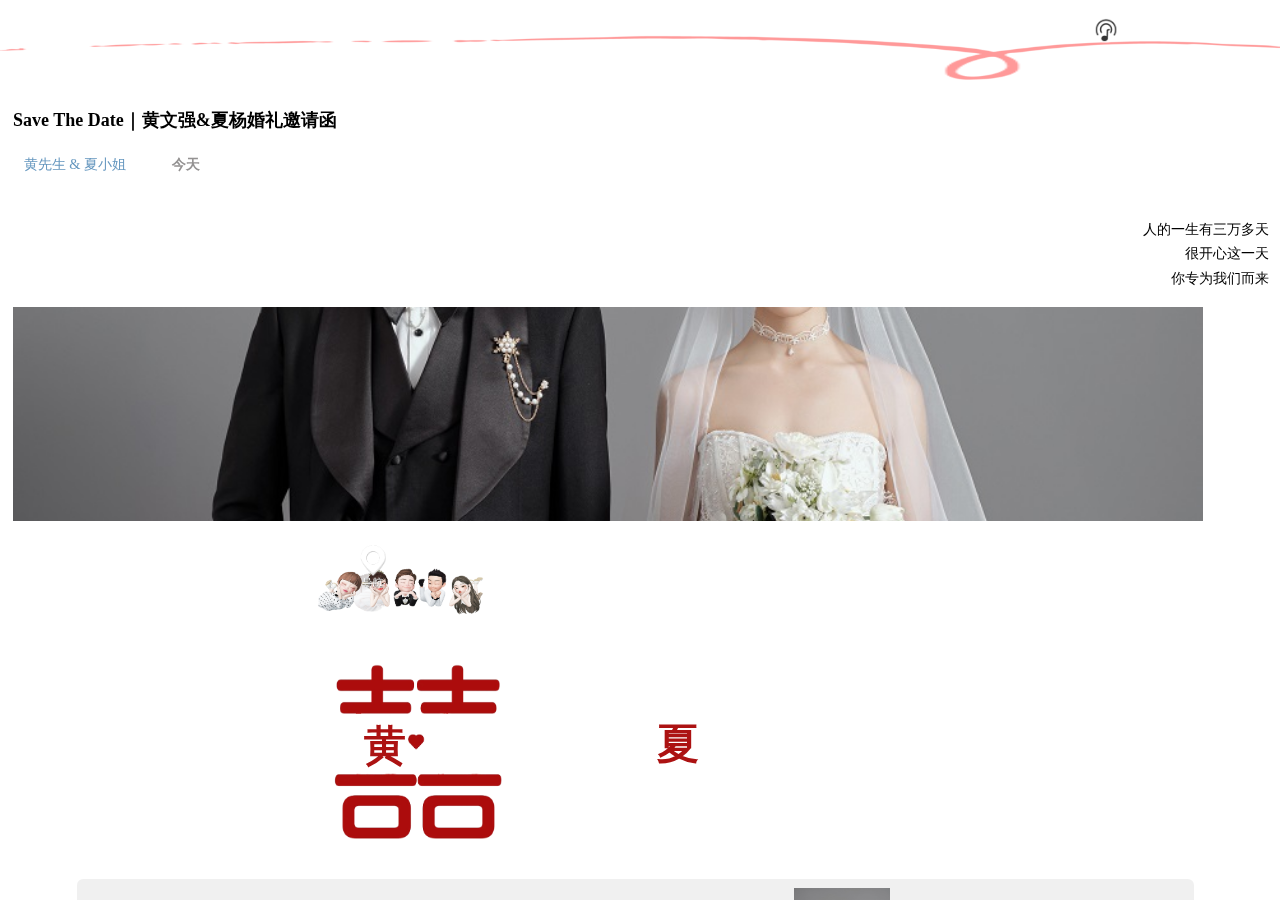
<file: index.html>
<html>

<head>
	<meta http-equiv="Content-Type" content="text/html; charset=UTF-8">
	<title>黄文强❤夏杨-婚礼请柬</title>
	<meta name="viewport" content="width=device-width,initial-scale=1,maximum-scale=1,user-scalable=no">
	<meta name="format-detection" content="telephone=no">
	<meta http-equiv="Expires" content="0">
	<meta http-equiv="Pragma" content="no-cache">
	<meta http-equiv="Cache-control" content="no-cache">
	<meta http-equiv="Cache" content="no-cache">
	<link rel="stylesheet" type="text/css" href="./src/style1536672475627.css">
	<link rel="stylesheet" type="text/css" href="./src/unifull.min.css">
	<script type="text/javascript" src="./src/jquery-3.3.1.min.js"></script>
	<script type="text/javascript"
		src="https://api.map.baidu.com/api?v=1.0&type=webgl&ak=PRMX9KGWtEuMXYCS5IY89kTgbMn87cWA"></script>
	<script id="amap_main_js" src="./src/main" type="text/javascript"></script>
	<script src="./src/music.js"></script>
	<script>
		$(function () {
			var map = new BMapGL.Map("container");          // 创建地图实例 
			var point = new BMapGL.Point(114.606161, 31.281601);  // 创建点坐标 
			map.centerAndZoom(point, 18);                 // 初始化地图，设置中心点坐标和地图级别
			map.enableScrollWheelZoom(true);     //开启鼠标滚轮缩放
			map.setHeading(64.5);   //设置地图旋转角度
			map.setTilt(73);       //设置地图的倾斜角度
			//var point = new BMapGL.Point(116.404, 39.915);   
			var marker = new BMapGL.Marker(point);        // 创建标注   
			map.addOverlay(marker);

			// 
			setInterval(() => {
				var endDate = new Date(2021, 10, 2, 12, 18, 0, 0);
				var startDate = new Date();
				var days = parseInt((endDate - startDate) / (1 * 24 * 60 * 60 * 1000));
				var hours = parseInt(((endDate - startDate) / (1 * 24 * 60 * 60 * 1000) - (days * 1 * 24 * 60 * 60 * 1000)) / (1 * 60 * 60 * 1000));
				var mins = parseInt(((endDate - startDate) / (1 * 24 * 60 * 60 * 1000) - (days * 1 * 24 * 60 * 60 * 1000) - (hours * 1 * 60 * 60 * 1000)) / (1 * 60 * 1000));
				$('.t_CDa').text(days)
				$('.t_CHo').text(hours)
				$('.t_CMi').text(mins)
			}, 5000);
		})
		function openMap(ln, la, hotel, place) {
			window.location.href = "http://api.map.baidu.com/marker?location=" + la + "," + ln + "&title=" + hotel + "&content=" + place + "&output=html&src=webapp.baidu.openAPIdemo"
		}
	</script>
	<style type="text/css">
		#c_img_1941152 {
			background-image: url('./src/image13.jpg');
		}
	</style>
	<style type="text/css">
		#c_img_1941146 {
			background-image: url('./src/image14.jpg');
		}
	</style>
	<style type="text/css">
		#c_img_1941145 {
			background-image: url('./src/image1.jpg');
		}
	</style>
	<style type="text/css">
		#c_img_1843135 {
			background-image: url('./src/image12.jpg');
		}
	</style>
	<style type="text/css">
		#c_img_1842732 {
			background-image: url('./src/image11.jpg');
		}
	</style>
	<style type="text/css">
		#c_img_1842725 {
			background-image: url('./src/image10.jpg');
		}
	</style>
	<style type="text/css">
		#c_img_1842724 {
			background-image: url('./src//image8.jpg');
		}
	</style>
	<style type="text/css">
		#c_img_1842723 {
			background-image: url('./src/image9.jpg');
		}
	</style>
	<style type="text/css">
		#c_img_1842293 {
			background-image: url('./src/image7.jpg');
		}
	</style>
	<style type="text/css">
		#c_img_1842292 {
			background-image: url('./src/image6.jpg');
		}
	</style>
	<style type="text/css">
		#c_img_1842291 {
			background-image: url('./src/image5.jpg');
		}
	</style>
	<style type="text/css">
		#c_img_1840882 {
			background-image: url('./src/image3.jpg');
		}
	</style>
	<style type="text/css">
		#c_img_1840881 {
			background-image: url('./src/image4.jpg');
		}
	</style>
	<style type="text/css">
		#c_img_1840573 {
			background-image: url('./src/image2.jpg');
		}
	</style>
	<style type="text/css" id="an_boss">
		@-webkit-keyframes an_1840577 {
			0% {
				-webkit-transform: rotate(0deg);
			}

			100% {
				-webkit-transform: rotate(720deg);
			}
		}

		.pageac .andm_1840577 .theimgi {
			-webkit-animation: an_1840577 20s linear 0s infinite both;
		}
	</style>
	<style type="text/css">
		@font-face {
			font-family: 'f_224';
			src: url('./src/145831_224.ttf?45');
			font-style: normal;
			font-weight: normal;
		}

		@font-face {
			font-family: 'f_158';
			src: url('./src/145831_158.ttf');
			font-style: normal;
			font-weight: normal;
		}
	</style>
	<style type="text/css">
		body {
			margin: auto;
			overflow: hidden;
			background-color: #EDEDED;
			-webkit-tap-highlight-color: rgba(0, 0, 0, 0);
		}

		.pageac {
			position: fixed;
			top: 0px;
			left: 0px;
			z-index: 2;
			width: 100%;
			height: 100%;
			background-size: 100% 100%;
			overflow: hidden;
			-webkit-perspective: 500;
		}

		.page {
			position: fixed;
			top: 0px;
			left: 0px;
			z-index: 1;
			width: 100%;
			height: 100%;
			-webkit-perspective: 500;
			background-size: 100% 100%;
			display: none;
		}

		.pageacw {
			background-size: 100% 100%;
			position: fixed;
			top: 0px;
			left: 0px;
			z-index: 2;
			width: 100%;
			height: 100%;
			-webkit-perspective: 500;
			-ms-perspective: 500;
			overflow: hidden;
		}

		.dm {
			position: absolute;
			-webkit-perspective: 500;
		}

		.rotate90 {
			position: absolute;
			margin-top: 0px;
			margin-left: 0px;
		}

		@-webkit-keyframes outtonone {
			0% {
				-webkit-transform: scale(1);
				opacity: 1;
			}

			100% {
				-webkit-transform: scale(2.5);
				opacity: 0;
			}
		}

		@-webkit-keyframes imgupa {
			0% {
				-webkit-transform: translateY(0px);
			}

			100% {
				-webkit-transform: translateY(-13px);
			}
		}

		@-webkit-keyframes imgrighta {
			0% {
				-webkit-transform: translateX(0px);
			}

			100% {
				-webkit-transform: translateX(-20px);
			}
		}

		.imgup {
			-webkit-animation: imgupa 1.2s infinite;
			opacity: 0.6;
			-ms-animation: imgupa 1.2s infinite;
		}

		.imgrightpage {
			-webkit-animation: imgrighta 1.2s infinite;
			opacity: 0.7;
			-ms-animation: imgrighta 1.2s infinite;
		}

		.sildeimg {
			position: absolute;
			height: 80%;
			width: auto;
		}

		@-webkit-keyframes slideImgLeft {
			0% {
				-webkit-transform: translateX(0px);
				opacity: 1;
			}

			100% {
				-webkit-transform: translateX(-500px);
				opacity: 0;
			}
		}

		@-webkit-keyframes slideImgRight {
			0% {
				-webkit-transform: translateX(0px);
				opacity: 1;
			}

			100% {
				-webkit-transform: translateX(500px);
				opacity: 0;
			}
		}

		.slideimgan_1 {
			-webkit-animation: slideImgLeft 0.4s both;
		}

		@-webkit-keyframes slideImgLeftRight {
			0% {
				-webkit-transform: translateX(8px);
			}

			100% {
				-webkit-transform: translateX(-1px);
			}
		}

		@-webkit-keyframes slideImgLeftRight1 {
			0% {
				-webkit-transform: translateX(-8px);
			}

			100% {
				-webkit-transform: translateX(1px);
			}
		}

		.imgleft {
			-webkit-animation: slideImgLeftRight 0.6s infinite alternate;
		}

		.imgright {
			-webkit-animation: slideImgLeftRight1 0.6s infinite alternate;
		}

		.hopeheadcon {
			position: fixed;
			margin-top: 0px;
			width: 100%;
			height: 120px;
			background-image: linear-gradient(to bottom, rgba(255, 255, 255, 1), rgba(255, 255, 255, 0));
			z-index: 2;
		}

		.hopefootcon {
			width: 320px;
			height: 120px;
			border-radius: 20px;
			z-index: 5;
		}

		.hopenamecon {
			width: 320px;
			position: fixed;
			z-index: 10;
		}

		.hopename {
			background-color: white;
			width: 100px;
			height: 35px;
			border-radius: 12px;
			z-index: 10;
		}

		.hopedetail {
			background-color: white;
			width: 320px;
			height: 40px;
			border-radius: 12px;
			margin-top: 10px;
			z-index: 10;
			position: fixed;
			margin-top: 55px;
		}

		.inputHopeName {
			width: 90px;
			height: 35px;
			font-size: 12px;
			border: none;
		}

		.inputhopedetail {
			width: 100%;
			font-size: 13px;
			color: #a9a9a9;
			padding-top: 7px;
			padding-bottom: 7px;
			text-align: center;
			overflow: hidden;
		}

		.inputhopeyuyinbutton {
			width: 100%;
			font-size: 13px;
			font-weight: bold;
			color: gray;
			padding-top: 7px;
			padding-bottom: 7px;
			text-align: center;
			background-color: #f0f0f0;
			display: none;
			border: 1px solid #d0d0d0;
			border-radius: 8px;
		}

		.inputhopesend {
			font-size: 13px;
			padding: 9px;
		}

		.theyuyin {
			width: 25px;
			height: 25px;
			background-image: url("//s.xiaomaomv.com/static/jianpank.png");
			background-size: 100% 100%;
		}

		.thejianpan {
			width: 35px;
			height: 35px;
			background-image: url("//s.xiaomaomv.com/static/yuyink.png");
			background-size: 100% 100%;
			display: none;
		}

		@-webkit-keyframes hopeinfosan {
			0% {
				-webkit-transform: translateY(438px);
				opacity: 0;
			}

			5% {
				-webkit-transform: translateY(404px);
				opacity: 1;
			}

			50% {
				-webkit-transform: translateY(101px);
				opacity: 1;
			}

			64% {
				-webkit-transform: translateY(5px);
				opacity: 0;
			}

			100% {
				-webkit-transform: translateY(-100px);
				opacity: 0;
			}
		}

		@-webkit-keyframes hopeinfosan2 {
			0% {
				-webkit-transform: translateY(498px);
				opacity: 0;
			}

			5% {
				-webkit-transform: translateY(464px);
				opacity: 1;
			}

			50% {
				-webkit-transform: translateY(161px);
				opacity: 1;
			}

			64% {
				-webkit-transform: translateY(65px);
				opacity: 0;
			}

			100% {
				-webkit-transform: translateY(-40px);
				opacity: 0;
			}
		}

		.hopeinfo {
			opacity: 0;
			color: white;
			border-radius: 20px;
			padding: 10px;
			width: auto;
			font-size: 11px;
			-webkit-animation: hopeinfosan linear 18s;
			position: fixed;
			z-index: 0;
			box-shadow: 2px 2px 3px #888888;
			padding-left: 40px;
		}

		.hopeinfo td {
			color: white;
			font-size: 11px;
		}

		.biaoqing3 {
			width: 20px;
			height: 20px;
			margin-left: 11px;
			background-color: white;
			border-radius: 50px;
		}

		.wishplayimg {
			display: none;
			width: 40px;
			height: 40px;
			border-radius: 50px;
		}

		.theimgi {
			-webkit-mask-size: 100% 100%;
			-webkit-mask-repeat: no-repeat;
			-webkit-mask-position: center;
			width: 100%;
			height: 100%;
			background-repeat: no-repeat;
			background-size: cover;
			background-position: center;
		}

		/*以下是右边按钮的css*/
		@-webkit-keyframes menurotate {
			0% {
				-webkit-transform: rotate(0deg);
			}

			100% {
				-webkit-transform: rotate(360deg);
			}
		}

		@font-face {
			font-family: 'sysfont';
			src: url('./src/120.ttf');
			font-style: normal;
			font-weight: normal;
		}

		@font-face {
			font-family: 'din';
			src: url('//s.xiaomaomv.com/css/dinbold.otf');
			font-style: normal;
			font-weight: normal;
		}

		#invitationf td {
			font-family: 'sysfont';
		}

		#videof td {
			font-family: 'sysfont';
		}

		#wishesf td {
			font-family: 'sysfont';
		}

		#addzhanf td {
			font-family: 'sysfont';
		}

		#mapf td {
			font-family: 'sysfont';
		}

		@-webkit-keyframes invcomein {
			0% {
				-webkit-transform: translateY(-100px);
				opacity: 0;
			}

			100% {
				-webkit-transform: translateY(0px);
				opacity: 1;
			}
		}

		.myInvitationimg0 {
			-webkit-animation: invcomein 0.5s 0.6s both;
			border-radius: 10px;
			width: 280px;
			height: 376px;
			background-size: 100% 100%;
		}

		.myInvitationimg5 {
			-webkit-animation: invcomein 0.5s 0.6s both;
			border-radius: 10px;
			width: 250px;
			background-size: 100%;
		}

		@-webkit-keyframes mapcomein {
			0% {
				-webkit-transform: translateX(-400px);
			}

			100% {
				-webkit-transform: translateX(0px);
			}
		}

		@-webkit-keyframes mapcomesan {
			0% {
				-webkit-transform: scale(1);
				opacity: 1;
			}

			99% {
				-webkit-transform: scale(1.4);
				opacity: 0;
			}

			100% {
				-webkit-transform: scale(0.1);
				opacity: 0;
			}
		}

		#mapCon {
			-webkit-animation: mapcomein 0.3s both;
			position: fixed;
			z-index: 5201316;
			width: 100%;
			height: 100%;
			background-color: white;
			display: none;
		}

		.mapcover {
			position: fixed;
			top: 0;
			left: 0;
			width: 100%;
			height: 100%;
			z-index: 2;
		}

		.closeimgbu {
			-webkit-animation: invcomein 0.5s 0.6s both;
			background-image: url("//s.xiaomaomv.com/static/sclose.png");
			width: 35px;
			height: 35px;
			background-size: 100% 100%;
			border-radius: 60px;
			border: 1px solid black;
		}

		.closeimgbu2 {
			background-image: url("//s.xiaomaomv.com/static/close.png");
			width: 40px;
			height: 40px;
			background-size: 100% 100%;
			border-top-right-radius: 10px;
		}

		.theweddinginfomapcon {
			border: 10px solid white;
			background-color: white;
			background-image: url('//s.xiaomaomv.com/static/20.png');
			border-radius: 10px;
			opacity: 1;
			box-shadow: 3px 3px 6px #888888;
			background-position: top right;
			background-size: 50%;
			background-repeat: no-repeat;
			width: 230px;
			height: 100px;
		}

		#allmap a {
			opacity: 0;
		}

		#mapCon .BMap_Marker {
			opacity: 0;
		}

		.toplace {
			position: fixed;
			background-color: #EE4657;
			border-radius: 50px;
			z-index: 2;
		}

		.toplaceb {
			position: fixed;
			background-color: #EE4657;
			border-radius: 50px;
			-webkit-animation: mapcomesan 1s infinite both;
			width: 50px;
			height: 50px;
			z-index: 1;
		}

		#allmap img {
			-webkit-filter: grayscale(100%);
		}

		#wishesCon {
			-webkit-animation: mapcomein 0.3s both;
			position: fixed;
			z-index: 5201316;
			width: 100%;
			height: 100%;
			background-color: rgba(0, 0, 0, 0.5);
			display: none;
			background-size: 100% 100%;
		}

		#videosCon {
			-webkit-animation: mapcomein 0.3s both;
			position: fixed;
			z-index: 5201316;
			width: 100%;
			height: 100%;
			background-color: black;
			display: none;
		}

		#invCon {
			-webkit-animation: mapcomein 0.3s both;
			position: fixed;
			z-index: 5201316;
			width: 100%;
			height: 100%;
			background-color: rgba(0, 0, 0, 0.3);
			display: none;
		}

		#qiandaoCon {
			-webkit-animation: mapcomein 0.3s both;
			position: fixed;
			z-index: 49999;
			width: 100%;
			height: 100%;
			background-color: rgba(0, 0, 0, 0.3);
			display: none;
		}

		#smssign {
			background-color: rgba(255, 255, 255, 1);
			border-radius: 10px;
			box-shadow: 1px 1px 5px 0px black;
			width: 250px;
			height: 445px;
			margin-top: 70px;
			padding-top: 30px;
		}

		#smspay {
			background-color: rgba(255, 255, 255, 1);
			border-radius: 10px;
			box-shadow: 1px 1px 5px 0px black;
			width: 250px;
			height: 445px;
			margin-top: 70px;
			padding-top: 30px;
		}

		@-webkit-keyframes smscomeout {
			0% {
				-webkit-transform: translateY(-650px);
			}

			85% {
				-webkit-transform: translateY(20px);
			}

			95% {
				-webkit-transform: translateY(-20px);
			}

			100% {
				-webkit-transform: translateY(0px);
			}
		}

		@-webkit-keyframes smscomein {
			0% {
				-webkit-transform: translateY(0px);
			}

			5% {
				-webkit-transform: translateY(-20px);
			}

			15% {
				-webkit-transform: translateY(20px);
			}

			100% {
				-webkit-transform: translateY(-650px);
			}
		}

		.smscomeout {
			-webkit-animation: smscomeout 1s both;
			-ms-animation: smscomeout 1s both;
		}

		.smscomein {
			-webkit-animation: smscomein 1s both;
			-ms-animation: smscomein 1s both;
		}

		.msgselect {
			background-image: url("//s.xiaomaomv.com/static/select.png");
			background-repeat: no-repeat;
			background-position: center left;
			background-size: 15px;
			text-align: left;
			padding-left: 23px;
		}

		.msgnoselect {
			background-image: url("//s.xiaomaomv.com/static/noselect.png");
			background-repeat: no-repeat;
			background-position: center left;
			background-size: 15px;
			text-align: left;
			padding-left: 23px;
		}

		.viewface {
			margin-bottom: -4px;
			width: 15px;
			height: 15px;
			background-color: white;
			border-radius: 50px;
			margin-left: 3px;
		}

		.cvoicewish {
			width: 22px;
			border-radius: 25px;
			background-color: white;
			border: 2px solid white;
		}

		.cvoicewish2 {
			width: 22px;
			border-radius: 25px;
			background-color: white;
			border: 2px solid white;
		}

		#giftbutton {
			border-radius: 50px;
			position: fixed;
		}

		/*webkit-animation:tanlianxia 6s infinite;*/
		#musicPlay {
			border-radius: 50px;
			position: fixed;
		}

		@-webkit-keyframes tanlianxia {
			0% {
				-webkit-transform: translateY(0px);
			}

			8% {
				-webkit-transform: translateY(-10px);
			}

			13% {
				-webkit-transform: translateY(0px);
			}

			16% {
				-webkit-transform: translateY(-5px);
			}

			19% {
				-webkit-transform: translateY(0px);
			}

			22% {
				-webkit-transform: translateY(-2px);
			}

			25% {
				-webkit-transform: translateY(0px);
			}

			100% {
				-webkit-transform: translateY(0px);
			}
		}

		@-webkit-keyframes tanlianxia2 {
			0% {
				-webkit-transform: translateX(0px) rotate(90deg);
			}

			8% {
				-webkit-transform: translateX(10px) rotate(90deg);
			}

			13% {
				-webkit-transform: translateX(0px) rotate(90deg);
			}

			16% {
				-webkit-transform: translateX(5px) rotate(90deg);
			}

			19% {
				-webkit-transform: translateX(0px) rotate(90deg);
			}

			22% {
				-webkit-transform: translateX(2px) rotate(90deg);
			}

			25% {
				-webkit-transform: translateX(0px) rotate(90deg);
			}

			100% {
				-webkit-transform: translateX(0px) rotate(90deg);
			}
		}

		@-webkit-keyframes opout {
			0% {
				-webkit-transform: opacity:0;
			}

			100% {
				-webkit-transform: opacity:1;
			}
		}

		.interludediv {
			position: fixed;
			top: 0;
			left: 0;
			width: 100%;
			height: 100%;
			z-index: 2147483644;
			display: none;
		}

		@-webkit-keyframes theheartbeatingan {
			0% {
				-webkit-transform: scale(1.0);
			}

			30% {
				-webkit-transform: scale(1.3);
			}

			100% {
				-webkit-transform: scale(1.0);
			}
		}

		#theheartbeating {
			-webkit-animation: theheartbeatingan 0.7s infinite;
		}

		#iwantomake {
			position: fixed;
			width: 100%;
			text-align: center;
			bottom: 75px;
			z-index: 10000;
		}

		#iwantomake a {
			background-color: #FE839C;
			color: white;
			padding: 8px;
			border-radius: 4px;
			font-size: 11px;
			padding-top: 3px;
			padding-bottom: 3px;
			font-weight: bold;
		}

		.thecallphone {
			text-decoration: none;
			color: black;
			outline-style: none;
			position: absolute;
		}

		.blur_c {
			-webkit-filter: blur(9px);
			filter: blur(9px);
		}

		.myf_imgs {
			width: 30px;
			height: 30px;
			border: 3px solid white;
			border-radius: 30px;
			margin-left: -40px;
			margin-top: -10px;
			position: fixed;
		}

		.myvideocon {
			width: 100%;
			height: 100%;
			position: absolute;
			margin-top: 0px;
			margin-left: 0px;
		}

		@-webkit-keyframes insidevideos0 {
			0% {
				-webkit-transform: translateY(-80px);
				opacity: 0;
			}

			100% {
				-webkit-transform: translateY(0px);
				opacity: 1;
			}
		}

		@-webkit-keyframes insidevideos1 {
			0% {
				-webkit-transform: translateY(0px);
			}

			50% {
				-webkit-transform: translateY(-10px);
			}

			100% {
				-webkit-transform: translateY(0px);
			}
		}

		@-webkit-keyframes insidevideos2 {
			0% {
				-webkit-transform: opacity:0;
			}

			100% {
				-webkit-transform: opacity:1;
			}
		}

		.insidevideo {
			-o-object-fit: cover;
			object-fit: cover;
			width: 85%;
			-webkit-animation: insidevideos0 2s both;
			display: none;
			box-shadow: 0px 0px 3px silver;
			background-color: black;
			border-radius: 5px;
		}

		.insidevideo1 {
			height: 320px;
			width: auto;
		}

		.thevideoplaybu {
			width: 100%;
			height: 100%;
			position: absolute;
			z-index: 10;
			background-image: url("http://i1.bmshow.com/asdhkhvideo89723.png");
			background-position: center;
			background-repeat: no-repeat;
			background-size: 60px;
			top: 0px;
			left: 0px;
			display: none;
		}

		.imgsplit {
			float: left;
			background-repeat: no-repeat;
		}

		@-webkit-keyframes slidimg_0 {
			0% {
				-webkit-transform: scaleX(1) scaleY(1) translateX(207px) translateY(-77px) rotate(15deg);
				opacity: 0;
			}

			50% {
				-webkit-transform: scaleX(1) scaleY(1) translateX(0px) translateY(0px) rotate(0deg);
				opacity: 1;
			}

			100% {
				-webkit-transform: scaleX(0.6) scaleY(0.6) translateX(-278px) translateY(-35px) rotate(0deg);
				opacity: 0;
			}
		}

		@-webkit-keyframes slidimg_1 {
			0% {
				-webkit-transform: scaleX(1) scaleY(1) translateX(-228px) translateY(0px) rotate(-10deg);
				opacity: 0;
			}

			50% {
				-webkit-transform: scaleX(1) scaleY(1) translateX(0px) translateY(0px) rotate(0deg);
				opacity: 1;
			}

			100% {
				-webkit-transform: scaleX(0.6) scaleY(0.6) translateX(362px) translateY(53px) rotate(360deg);
				opacity: 0;
			}
		}

		@-webkit-keyframes slidimg_2 {
			0% {
				-webkit-transform: translateY(-250px) rotate(-10deg);
				-webkit-filter: blur(0px) sepia(0);
				opacity: 0;
			}

			50% {
				-webkit-transform: translateY(0px) rotate(0deg);
				-webkit-filter: blur(0px) sepia(0);
				opacity: 1;
			}

			76% {
				-webkit-transform: translateY(0px) rotate(0deg);
				-webkit-filter: blur(0px) sepia(1);
				opacity: 1;
			}

			100% {
				-webkit-transform: translateY(0px) rotate(0deg);
				-webkit-filter: blur(200px) sepia(0);
				opacity: 0;
			}
		}

		@-webkit-keyframes slidimg_3 {
			0% {
				-webkit-transform: scaleX(1) scaleY(1) translateY(400px);
				-webkit-filter: grayscale(0);
				opacity: 0;
			}

			50% {
				-webkit-transform: scaleX(1) scaleY(1) translateY(0px);
				-webkit-filter: grayscale(0);
				opacity: 1;
			}

			76% {
				-webkit-transform: scaleX(1) scaleY(1) translateY(0px);
				-webkit-filter: grayscale(1);
				opacity: 1;
			}

			100% {
				-webkit-transform: scaleX(0) scaleY(0) translateY(0px);
				-webkit-filter: grayscale(0);
				opacity: 0;
			}
		}

		@-webkit-keyframes slidimg_4 {
			0% {
				-webkit-transform: scaleX(0.7) scaleY(0.7) translateX(276px) translateY(-360px) rotate(20deg) rotateX(30deg) rotateY(0deg);
				opacity: 0;
			}

			50% {
				-webkit-transform: scaleX(1) scaleY(1) translateX(0px) translateY(0px) rotate(0deg) rotateX(0deg) rotateY(0deg);
				opacity: 1;
			}

			76% {
				-webkit-transform: scaleX(1) scaleY(1) translateX(0px) translateY(0px) rotate(0deg) rotateX(0deg) rotateY(0deg);
				opacity: 1;
			}

			100% {
				-webkit-transform: scaleX(0) scaleY(0) translateX(0px) translateY(0px) rotate(0deg) rotateX(0deg) rotateY(360deg);
				opacity: 0;
			}
		}

		@-webkit-keyframes slidimg_5 {
			0% {
				-webkit-transform: scaleX(0.7) scaleY(0.7) translateX(-515px) translateY(307px) rotateY(-240deg);
				opacity: 0;
			}

			50% {
				-webkit-transform: scaleX(1) scaleY(1) translateX(0px) translateY(0px) rotateY(0deg);
				opacity: 1;
			}

			76% {
				-webkit-transform: scaleX(1) scaleY(1) translateX(0px) translateY(0px) rotateY(0deg);
				opacity: 1;
			}

			100% {
				-webkit-transform: scaleX(0) scaleY(0) translateX(0px) translateY(0px) rotateY(360deg);
				opacity: 0;
			}
		}

		@-webkit-keyframes slidimg_6 {}

		@-webkit-keyframes slidimg_7 {}

		@-webkit-keyframes slidimg_8 {}

		@-webkit-keyframes slidimg_9 {}

		@keyframes LetterFlip {
			100% {
				transform: scale(10);
				opacity: 0;
				animation-timing-function: ease-out;
			}
		}

		@-webkit-keyframes LetterFlip {
			100% {
				-webkit-transform: scale(10);
				opacity: 0;
				-webkit-animation-timing-function: ease-out;
			}
		}

		.letter-front-open {
			-webkit-animation: LetterFlip 1s 0.2s;
			animation: LetterFlip 1s 0.2s;
			-webkit-animation-fill-mode: both;
			animation-fill-mode: both;
		}

		@-webkit-keyframes play {
			0% {
				-webkit-transform: rotate(0deg);
			}

			100% {
				-webkit-transform: rotate(180deg);
			}
		}

		@-webkit-keyframes play1 {
			0% {
				-webkit-transform: rotate(180deg);
			}

			100% {
				-webkit-transform: rotate(0deg);
			}
		}

		.rotate180 {
			-webkit-animation: play .3s linear;
			-webkit-animation-fill-mode: both;
		}

		.rotate {
			-webkit-animation: play1 .3s linear;
			-webkit-animation-fill-mode: both;
		}

		.innervideotable {
			width: 100%;
			height: 100%;
			position: absolute;
			margin-top: 0px;
			margin-left: 0px;
		}

		.playicon {
			width: 100%;
			height: 100%;
			position: absolute;
			z-index: 120;
			background-image: url("//s.hunlihu.com/static/playspqjsb.png");
			background-position: center;
			background-repeat: no-repeat;
			background-size: 60px;
			top: 0px;
			left: 0px;
			display: block;
		}

		.play_icon_hb {
			width: 100%;
			height: 100%;
			position: absolute;
			z-index: 120;
			background-image: url("//s.xiaomaomv.com/static/play_icon_hb.png");
			background-repeat: no-repeat;
			background-size: cover;
			background-position: center center;
			top: 0px;
			left: 0px;
			display: block;
		}

		.play_icon_sb {
			width: 100%;
			height: 100%;
			position: absolute;
			z-index: 120;
			background-image: url("//s.xiaomaomv.com/static/play_icon_sb.png");
			background-repeat: no-repeat;
			background-size: cover;
			background-position: center center;
			top: 0px;
			left: 0px;
			display: block;
		}

		.playiconHB {
			width: 100%;
			height: calc(56vw);
			position: absolute;
			top: 0px;
			z-index: 120;
			background: black;
			background-image: url("//s.hunlihu.com/static/playspqjhb.png");
			background-position: center;
			background-repeat: no-repeat;
			background-size: 60%;
			left: 0px;
			display: block;
		}

		.customer_1 {
			position: fixed;
			top: 150;
			left: 0;
			width: 100%;
			height: 100%;
			z-index: 1;
		}

		.customer_2 {
			position: fixed;
			top: -10;
			left: 0;
			width: 100%;
			height: 100%;
			z-index: 2;
		}

		.customer_3 {
			position: fixed;
			left: 0;
			width: 100%;
			height: 100%;
			z-index: 3;
		}

		.customer_up {
			-webkit-animation: c_up 1s linear;
		}

		@-webkit-keyframes c_up {
			0% {
				-webkit-transform: translateY(0px);
			}

			100% {
				-webkit-transform: translateY(-522px);
			}
		}

		.customer_down {
			-webkit-animation: c_down 1s linear;
		}

		@-webkit-keyframes c_down {
			0% {
				-webkit-transform: translateY(0px);
			}

			100% {
				-webkit-transform: translateY(782px);
			}
		}

		.customer_n {
			position: absolute;
			width: 100%;
			z-index: 5;
			font-size: 24px;
			font-weight: 700;
			top: 300;
			left: 0;
		}

		.shansuo {
			z-index: -1;
			width: 100%;
			height: 100%;
			position: absolute;
			top: 0;
			left: 0;
			background-image: url(./src/calen_heart.png);
			background-position: center center;
			background-size: contain;
			background-repeat: no-repeat;
			animation: twinkling 1s infinite ease-in-out;
		}

		@keyframes twinkling {
			0% {
				opacity: 1;
				transform: scale(1);
			}

			50% {
				opacity: 1;
				transform: scale(1.12);
			}

			100% {
				opacity: 1;
				transform: scale(1);
			}
		}

		#dmCon {
			-webkit-animation: mapcomein 0.3s both;
			width: 100%;
			height: 100%;
			position: fixed;
			top: 0;
			left: 0;
			background-size: 100% 100%;
			z-index: 2147483641;
			display: none;
			background: rgba(0, 0, 0, 0.75);
		}

		.timedown_td {
			border-radius: 5px;
			width: 17%;
			font-size: 14px;
		}

		.callphone_icon {
			-webkit-mask-image: url("./src/callphone_png.png");
			-webkit-mask-size: 100% 100%;
			width: 20px;
			height: 20px;
		}
	</style>
	<style type="text/css" id="place_holder">
		.hopeinfo {
			-webkit-animation: hopeinfosan2 linear 18s;
		}

		#andm_1845003::-webkit-input-placeholder {
			color: #000000;
		}

		#andm_1845004::-webkit-input-placeholder {
			color: #000000;
		}

		#andm_1845005::-webkit-input-placeholder {
			color: #000000;
		}

		#andm_1845006::-webkit-input-placeholder {
			color: white;
		}
	</style>

	<style type="text/css">
		.amap-container {
			cursor: url(https://webapi.amap.com/theme/v1.3/openhand.cur), default;
		}

		.amap-drag {
			cursor: url(https://webapi.amap.com/theme/v1.3/closedhand.cur), default;
		}
	</style>
	<style type="text/css">
		.BMap_mask {
			background: transparent url(https://api.map.baidu.com/images/blank.gif);
		}

		.BMap_noscreen {
			display: none;
		}

		.BMap_button {
			cursor: pointer;
		}

		.BMap_zoomer {
			background-image: url(https://api.map.baidu.com/images/mapctrls1d3.gif);
			background-repeat: no-repeat;
			overflow: hidden;
			font-size: 1px;
			position: absolute;
			width: 7px;
			height: 7px;
		}

		.BMap_stdMpCtrl div {
			position: absolute;
		}

		.BMap_stdMpPan {
			width: 44px;
			height: 44px;
			overflow: hidden;
			background: url(https://api.map.baidu.com/images/mapctrls2d0.png) no-repeat;
		}

		.BMap_ie6 .BMap_stdMpPan {
			background: none;
		}

		.BMap_ie6 .BMap_smcbg {
			left: 0;
			width: 44px;
			height: 464px;
			filter: progid:DXImageTransform.Microsoft.AlphaImageLoader(src="https://api.map.baidu.com/images/mapctrls2d0.png");
		}

		.BMap_ie6 .BMap_stdMpPanBg {
			z-index: -1;
		}

		.BMap_stdMpPan .BMap_button {
			height: 15px;
			width: 15px;
		}

		.BMap_panN,
		.BMap_panW,
		.BMap_panE,
		.BMap_panS {
			overflow: hidden;
		}

		.BMap_panN {
			left: 14px;
			top: 0;
		}

		.BMap_panW {
			left: 1px;
			top: 12px;
		}

		.BMap_panE {
			left: 27px;
			top: 12px;
		}

		.BMap_panS {
			left: 14px;
			top: 25px;
		}

		.BMap_stdMpZoom {
			top: 45px;
			overflow: hidden;
		}

		.BMap_stdMpZoom .BMap_button {
			width: 22px;
			height: 21px;
			left: 12px;
			overflow: hidden;
			background-image: url(https://api.map.baidu.com/images/mapctrls2d0.png);
			background-repeat: no-repeat;
			z-index: 10;
		}

		.BMap_ie6 .BMap_stdMpZoom .BMap_button {
			background: none;
		}

		.BMap_stdMpZoomIn {
			background-position: 0 -221px;
		}

		.BMap_stdMpZoomOut {
			background-position: 0 -265px;
		}

		.BMap_ie6 .BMap_stdMpZoomIn div {
			left: 0;
			top: -221px;
		}

		.BMap_ie6 .BMap_stdMpZoomOut div {
			left: 0;
			top: -265px;
		}

		.BMap_stdMpType4 .BMap_stdMpZoom .BMap_button {
			left: 0;
			overflow: hidden;
			background: -webkit-gradient(linear, 50% 0, 50% 100%, from(rgba(255, 255, 255, 0.85)), to(rgba(217, 217, 217, 0.85)));
			z-index: 10;
			-webkit-border-radius: 22px;
			width: 34px;
			height: 34px;
			border: 1px solid rgba(255, 255, 255, 0.5);
			-webkit-box-shadow: 0 2px 3.6px #CCC;
			display: -webkit-box;
			-webkit-box-align: center;
			-webkit-box-pack: center;
			-webkit-box-sizing: border-box;
		}

		.BMap_stdMpType4 .BMap_smcbg {
			position: static;
			background: url(https://api.map.baidu.com/images/mapctrls2d0_mb.png) 0 0 no-repeat;
			-webkit-background-size: 24px 32px;
		}

		.BMap_stdMpType4 .BMap_stdMpZoomIn {
			background-position: 0 0;
		}

		.BMap_stdMpType4 .BMap_stdMpZoomIn .BMap_smcbg {
			width: 24px;
			height: 24px;
			background-position: 0 0;
		}

		.BMap_stdMpType4 .BMap_stdMpZoomOut {
			background-position: 0 0;
		}

		.BMap_stdMpType4 .BMap_stdMpZoomOut .BMap_smcbg {
			width: 24px;
			height: 6px;
			background-position: 0 -25px;
		}

		.BMap_stdMpSlider {
			width: 37px;
			top: 18px;
		}

		.BMap_stdMpSliderBgTop {
			left: 18px;
			width: 10px;
			overflow: hidden;
			background: url(https://api.map.baidu.com/images/mapctrls2d0.png) no-repeat -23px -226px;
		}

		.BMap_stdMpSliderBgBot {
			left: 19px;
			height: 8px;
			width: 10px;
			top: 124px;
			overflow: hidden;
			background: url(https://api.map.baidu.com/images/mapctrls2d0.png) no-repeat -33px bottom;
		}

		.BMap_ie6 .BMap_stdMpSliderBgTop,
		.BMap_ie6 .BMap_stdMpSliderBgBot {
			background: none;
		}

		.BMap_ie6 .BMap_stdMpSliderBgTop div {
			left: -23px;
			top: -226px;
		}

		.BMap_ie6 .BMap_stdMpSliderBgBot div {
			left: -33px;
			bottom: 0;
		}

		.BMap_stdMpSliderMask {
			height: 100%;
			width: 24px;
			left: 10px;
			cursor: pointer;
		}

		.BMap_stdMpSliderBar {
			height: 11px;
			width: 19px;
			left: 13px;
			top: 80px;
			overflow: hidden;
			background: url(https://api.map.baidu.com/images/mapctrls2d0.png) no-repeat 0 -309px;
		}

		.BMap_stdMpSliderBar.h {
			background: url(https://api.map.baidu.com/images/mapctrls2d0.png) no-repeat 0 -320px;
		}

		.BMap_ie6 .BMap_stdMpSliderBar,
		.BMap_ie6 .BMap_stdMpSliderBar.h {
			background: none;
		}

		.BMap_ie6 .BMap_stdMpSliderBar div {
			top: -309px;
		}

		.BMap_ie6 .BMap_stdMpSliderBar.h div {
			top: -320px;
		}

		.BMap_zlSt,
		.BMap_zlCity,
		.BMap_zlProv,
		.BMap_zlCountry {
			position: absolute;
			left: 34px;
			height: 21px;
			width: 28px;
			background-image: url(https://api.map.baidu.com/images/mapctrls2d0.png);
			background-repeat: no-repeat;
			font-size: 0;
			cursor: pointer;
		}

		.BMap_ie6 .BMap_zlSt,
		.BMap_ie6 .BMap_zlCity,
		.BMap_ie6 .BMap_zlProv,
		.BMap_ie6 .BMap_zlCountry {
			background: none;
			overflow: hidden;
		}

		.BMap_zlHolder {
			display: none;
			position: absolute;
			top: 0;
		}

		.BMap_zlHolder.hvr {
			display: block;
		}

		.BMap_zlSt {
			background-position: 0 -380px;
			top: 21px;
		}

		.BMap_zlCity {
			background-position: 0 -401px;
			top: 52px;
		}

		.BMap_zlProv {
			background-position: 0 -422px;
			top: 76px;
		}

		.BMap_zlCountry {
			background-position: 0 -443px;
			top: 100px;
		}

		.BMap_ie6 .BMap_zlSt div {
			top: -380px;
		}

		.BMap_ie6 .BMap_zlCity div {
			top: -401px;
		}

		.BMap_ie6 .BMap_zlProv div {
			top: -422px;
		}

		.BMap_ie6 .BMap_zlCountry div {
			top: -443px;
		}

		.BMap_stdMpType1 .BMap_stdMpSlider,
		.BMap_stdMpType2 .BMap_stdMpSlider,
		.BMap_stdMpType3 .BMap_stdMpSlider,
		.BMap_stdMpType4 .BMap_stdMpSlider,
		.BMap_stdMpType2 .BMap_stdMpZoom,
		.BMap_stdMpType3 .BMap_stdMpPan,
		.BMap_stdMpType4 .BMap_stdMpPan {
			display: none;
		}

		.BMap_stdMpType3 .BMap_stdMpZoom {
			top: 0;
		}

		.BMap_stdMpType4 .BMap_stdMpZoom {
			top: 0;
		}

		.BMap_cpyCtrl a {
			font-size: 11px;
			color: #7979CC;
		}

		.BMap_scaleCtrl {
			height: 23px;
			overflow: hidden;
		}

		.BMap_scaleCtrl div.BMap_scaleTxt {
			font-size: 11px;
			font-family: Arial, sans-serif;
		}

		.BMap_scaleCtrl div {
			position: absolute;
			overflow: hidden;
		}

		.BMap_scaleHBar img,
		.BMap_scaleLBar img,
		.BMap_scaleRBar img {
			position: absolute;
			width: 37px;
			height: 442px;
			left: 0;
		}

		.BMap_scaleHBar {
			width: 100%;
			height: 5px;
			font-size: 0;
			bottom: 0;
		}

		.BMap_scaleHBar img {
			top: -437px;
			width: 100%;
		}

		.BMap_scaleLBar,
		.BMap_scaleRBar {
			width: 3px;
			height: 9px;
			bottom: 0;
			font-size: 0;
			z-index: 1;
		}

		.BMap_scaleLBar img {
			top: -427px;
			left: 0;
		}

		.BMap_scaleRBar img {
			top: -427px;
			left: -5px;
		}

		.BMap_scaleLBar {
			left: 0;
		}

		.BMap_scaleRBar {
			right: 0;
		}

		.BMap_scaleTxt {
			text-align: center;
			width: 100%;
			cursor: default;
			line-height: 18px;
		}

		.BMap_omCtrl {
			background-color: #fff;
			overflow: hidden;
		}

		.BMap_omOutFrame {
			position: absolute;
			width: 100%;
			height: 100%;
			left: 0;
			top: 0;
		}

		.BMap_omInnFrame {
			position: absolute;
			border: 1px solid #999;
			background-color: #ccc;
			overflow: hidden;
		}

		.BMap_omMapContainer {
			position: absolute;
			overflow: hidden;
			width: 100%;
			height: 100%;
			left: 0;
			top: 0;
		}

		.BMap_omViewMv {
			border-width: 1px;
			border-style: solid;
			border-left-color: #84b0df;
			border-top-color: #adcff4;
			border-right-color: #274b8b;
			border-bottom-color: #274b8b;
			position: absolute;
			z-index: 600;
		}

		.BMap_omViewInnFrame {
			border: 1px solid #3e6bb8;
		}

		.BMap_omViewMask {
			width: 1000px;
			height: 1000px;
			position: absolute;
			left: 0;
			top: 0;
			background-color: #68c;
			opacity: .2;
			filter: progid:DXImageTransform.Microsoft.Alpha(opacity=20);
		}

		.BMap_omBtn {
			height: 13px;
			width: 13px;
			position: absolute;
			cursor: pointer;
			overflow: hidden;
			background: url(https://api.map.baidu.com/images/mapctrls1d3.gif) no-repeat;
			z-index: 1210;
		}

		.anchorBR .BMap_omOutFrame {
			border-top: 1px solid #999;
			border-left: 1px solid #999;
		}

		.quad4 .BMap_omBtn {
			background-position: -26px -27px;
		}

		.quad4 .BMap_omBtn.hover {
			background-position: 0 -27px;
		}

		.quad4 .BMap_omBtn.BMap_omBtnClosed {
			background-position: -39px -27px;
		}

		.quad4 .BMap_omBtn.BMap_omBtnClosed.hover {
			background-position: -13px -27px;
		}

		.anchorTR .BMap_omOutFrame {
			border-bottom: 1px solid #999;
			border-left: 1px solid #999;
		}

		.quad1 .BMap_omBtn {
			background-position: -39px -41px;
		}

		.quad1 .BMap_omBtn.hover {
			background-position: -13px -41px;
		}

		.quad1 .BMap_omBtn.BMap_omBtnClosed {
			background-position: -26px -41px;
		}

		.quad1 .BMap_omBtn.BMap_omBtnClosed.hover {
			background-position: 0 -41px;
		}

		.anchorBL .BMap_omOutFrame {
			border-top: 1px solid #999;
			border-right: 1px solid #999;
		}

		.quad3 .BMap_omBtn {
			background-position: -27px -40px;
		}

		.quad3 .BMap_omBtn.hover {
			background-position: -1px -40px;
		}

		.quad3 .BMap_omBtn.BMap_omBtnClosed {
			background-position: -40px -40px;
		}

		.quad3 .BMap_omBtn.BMap_omBtnClosed.hover {
			background-position: -14px -40px;
		}

		.anchorTL .BMap_omOutFrame {
			border-bottom: 1px solid #999;
			border-right: 1px solid #999;
		}

		.quad2 .BMap_omBtn {
			background-position: -40px -28px;
		}

		.quad2 .BMap_omBtn.hover {
			background-position: -14px -28px;
		}

		.quad2 .BMap_omBtn.BMap_omBtnClosed {
			background-position: -27px -28px;
		}

		.quad2 .BMap_omBtn.BMap_omBtnClosed.hover {
			background-position: -1px -28px;
		}

		.anchorR .BMap_omOutFrame {
			border-bottom: 1px solid #999;
			border-left: 1px solid #999;
			border-top: 1px solid #999;
		}

		.anchorL .BMap_omOutFrame {
			border-bottom: 1px solid #999;
			border-right: 1px solid #999;
			border-top: 1px solid #999;
		}

		.anchorB .BMap_omOutFrame {
			border-top: 1px solid #999;
			border-left: 1px solid #999;
			border-right: 1px solid #999;
		}

		.anchorT .BMap_omOutFrame {
			border-bottom: 1px solid #999;
			border-right: 1px solid #999;
			border-left: 1px solid #999;
		}

		.anchorNon .BMap_omOutFrame,
		.withOffset .BMap_omOutFrame {
			border: 1px solid #999;
		}

		.BMap_zoomMask0,
		.BMap_zoomMask1 {
			position: absolute;
			left: 0;
			top: 0;
			width: 100%;
			height: 100%;
			background: transparent url(https://api.map.baidu.com/images/blank.gif);
			z-index: 1000;
		}

		.BMap_contextMenu {
			position: absolute;
			border-top: 1px solid #adbfe4;
			border-left: 1px solid #adbfe4;
			border-right: 1px solid #8ba4d8;
			border-bottom: 1px solid #8ba4d8;
			padding: 0;
			margin: 0;
			width: auto;
			visibility: hidden;
			background: #fff;
			z-index: 10000000;
		}

		.BMap_cmShadow {
			position: absolute;
			background: #000;
			opacity: .3;
			filter: alpha(opacity=30);
			visibility: hidden;
			z-index: 9000000;
		}

		div.BMap_cmDivider {
			border-bottom: 1px solid #adbfe4;
			font-size: 0;
			padding: 1px;
			margin: 0 6px;
		}

		div.BMap_cmFstItem {
			margin-top: 2px;
		}

		div.BMap_cmLstItem {
			margin-bottom: 2px;
		}

		.BMap_shadow img {
			border: 0 none;
			margin: 0;
			padding: 0;
			height: 370px;
			width: 1144px;
		}

		.BMap_pop .BMap_top {
			border-top: 1px solid #ababab;
			background-color: #fff;
		}

		.BMap_pop .BMap_center {
			border-left: 1px solid #ababab;
			border-right: 1px solid #ababab;
			background-color: #fff;
		}

		.BMap_pop .BMap_bottom {
			border-bottom: 1px solid #ababab;
			background-color: #fff;
		}

		.BMap_shadow,
		.BMap_shadow img,
		.BMap_shadow div {
			-moz-user-select: none;
			-webkit-user-select: none;
		}

		.BMap_checkbox {
			background: url(https://api.map.baidu.com/images/mapctrls1d3.gif);
			vertical-align: middle;
			display: inline-block;
			width: 11px;
			height: 11px;
			margin-right: 4px;
			background-position: -14px 90px;
		}

		.BMap_checkbox.checked {
			background-position: -2px 90px;
		}

		.BMap_pop .BMap_top img,
		.BMap_pop .BMap_center img,
		.BMap_pop .BMap_bottom img {
			display: none;
		}

		@media print {
			.BMap_noprint {
				display: none;
			}

			.BMap_noscreen {
				display: block;
			}

			.BMap_mask {
				background: none;
			}

			.BMap_pop .BMap_top img,
			.BMap_pop .BMap_center img,
			.BMap_pop .BMap_bottom img {
				display: block;
			}
		}

		.BMap_vectex {
			cursor: pointer;
			width: 11px;
			height: 11px;
			position: absolute;
			background-repeat: no-repeat;
			background-position: 0 0;
		}

		.BMap_vectex_nodeT {
			background-image: url(https://api.map.baidu.com/images/nodeT.gif);
		}

		.BMap_vectex_node {
			background-image: url(https://api.map.baidu.com/images/node.gif);
		}

		.iw {
			width: 100%;
			-webkit-box-sizing: border-box;
			border: .3em solid transparent;
			-webkit-background-clip: padding;
		}

		.iw_rt {
			position: relative;
			height: 46px;
			width: 195px;
			-webkit-box-sizing: border-box;
			display: -webkit-box;
			-webkit-box-align: center;
			margin: 2px 5px 0 2px;
			background-color: rgba(0, 0, 0, 0.8);
			-webkit-box-shadow: 2px 2px 7px rgba(0, 0, 0, 0.3);
			-webkit-border-radius: 2px;
			color: #fff;
		}

		.iw_rt:after {
			content: "";
			position: absolute;
			left: 50%;
			bottom: -8px;
			width: 0;
			height: 0;
			border-left: 5px solid transparent;
			border-top: 8px solid rgba(0, 0, 0, 0.8);
			border-right: 5px solid transparent;
			margin: 0 0 0 -6px;
		}

		.iw_s {
			text-align: center;
			vertical-align: middle;
			height: 100%;
			-webkit-box-sizing: border-box;
		}

		.iw_rt .iw_s1 {
			color: #cbcbcb;
		}

		.iw_rt b {
			color: #fff;
			font-weight: bold;
		}

		.iw_rt_gr {
			margin-left: -4px;
		}

		.iw_busline {
			margin: 32px 0 0 -3px;
		}

		.iw_busline .iw_cc {
			text-align: center;
			white-space: nowrap;
			text-overflow: ellipsis;
			overflow: hidden;
			padding: 0 6px;
		}

		.iw_r {
			-webkit-box-ordinal-group: 3;
		}

		.iw_r,
		.iw_l {
			height: 100%;
			font-size: 4.5em;
			text-align: center;
			color: #747474;
			border: none;
			-webkit-box-sizing: border-box;
			-webkit-border-radius: 0;
			line-height: .7em;
			border: 1px solid rgba(255, 255, 255, 0.2);
			width: 41px;
		}

		.iw_r {
			border-style: none none none solid;
		}

		.iw_l {
			border-style: none solid none none;
		}

		.iw_search,
		.iw_l {
			background: url("[data-uri] bWFnZVJlYWR5ccllPAAAAyJpVFh0WE1MOmNvbS5hZG9iZS54bXAAAAAAADw/eHBhY2tldCBiZWdp bj0i77u/IiBpZD0iVzVNME1wQ2VoaUh6cmVTek5UY3prYzlkIj8+IDx4OnhtcG1ldGEgeG1sbnM6 eD0iYWRvYmU6bnM6bWV0YS8iIHg6eG1wdGs9IkFkb2JlIFhNUCBDb3JlIDUuMC1jMDYwIDYxLjEz NDc3NywgMjAxMC8wMi8xMi0xNzozMjowMCAgICAgICAgIj4gPHJkZjpSREYgeG1sbnM6cmRmPSJo dHRwOi8vd3d3LnczLm9yZy8xOTk5LzAyLzIyLXJkZi1zeW50YXgtbnMjIj4gPHJkZjpEZXNjcmlw dGlvbiByZGY6YWJvdXQ9IiIgeG1sbnM6eG1wPSJodHRwOi8vbnMuYWRvYmUuY29tL3hhcC8xLjAv IiB4bWxuczp4bXBNTT0iaHR0cDovL25zLmFkb2JlLmNvbS94YXAvMS4wL21tLyIgeG1sbnM6c3RS ZWY9Imh0dHA6Ly9ucy5hZG9iZS5jb20veGFwLzEuMC9zVHlwZS9SZXNvdXJjZVJlZiMiIHhtcDpD cmVhdG9yVG9vbD0iQWRvYmUgUGhvdG9zaG9wIENTNSBNYWNpbnRvc2giIHhtcE1NOkluc3RhbmNl SUQ9InhtcC5paWQ6QjA3NjMyREJDNzQ2MTFFMTlBQUM5QzlCRDZGODZCQkYiIHhtcE1NOkRvY3Vt ZW50SUQ9InhtcC5kaWQ6QjA3NjMyRENDNzQ2MTFFMTlBQUM5QzlCRDZGODZCQkYiPiA8eG1wTU06 RGVyaXZlZEZyb20gc3RSZWY6aW5zdGFuY2VJRD0ieG1wLmlpZDpCMDc2MzJEOUM3NDYxMUUxOUFB QzlDOUJENkY4NkJCRiIgc3RSZWY6ZG9jdW1lbnRJRD0ieG1wLmRpZDpCMDc2MzJEQUM3NDYxMUUx OUFBQzlDOUJENkY4NkJCRiIvPiA8L3JkZjpEZXNjcmlwdGlvbj4gPC9yZGY6UkRGPiA8L3g6eG1w bWV0YT4gPD94cGFja2V0IGVuZD0iciI/PllB9T8AAAKuSURBVHjaxFjRcdpAEAX+mVEqiFxB5AoQ HZAKElcArsBWBSgVQCoAVwCuwEoFlivwGQpI7jKrzGXn7ep0EsPO7BjLp/O73bdv9xifTqdRpCXW c+sz65n1lNy3mvzZemX9aN34C6bTKdx8HAHMgVlaX0QeaGv9J4EcBJgD9EA/hzAH7N4Cq/oAW1tf KX+vKEXP7PlMSLFvhQX32BWY49GBOIRO7FKy57wBlnoUQHu5yJX+g4mymdvgFWzkAM3JtwGgmiJw a2/pvQoEYBQCLKNI8RfuaeNjT245gAUdqgHdmkqUPiOctLdJVYkithkAVO/K5cC+M30KAZVSxboo /ybnn1eIR5r5qUyI7P4GX6nqJHskbQsxQ7wqu6aSn2qrgHLrXjqAat5ZC0WlRuzVE0J3uhtBCjRt a3qjX92JIMiOIqYtYgumzpo+7RRtu/E0zvknokMF5GgdQv4Ze/5DWL8CFVe2aNuedGsLCi1vS+WL F4WKNkL2Dnh414FnO1b1R5vKuRaxjKUF2YKBqjuCGtF6nyL5+XxOJWCcL2/CpjzdRYRuGpDShQQs ARUj9U/OnRh7Yr9/CW1JXU4fYxXoHIMCu+iB+gBLIt/LgShDYCYktGCDfCBgvyRgVQgZwTy/jIzy EnQNMZV1QCT4bJ+3XFCkS81/WijdkiYAdSak04BWtabWEmIbsNZYgU00YE+gjyErQeo31GpShVMH Yc+/dwsEzh97/D6ojT2ZMlM1XwN8WP9Ma7NAbZvbtBoEjE+jBT2TusCu5SIbI7z/wLWN1rdKi0o6 cqwTuAmYyTm5NQW/82atWvlnBbo7apxD98qDJxl7mkC76JQ2Qm0CI1xKF95Gb4oLXHJDwJlxjy/u LgruGtNFM8lqnNtfK2JqN3CVeW1gzWj9jThd0xd59R8BBgAAiefGO1Bt1gAAAABJRU5ErkJggg==") no-repeat 50% 50%;
			-webkit-background-size: 19px 19px;
		}

		.iw_line_s,
		.iw_r {
			background: url("[data-uri] bWFnZVJlYWR5ccllPAAAAyJpVFh0WE1MOmNvbS5hZG9iZS54bXAAAAAAADw/eHBhY2tldCBiZWdp bj0i77u/IiBpZD0iVzVNME1wQ2VoaUh6cmVTek5UY3prYzlkIj8+IDx4OnhtcG1ldGEgeG1sbnM6 eD0iYWRvYmU6bnM6bWV0YS8iIHg6eG1wdGs9IkFkb2JlIFhNUCBDb3JlIDUuMC1jMDYwIDYxLjEz NDc3NywgMjAxMC8wMi8xMi0xNzozMjowMCAgICAgICAgIj4gPHJkZjpSREYgeG1sbnM6cmRmPSJo dHRwOi8vd3d3LnczLm9yZy8xOTk5LzAyLzIyLXJkZi1zeW50YXgtbnMjIj4gPHJkZjpEZXNjcmlw dGlvbiByZGY6YWJvdXQ9IiIgeG1sbnM6eG1wPSJodHRwOi8vbnMuYWRvYmUuY29tL3hhcC8xLjAv IiB4bWxuczp4bXBNTT0iaHR0cDovL25zLmFkb2JlLmNvbS94YXAvMS4wL21tLyIgeG1sbnM6c3RS ZWY9Imh0dHA6Ly9ucy5hZG9iZS5jb20veGFwLzEuMC9zVHlwZS9SZXNvdXJjZVJlZiMiIHhtcDpD cmVhdG9yVG9vbD0iQWRvYmUgUGhvdG9zaG9wIENTNSBNYWNpbnRvc2giIHhtcE1NOkluc3RhbmNl SUQ9InhtcC5paWQ6QjA3NjMyREZDNzQ2MTFFMTlBQUM5QzlCRDZGODZCQkYiIHhtcE1NOkRvY3Vt ZW50SUQ9InhtcC5kaWQ6QjA3NjMyRTBDNzQ2MTFFMTlBQUM5QzlCRDZGODZCQkYiPiA8eG1wTU06 RGVyaXZlZEZyb20gc3RSZWY6aW5zdGFuY2VJRD0ieG1wLmlpZDpCMDc2MzJEREM3NDYxMUUxOUFB QzlDOUJENkY4NkJCRiIgc3RSZWY6ZG9jdW1lbnRJRD0ieG1wLmRpZDpCMDc2MzJERUM3NDYxMUUx OUFBQzlDOUJENkY4NkJCRiIvPiA8L3JkZjpEZXNjcmlwdGlvbj4gPC9yZGY6UkRGPiA8L3g6eG1w bWV0YT4gPD94cGFja2V0IGVuZD0iciI/PqheQ+MAAAEtSURBVHja7JftDYIwEIbB8JeEUXACZQPd oGygE+gGxAnQEZzAOgEdwREIDKBXUgjBIqW5Npj0kvcHpG0erveFX1WVZ8l2oBhEhRoLw/BroW8J KgeR3vMVlI5BrSwAHQZAnngmYxtMe4oIL41ZAp6iNqF4/BQTa0oBxmxAcaAHKFJY+wKtAaw0CRUJ oHjGHiY8VpqCKmYCdRkJUKmJ7Ms1gZqkqOs6w/bUGXRCOGePCcXjaItwDsW8PoZ0zhM70IeeyiZi jH/Isf+CF9MAOdCppDj+LJ6yim6j9802B6VqQa818BFjY6AHakHp9Crj15ctCaiFIi7Q/wCKLRHq vjSoVNKWunH4rTBDv5Cv7NKeKfvvU2nINzHAuexzUA7KQTkoB6UxDicKvc+qfQQYABaiUBxugCsr AAAAAElFTkSuQmCC") no-repeat 50% 50%;
			-webkit-background-size: 19px 19px;
		}

		.iw_line {
			height: 64px;
			width: 228px;
			padding: 0 11px;
			line-height: 20px;
		}

		.iw_bustrans .iw_cc {
			text-align: center;
		}

		.iw_c {
			color: #FFFFFF;
			text-decoration: none;
			overflow: hidden;
			display: -webkit-box;
			-webkit-box-align: center;
			-webkit-box-flex: 1;
		}

		.iw_cc {
			-webkit-box-sizing: border-box;
			width: 100%;
			border: none;
		}

		.gray_background {
			filter: alpha(opacity=50);
			-moz-opacity: 0.5;
			-khtml-opacity: 0.5;
			opacity: 0.5
		}

		.light_gray_background {
			filter: alpha(opacity=70);
			-moz-opacity: 0.7;
			-khtml-opacity: 0.7;
			opacity: 0.7
		}

		.panoInfoBox {
			cursor: pointer;
		}

		.panoInfoBox {
			position: relative;
			width: 323px;
			height: 101px;
			margin-bottom: 4px;
			cursor: pointer;
		}

		.panoInfoBox .panoInfoBoxTitleBg {
			width: 323px;
			height: 19px;
			position: absolute;
			left: 0;
			bottom: 0;
			z-index: 2;
			background-color: #000;
			opacity: .7;
		}

		.panoInfoBox .panoInfoBoxTitleContent {
			font-size: 12px;
			color: #fff;
			position: absolute;
			bottom: 2px;
			left: 5px;
			z-index: 3;
			text-decoration: none;
		}

		.RouteAddressOuterBkg {
			position: relative;
			padding: 32px 4px 4px 3px;
			background-color: #ffdd99;
		}

		.RouteAddressInnerBkg {
			padding: 3px 5px 8px 8px;
			background-color: #ffffff;
		}

		#RouteAddress_DIV1 {
			margin-top: 5px;
		}

		.RouteAddressTip {
			position: absolute;
			width: 100%;
			top: 0px;
			text-align: center;
			height: 30px;
			line-height: 30px;
			color: #994c00;
		}

		.route_tip_con {
			position: absolute;
			top: 145px;
		}

		.route_tip_con .route_tip {
			position: absolute;
			width: 233px;
			height: 29px;
			color: #803300;
			text-align: center;
			line-height: 29px;
			border: #cc967a solid 1px;
			background: #fff2b2;
			z-index: 100000;
		}

		.route_tip_con .route_tip span {
			position: absolute;
			top: 0;
			right: 0;
			_right: -1px;
			width: 14px;
			height: 13px;
			background: url(https://api.map.baidu.com/images/addrPage.png?v=20121107) no-repeat 0 -121px;
			cursor: pointer;
		}

		.route_tip_con .route_tip_shadow {
			width: 233px;
			height: 29px;
			position: absolute;
			left: 1px;
			top: 1px;
			background: #505050;
			border: 1px solid #505050;
			opacity: 0.2;
			filter: alpha(opacity=20)
		}

		.sel_body_body_page {
			margin: 5px 0
		}

		.sel_n {
			margin-top: 5px;
			overflow: hidden;
		}

		.sel_n .sel_top {
			background: url(https://api.map.baidu.com/images/bgs.gif) no-repeat 0 -418px;
			height: 4px;
			font-size: 0px;
		}

		.sel_n .sel_body_top {
			height: 32px;
			width: 100%;
			background: url(https://api.map.baidu.com/images/addrPage.png?v=20121107) no-repeat 0 -41px;
		}

		.sel_n .sel_body_title {
			float: left;
			width: 100%;
			height: 31px;
		}

		.sel_n .sel_body_sign {
			margin-top: 1px;
			width: 30px;
			height: 31px;
			float: left;
			background: url(https://api.map.baidu.com/images/bgs.gif) no-repeat -79px -387px;
		}

		.sel_n .sel_body_name {
			height: 10px;
			overflow: hidden;
			text-overflow: ellipsis;
			white-space: nowrap;
			margin: 0 20px 0 30px;
			padding: 8px 7px 7px;
			font-size: 14px;
			color: #FA8722;
		}

		.sel_n .sel_body_button {
			float: left;
			width: 55px;
			margin-left: -55px;
			padding-top: 8px;
		}

		.sel_n .sel_body_button a {}

		.sel_n .sel_bottom {
			background: url(https://api.map.baidu.com/images/bgs.gif) no-repeat 0 -415px;
			height: 4px;
			font-size: 0px;
		}

		.sel_n .sel_body_body {
			padding: 3px 0 0 0
		}

		.sel_n1 {
			margin-top: 5px;
			width: 329px;
			overflow: hidden;
		}

		.sel_n1 .sel_top {
			background: url(https://api.map.baidu.com/images/bgs.gif) no-repeat 0 -418px;
			height: 4px;
			font-size: 0px;
		}

		.sel_n1 .sel_body_top {
			height: 31px;
			width: 100%;
			background: url(https://api.map.baidu.com/images/sel_body_n_top.gif) repeat-x;
		}

		.sel_n1 .sel_body_top {
			height: 32px;
			width: 100%;
			background: url(https://api.map.baidu.com/images/addrPage.png?v=20121107) no-repeat 0 -41px
		}

		.sel_n1 .sel_body_title {
			float: left;
			width: 100%;
			height: 31px;
			cursor: pointer;
		}

		.sel_n1 .sel_body_sign {
			margin-top: 1px;
			width: 30px;
			height: 31px;
			float: left;
			background: url(https://api.map.baidu.com/images/bgs.gif) no-repeat -79px -387px;
		}

		.sel_n1 .sel_body_name {
			margin: 0 20px 0 30px;
			padding: 8px 7px 7px;
			font-size: 14px;
			color: #FA8722;
		}

		.sel_n1 .sel_body_button {
			float: left;
			width: 20px;
			height: 31px;
			margin-left: -23px;
			background: url(https://api.map.baidu.com/images/bgs.gif) no-repeat -253px -382px;
			overflow: hidden;
			zoom: 1;
			cursor: pointer;
		}

		.sel_n1 .sel_body_button a {
			display: none;
		}

		.sel_n1 .sel_body_body {
			display: none
		}

		.sel_n1 .sel_bottom {
			background: url(https://api.map.baidu.com/images/bgs.gif) no-repeat 0 -415px;
			height: 4px;
			font-size: 0px;
		}

		.sel_y {
			margin-top: 5px;
			overflow: hidden;
		}

		.sel_y .sel_top {
			background: url(https://api.map.baidu.com/images/bgs.gif) no-repeat 0 -439px;
			height: 4px;
			zoom: 1;
			font-size: 0px;
		}

		.sel_y .sel_body_top {
			height: 32px;
			width: 100%;
			background: url(https://api.map.baidu.com/images/addrPage.png?v=20121107) no-repeat 0 0
		}

		.sel_y .sel_body_title {
			float: left;
			width: 100%;
			height: 31px;
			cursor: pointer;
		}

		.sel_y .sel_body_sign {
			margin-top: 1px;
			width: 30px;
			height: 31px;
			float: left;
			background: url(https://api.map.baidu.com/images/bgs.gif) no-repeat -167px -384px;
		}

		.sel_y .sel_body_name {
			margin: 0 20px 0 30px;
			padding: 8px 7px 7px;
			font-size: 14px;
			color: #5B7BCB;
		}

		.sel_y .sel_body_button {
			float: left;
			width: 20px;
			height: 31px;
			margin-left: -20px;
			background: url(https://api.map.baidu.com/images/bgs.gif) no-repeat -269px -297px;
			cursor: pointer;
		}

		.sel_y .sel_body_button a {
			display: none;
		}

		.sel_y .sel_body_body {
			display: none;
			height: 0px
		}

		.sel_y .sel_body_body_div {}

		.sel_y .sel_bottom {
			background: url(https://api.map.baidu.com/images/bgs.gif) no-repeat 0 -436px;
			height: 4px;
			font-size: 0px;
		}

		.sel_y .sel_body_body_page {
			display: none;
			height: 0px;
		}

		.sel_x {
			margin-top: 5px;
			width: 329px;
			overflow: hidden;
		}

		.sel_x .sel_top {
			background: url(https://api.map.baidu.com/images/bgs.gif) no-repeat 0 -418px;
			height: 4px;
			font-size: 0px;
		}

		.sel_x .sel_body_top {
			height: 32px;
			width: 100%;
			background: url(https://api.map.baidu.com/images/addrPage.png?v=20121107) no-repeat 0 -41px;
		}

		.sel_x .sel_body_title {
			float: left;
			width: 100%;
			height: 31px;
		}

		.sel_x .sel_body_sign {
			margin-top: 1px;
			width: 30px;
			height: 31px;
			float: left;
			background: url(https://api.map.baidu.com/images/bgs.gif) no-repeat -122px -384px;
		}

		.sel_x .sel_body_name {
			margin: 0 20px 0 30px;
			padding: 8px 7px 7px;
			font-size: 14px;
			color: #FA8722;
		}

		.sel_x .sel_body_button {
			float: left;
			width: 55px;
			margin-left: -55px;
			padding-top: 8px;
		}

		.sel_x .sel_body_button a {}

		.sel_x .sel_body_body {}

		.sel_x .sel_body_body_div {
			padding: 5px 5px 0 5px;
		}

		.sel_x .sel_bottom {
			background: url(https://api.map.baidu.com/images/bgs.gif) no-repeat 0 -415px;
			height: 4px;
			font-size: 0px;
		}

		.sel_x1 {
			margin-top: 5px;
			width: 329px;
			overflow: hidden;
		}

		.sel_x1 .sel_top {
			background: url(https://api.map.baidu.com/images/bgs.gif) no-repeat 0 -418px;
			height: 4px;
			font-size: 0px;
		}

		.sel_x1 .sel_body_top {
			height: 32px;
			width: 100%;
			background: url(https://api.map.baidu.com/images/addrPage.png?v=20121107) no-repeat 0 -41px
		}

		.sel_x1 .sel_body_title {
			float: left;
			width: 100%;
			height: 31px;
			cursor: pointer;
		}

		.sel_x1 .sel_body_sign {
			margin-top: 1px;
			width: 30px;
			height: 31px;
			float: left;
			background: url(https://api.map.baidu.com/images/bgs.gif) no-repeat -122px -384px;
		}

		.sel_x1 .sel_body_name {
			margin: 0 20px 0 30px;
			padding: 8px 7px 7px;
			font-size: 14px;
			color: #FA8722;
		}

		.sel_x1 .sel_body_button {
			float: left;
			width: 55px;
			height: 31px;
			margin-left: -55px;
		}

		.sel_x1 .sel_body_button a {
			display: none;
		}

		.sel_x1 .sel_body_body {
			display: none;
			height: 0px;
		}

		.sel_x1 .sel_body_body_div {
			padding: 5px 5px 0 5px;
		}

		.sel_x1 .sel_bottom {
			background: url(https://api.map.baidu.com/images/bgs.gif) no-repeat 0 -415px;
			height: 4px;
			font-size: 0px;
		}

		.sel_body_citylist {
			height: 100px;
			padding: 0 0 0 5px
		}

		.sel_body_resitem {
			table-layout: fixed;
			overflow-x: hidden;
			overflow-y: hidden;
		}

		.sel_body_resitem table {
			margin-right: 5px;
		}

		.sel_body_resitem tr {
			cursor: pointer;
		}

		.sel_body_resitem th {
			padding-top: 5px;
			padding-left: 5px;
			text-align: left;
			vertical-align: top;
			width: 22px;
		}

		.sel_body_resitem th div.iconbg {
			background: url(https://api.map.baidu.com/images/markers_new_ie6.png) no-repeat scroll 0 0;
			height: 29px;
			width: 24px;
		}

		.sel_body_resitem th div.icon {
			cursor: pointer
		}

		.sel_body_resitem th div#no_0_1,
		.sel_body_resitem th div#no_1_1 {
			background-position: 0 -64px
		}

		.sel_body_resitem th div#no_0_2,
		.sel_body_resitem th div#no_1_2 {
			background-position: -24px -64px
		}

		.sel_body_resitem th div#no_0_3,
		.sel_body_resitem th div#no_1_3 {
			background-position: -48px -64px
		}

		.sel_body_resitem th div#no_0_4,
		.sel_body_resitem th div#no_1_4 {
			background-position: -72px -64px
		}

		.sel_body_resitem th div#no_0_5,
		.sel_body_resitem th div#no_1_5 {
			background-position: -96px -64px
		}

		.sel_body_resitem th div#no_0_6,
		.sel_body_resitem th div#no_1_6 {
			background-position: -120px -64px
		}

		.sel_body_resitem th div#no_0_7,
		.sel_body_resitem th div#no_1_7 {
			background-position: -144px -64px
		}

		.sel_body_resitem th div#no_0_8,
		.sel_body_resitem th div#no_1_8 {
			background-position: -168px -64px
		}

		.sel_body_resitem th div#no_0_9,
		.sel_body_resitem th div#no_1_9 {
			background-position: -192px -64px
		}

		.sel_body_resitem th div#no_0_10,
		.sel_body_resitem th div#no_1_10 {
			background-position: -216px -64px
		}

		.sel_body_resitem td {
			line-height: 160%;
			padding: 3px 0 3px 3px;
			vertical-align: top;
		}

		.sel_body_resitem div.ra_td_title {
			float: left;
			margin-right: 40px;
		}

		.sel_body_resitem div.ra_td_button {
			float: right;
			width: 40px;
		}

		.sel_body_resitem div.ra_td_button input {
			height: 18px;
			font-size: 12px;
			width: 40px;
		}

		.sel_body_resitem div.clear {
			clear: both;
			height: 0px;
			width: 100%;
		}

		.sel_body_resitem td .selBtn {
			width: 70px;
			height: 29px;
			background: url(https://api.map.baidu.com/images/addrPage.png?v=20121107) no-repeat -21px -81px;
			text-align: center;
			line-height: 29px;
			visibility: hidden;
			color: #b35900;
			display: inline-block;
			*display: inline;
			*zoom: 1;
		}

		.sel_body_resitem td .list_street_view_poi {
			display: inline-block;
			float: none;
			margin-right: 6px;
			position: static;
			*vertical-align: -3px;
			_vertical-align: -5px;
			*display: inline;
			*zoom: 1;
		}

		.selInfoWndBtn {
			width: 70px;
			height: 29px;
			background: url(https://api.map.baidu.com/images/addrPage.png?v=20121107) no-repeat -21px -81px;
			text-align: center;
			line-height: 29px;
			margin: 0 auto;
			cursor: pointer;
			color: #b35900
		}

		.sel_body_body td a {
			text-decoration: none;
			cursor: auto;
		}

		.sel_body_body td a:hover,
		.sel_body_body td a:focus {
			text-decoration: underline;
		}

		.panoInfoBox {
			cursor: pointer
		}

		.panoInfoBox {
			position: relative;
			width: 323px;
			height: 101px;
			margin-bottom: 4px;
			cursor: pointer
		}

		.panoInfoBox .panoInfoBoxTitleBg {
			width: 323px;
			height: 19px;
			position: absolute;
			left: 0;
			bottom: 0;
			z-index: 2;
			background-color: #000;
			opacity: .7
		}

		.panoInfoBox .panoInfoBoxTitleContent {
			font-size: 12px;
			color: #fff;
			position: absolute;
			bottom: 2px;
			left: 5px;
			z-index: 3;
			text-decoration: none
		}

		.pano_switch_left,
		.pano_switch_right {
			position: absolute;
			width: 28px;
			height: 38px;
			cursor: pointer;
			background-color: #252525;
			background-color: rgba(37, 37, 37, .9)
		}

		.pano_switch_left {
			background: url(https://api.map.baidu.com/images/panorama/zuojiantou.png) no-repeat;
			-webkit-background-size: 100% 100%;
			background-size: 100% 100%
		}

		.pano_switch_right {
			background: url(https://api.map.baidu.com/images/panorama/youjiantou.png) no-repeat;
			-webkit-background-size: 100% 100%;
			background-size: 100% 100%
		}

		.pano_switch_left:hover {
			background: url(https://api.map.baidu.com/images/panorama/zuojiantou_hover.png) no-repeat;
			-webkit-background-size: 100% 100%;
			background-size: 100% 100%
		}

		.pano_switch_right:hover {
			background: url(https://api.map.baidu.com/images/panorama/youjiantou_hover.png) no-repeat;
			-webkit-background-size: 100% 100%;
			background-size: 100% 100%
		}

		.pano_switch_left.pano_switch_disable,
		.pano_switch_right.pano_switch_disable {
			background: 0 0;
			border: none
		}

		.pano_poi_1,
		.pano_poi_2,
		.pano_poi_4 {
			display: inline-block;
			width: 16px;
			height: 16px;
			vertical-align: middle;
			background: url(https://gss0.baidu.com/6b1IcTe9R1gBo1vgoIiO_jowehsv/newmap/static/common/images/pano_whole/guide_icons_4b871b2.png) no-repeat;
			background-position: 0 0
		}

		.pano_photo_arrow_l,
		.pano_photo_arrow_r {
			position: absolute;
			top: 0;
			width: 20px;
			height: 100%;
			background: #f3eeee
		}

		.pano_photo_arrow_l {
			left: 0
		}

		.pano_photo_arrow_r {
			right: 0
		}

		.pano_arrow_l,
		.pano_arrow_r {
			display: inline-block;
			width: 18px;
			height: 18px;
			background: url(https://gss0.baidu.com/6b1IcTe9R1gBo1vgoIiO_jowehsv/newmap/static/common/images/pano_whole/pano-icons_223a291.png) no-repeat
		}

		.pano_catlogLi {
			cursor: pointer;
			position: relative;
			line-height: 10px;
			font-size: 10px;
			text-align: center;
			color: #abb0b2;
			border: 1px solid #53565c;
			padding: 3px 0;
			margin-top: 3px;
			margin-left: 2px;
			width: 90%
		}

		.pano_catlogLi:hover {
			color: #3DAAFC;
			border: 1px solid #3DAAFC
		}

		.pano_catlogLiActive {
			color: #3DAAFC;
			border: 1px solid #3DAAFC
		}

		.pano_arrow_l {
			background-position: 0 -36px
		}

		.pano_arrow_r {
			background-position: -54px -36px
		}

		.pano_photo_arrow_l:hover .pano_arrow_l {
			background-position: -18px -36px
		}

		.pano_photo_arrow_r:hover .pano_arrow_r {
			background-position: -72px -36px
		}

		.pano_photo_arrow_l.pano_arrow_disable .pano_arrow_l {
			background-position: -36px -36px
		}

		.pano_photo_arrow_r.pano_arrow_disable .pano_arrow_r {
			background-position: -90px -36px
		}

		.pano_photo_item {
			position: relative;
			float: left;
			line-height: 0;
			padding-left: 8px
		}

		.pano_photo_decs {
			position: absolute;
			bottom: 1px;
			left: 0;
			padding: 2px 0;
			text-indent: 5px;
			margin-left: 8px;
			display: inline-block;
			color: #fff;
			background: #000;
			opacity: .5;
			filter: alpha(opacity=50)9;
			text-overflow: ellipsis;
			overflow: hidden;
			white-space: nowrap
		}

		.pano_photo_item img {
			display: inline-block;
			border: solid 1px #252525
		}

		.pano_photo_item:hover img {
			border-color: #005efc
		}

		.pano_photo_item_seleted {
			position: absolute;
			top: 0;
			left: -100000px;
			border: 3px solid #097df3
		}

		.pano_close {
			position: absolute;
			right: 10px;
			top: 10px;
			width: 40px;
			cursor: pointer;
			height: 40px;
			line-height: 40px;
			border-radius: 3px;
			background-color: rgba(37, 37, 37, .9);
			background-image: url(https://api.map.baidu.com/images/panorama/close.png);
			background-repeat: no-repeat;
			background-position: center center;
			background-size: 90%
		}

		.pano_close:hover {
			background-image: url(https://api.map.baidu.com/images/panorama/close_hover.png)
		}

		.pano_pc_indoor_exit {
			position: absolute;
			right: 60px;
			top: 10px;
			width: 89px;
			cursor: pointer;
			height: 40px;
			line-height: 40px;
			color: #ebedf0;
			border-radius: 3px;
			background-color: #252525;
			background-color: rgba(37, 37, 37, .9);
			background-image: url(https://api.map.baidu.com/images/panorama/indoor_exit.png);
			background-repeat: no-repeat;
			background-position: 15px 12px
		}

		.pano_pc_indoor_exit:hover {
			background-image: url(https://api.map.baidu.com/images/panorama/indoor_exit_hover.png);
			color: #2495ff
		}

		.pano_m_indoor_exit {
			font-size: 16px;
			position: absolute;
			right: 30px;
			top: 10px;
			width: 89px;
			cursor: pointer;
			height: 40px;
			line-height: 40px;
			color: #ebedf0;
			border-radius: 3px;
			background-color: #252525;
			background-color: rgba(37, 37, 37, .9);
			background-image: url(https://api.map.baidu.com/images/panorama/indoor_exit.png);
			background-repeat: no-repeat;
			background-position: 15px 12px
		}

		.navtrans-table tr {
			color: #666
		}

		.navtrans-table tr:hover {
			color: #333
		}

		.navtrans-navlist-icon {
			float: left;
			width: 18px;
			height: 18px;
			background: url(https://api.map.baidu.com/images/new-direction-icon.png) no-repeat -1px -1px;
			background-size: 130px 137px;
			_background: url(https://gss0.baidu.com/6b1IcTe9R1gBo1vgoIiO_jowehsv/wolfman/static/common/images/nav-icon_ie6_134841b.png) no-repeat 0px 0px;
			margin-right: 5px
		}

		.navtrans-navlist-icon.s-1 {
			background-position: -1px -1px
		}

		.navtrans-navlist-icon.s-2 {
			background-position: -19px -1px
		}

		.navtrans-navlist-icon.s-3 {
			background-position: -36px -1px
		}

		.navtrans-navlist-icon.s-4 {
			background-position: -54px -1px
		}

		.navtrans-navlist-icon.s-5 {
			background-position: -73px -1px
		}

		.navtrans-navlist-icon.s-6 {
			background-position: -91px -1px
		}

		.navtrans-navlist-icon.s-7 {
			background-position: -1px -20px
		}

		.navtrans-navlist-icon.s-8 {
			background-position: -19px -19px
		}

		.navtrans-navlist-icon.s-9 {
			background-position: -37px -19px
		}

		.navtrans-navlist-icon.s-10 {
			background-position: -54px -19px
		}

		.navtrans-navlist-icon.s-11 {
			background-position: -72px -19px
		}

		.navtrans-navlist-icon.s-12 {
			background-position: -90px -19px
		}

		.navtrans-navlist-icon.s-13 {
			background-position: -1px -39px
		}

		.navtrans-navlist-icon.s-14 {
			background-position: -19px -38px
		}

		.navtrans-navlist-icon.s-18 {
			background-position: -38px -38px
		}

		.navtrans-navlist-icon.s-19 {
			background-position: -56px -38px
		}

		.navtrans-navlist-icon.s-20 {
			background-position: -74px -38px
		}

		.navtrans-navlist-icon.s-21 {
			background-position: -92px -38px
		}

		.nav-st {
			margin-top: 2px;
		}

		.navtrans-navlist-icon.nav-st,
		.navtrans-navlist-icon.nav-through {
			background: url(https://gss0.baidu.com/6b1IcTe9R1gBo1vgoIiO_jowehsv/wolfman/static/common/images/nav-icon_b5c3223.png) no-repeat 0px 0px;
			background-position: -18px -70px
		}

		.navtrans-navlist-icon.nav-ed {
			background: url(https://gss0.baidu.com/6b1IcTe9R1gBo1vgoIiO_jowehsv/wolfman/static/common/images/nav-icon_b5c3223.png) no-repeat 0px 0px;
			background-position: -1px -70px
		}

		.navtrans-view {
			border-top: 1px solid #e4e6e7;
			border-left: 1px solid #e4e6e7;
			border-right: 1px solid #e4e6e7
		}

		.navtrans-view:hover {
			cursor: pointer
		}

		.navtrans-view .navtrans-arrow {
			position: absolute;
			top: 8px;
			right: 5px;
			width: 7px;
			height: 4px;
			background-image: url(https://api.map.baidu.com/images/new-direction-icon.png);
			background-repeat: no-repeat;
			background-position: -40px -70px;
			margin-top: 3px;
			margin-right: 3px;
			_background-image: url(https://gss0.baidu.com/6b1IcTe9R1gBo1vgoIiO_jowehsv/wolfman/static/common/images/nav-icon_ie6_134841b.png)
		}

		.navtrans-view.expand:hover .navtrans-arrow {
			background-position: -61px -70px
		}

		.navtrans-view.expand .navtrans-arrow {
			background-position: -54px -70px
		}

		.navtrans-view:hover .navtrans-arrow {
			background-position: -47px -70px
		}

		.navtrans-navlist-content {
			overflow: hidden
		}

		.navtrans-res {
			border-bottom: 1px solid #E4E6E7;
			border-left: 1px solid #E4E6E7;
			border-right: 1px solid #E4E6E7
		}

		.navtrans-bus-icon {
			display: inline-block;
			float: left;
			background-image: url(https://gss0.baidu.com/6b1IcTe9R1gBo1vgoIiO_jowehsv/wolfman/static/common/images/ui3/mo_banner_e1aa2e6.png);
			background-repeat: no-repeat;
			left: -5px
		}

		.navtrans-bus-icon.bus {
			background: url(https://api.map.baidu.com/images/new-direction-icon.png) no-repeat 0 0;
			background-size: 130px 137px;
			width: 18px;
			height: 18px;
			background-position: -55px -57px;
			position: relative;
			top: 2px
		}

		.navtrans-bus-icon.walk {
			background: url(https://api.map.baidu.com/images/new-direction-icon.png) no-repeat 0 0;
			background-size: 130px 137px;
			width: 18px;
			height: 18px;
			background-position: -19px -57px;
			position: relative;
			top: 2px;
			left: -5px
		}

		.navtrans-bus-desc {
			line-height: 24px;
			margin-left: 20px
		}

		.navtrans-busstation {
			color: #36c;
			font-weight: 600
		}

		.tranroute-plan-list.expand .trans-title {
			border-bottom: 1px solid #e4e6e7;
			background-color: #ebf1fb
		}

		.trans-plan-content tr td:hover .bus {
			background: url(https://api.map.baidu.com/images/new-direction-icon.png) no-repeat 0 0;
			background-size: 130px 137px;
			background-position: -37px -57px
		}

		.trans-plan-content tr td:hover .walk {
			background: url(https://api.map.baidu.com/images/new-direction-icon.png) no-repeat 0 0;
			background-size: 130px 137px;
			background-position: -1px -57px
		}

		.suggest-plan {
			position: absolute;
			background-color: #0C88E8;
			padding: 0px 15px;
			line-height: 20px;
			color: #fff;
			left: 0px;
			top: 0px
		}

		.suggest-plan-des {
			text-align: left;
			padding: 29px 0px 0px 25px;
			font-size: 13px;
			color: #000
		}

		.bmap-clearfix {
			*height: 1%
		}

		.bmap-clearfix:after {
			content: ".";
			display: block;
			height: 0px;
			clear: both;
			visibility: hidden
		}

		.bmap-link {
			width: 1px;
			height: 8px;
			display: inline-block;
			background: #C4C7CE;
			top: 19px;
			position: absolute;
			left: 9px;
			margin-left: -1px;
		}

		.BMap_CityListCtrl {
			font-size: 12px
		}

		.BMap_CityListCtrl a {
			text-decoration: none !important
		}

		.BMap_CityListCtrl a:hover {
			text-decoration: underline !important
		}

		.BMap_CityListCtrl .citylist_popup_main {
			border: 1px solid #cdcdcd;
			z-index: 2;
			position: relative;
			width: 100%;
			height: 100%;
			background: #fafafa;
			overflow: hidden;
			box-shadow: 1px 1px 1px rgba(0, 0, 0, .1)
		}

		.ui_city_change_top .ui_city_change_inner,
		.ui_city_change_bottom .ui_city_change_inner {
			display: inline-block;
			height: 24px;
			line-height: 24px;
			border: 1px solid #c4c7cc;
			background-color: #fff;
			padding: 0 10px 0 10px;
			color: #000
		}

		.ui_city_change_top .ui_city_change_inner i,
		.ui_city_change_bottom .ui_city_change_inner i {
			width: 8px;
			height: 6px;
			display: inline-block;
			position: relative;
			top: 9px;
			left: 5px;
			-webkit-transition: all ease-in-out .15s;
			transition: all ease-in-out .15s;
			display: none9
		}

		.ui_city_change_click .ui_city_change_inner i,
		.ui_city_change_click_close .ui_city_change_inner i {
			-webkit-transform: rotate(180deg);
			-moz-transform: rotate(180deg);
			-o-transform: rotate(180deg);
			transform: rotate(180deg)
		}

		.ui_city_change_top .ui_city_change_inner:hover em {
			border-top-color: #0C88E8
		}

		.ui_city_change_top .ui_city_change_inner em {
			width: 0;
			height: 0;
			border-color: rgba(255, 255, 255, 0);
			border-top-color: #D0D4DA;
			border-style: solid;
			border-width: 4px
		}

		.ui_city_change_top .ui_city_change_inner:hover,
		.ui_city_change_bottom .ui_city_change_inner:hover {
			text-decoration: none !important;
			color: #3d6dcc
		}

		.ui_city_change_bottom .ui_city_change_inner:hover em {
			border-bottom-color: #0C88E8
		}

		.ui_city_change_bottom .ui_city_change_inner em {
			width: 0;
			height: 0;
			border-color: rgba(255, 255, 255, 0);
			border-bottom-color: #D0D4DA;
			border-style: solid;
			border-width: 4px;
			position: relative;
			top: -18px
		}

		.citylist_popup_main .citylist_ctr_title {
			background: #f9f9f9;
			border-bottom: 1px solid #dadada;
			height: 25px;
			line-height: 25px;
			font-size: 12px;
			color: #4c4c4c;
			padding-left: 7px
		}

		.citylist_popup_main .city_content_top {
			position: relative;
			height: 30px;
			padding: 15px 10px 0px 10px;
			border-bottom: 1px solid #CCC;
			margin: 0px 10px
		}

		.citylist_popup_main .city_content_top .cur_city_info {
			display: inline-block;
			margin: 0;
			padding: 0;
		}

		#city_ctrl_form {
			position: absolute;
			right: 12px;
			top: 10px
		}

		#selCityWd {
			border: 1px solid #ccc;
			height: 20px;
			width: 121px;
			line-height: 20px;
			text-indent: 4px;
			outline: none
		}

		#selCitySubmit:hover {
			background-position: -355px -98px
		}

		#selCitySubmit {
			float: right;
			background: url(https://gss0.baidu.com/6b1IcTe9R1gBo1vgoIiO_jowehsv/wolfman/static/common/images/index_a2f1ac4.png) no-repeat scroll -302px -98px;
			height: 24px;
			line-height: 24px;
			width: 48px;
			cursor: pointer;
			margin-left: 5px;
			text-align: center
		}

		#sel_city_letter_list {
			padding-top: 10px
		}

		#sel_city_letter_list a {
			white-space: nowrap;
			margin-right: 11px;
			line-height: 18px;
			font-size: 13px;
			font-family: Arial, Helvetica, SimSun, sans-serif
		}

		.city_content_medium {
			padding: 10px 10px 10px 10px;
			border-bottom: 1px solid #CCC;
			margin: 0px 10px
		}

		.city_content_bottom {
			padding: 10px 10px 10px 8px;
			margin: 9px 5px 5px 5px;
			height: 218px;
			overflow-y: auto
		}

		#city_detail_table tr td {
			vertical-align: top
		}

		.sel_city_hotcity a {
			color: #3d6dcc
		}

		.sel_city_letter {
			padding: 0 14px 0 3px
		}

		.sel_city_letter div {
			font-size: 24px;
			line-height: 24px;
			font-weight: 700;
			color: #ccc;
			padding: 0;
			margin: 0;
			font-family: Arial, Helvetica, SimSun, sans-serif
		}

		.sel_city_sf {
			padding-right: 8px;
			font-weight: 700
		}

		.sel_city_sf a {
			white-space: nowrap;
			line-height: 18px;
			color: #3d6dcc
		}

		.city_names_wrap {
			margin-bottom: 9px
		}

		.sel_city_name {
			color: #3d6dcc;
			white-space: nowrap;
			margin-right: 9px;
			line-height: 18px;
			float: left
		}

		#popup_close {
			outline: none;
			position: absolute;
			z-index: 50;
			top: 7px;
			right: 6px;
			width: 12px;
			height: 12px;
			background: url(https://gss0.baidu.com/6b1IcTe9R1gBo1vgoIiO_jowehsv/wolfman/static/common/images/popup_close_15d2283.gif) no-repeat;
			border: 0;
			cursor: pointer
		}
	</style>
</head>

<body style="cursor:pointer">
	<div>
		<div class="trbutton"
			style="z-index: 1314521; font-size: 14px; text-align: center; color: rgb(68, 68, 68); position: fixed; width: 51px; height: 51px; top: 539px; left: 345px;"
			id="mapf" ontouchend="openMap(114.606161,31.281601,'红安县金沙大酒店','黄冈市红安县红金龙大道189号');event.preventDefault();"
			onclick="openMap(114.606161,31.281601,'红安县金沙大酒店','黄冈市红安县红金龙大道189号');event.preventDefault();">
			<table style="width:100%;height:100%;">
				<tbody>
					<tr>
						<td class="myrightmenu" style="color:#444" align="center"><img src="./src/z_daohang.png"
								style="width:48px;height:48px;"></td>
					</tr>
				</tbody>
			</table>
		</div>


		<style>
			@-webkit-keyframes gundongtiaoa {
				0% {
					-webkit-transform: scaleX(0);
				}

				100% {
					-webkit-transform: scaleX(1);
				}
			}

			#thegundongtiao {
				-webkit-animation: gundongtiaoa 4s both;
				-webkit-transform-origin: 0% 50%;
			}
		</style>



		<style>
			.container {
				position: relative;
				text-align: center;
				width: 100px;
			}

			.item1 {
				display: inline-block;
				height: 15px;
				width: 15px;
				border-radius: 50%;
				background: #F396A1;
				animation: item 0.5s ease-in-out infinite;
				opacity: 0;
			}

			.item2 {
				display: inline-block;
				height: 15px;
				width: 15px;
				border-radius: 50%;
				background: #3BBAAA;
				animation: item 0.5s .2s ease-in-out infinite;
				opacity: 0;
			}

			.item3 {
				display: inline-block;
				height: 15px;
				width: 15px;
				border-radius: 50%;
				background: #F396A1;
				animation: item 0.5s .4s ease-in-out infinite;
				opacity: 0;
			}

			.item4 {
				display: inline-block;
				height: 15px;
				width: 15px;
				border-radius: 50%;
				background: #3BBAAA;
				animation: item 0.5s .6s ease-in-out infinite;
				opacity: 0;
			}

			.item5 {
				display: inline-block;
				height: 15px;
				width: 15px;
				border-radius: 50%;
				background: #F396A1;
				animation: item 0.5s .8s ease-in-out infinite;
				opacity: 0;
			}

			@keyframes item {
				0% {
					transform: translate3d(0px, 20px, 0px);
					opacity: 0.1;
				}

				50% {
					transform: translate3d(0px, 0px, 0px);
					opacity: 1;
				}

				100% {
					transform: translate3d(0px, 20px, 0px);
					opacity: 0.1;
				}
			}
		</style>
		<audio id="show_audio1" autoplay="autoplay" preload="preload" loop="loop"
			src="./src/380799_d3ecb01310768a46b4b92bd7846dc2b0.mp3"></audio>
		<img id="musicPlay"
			style="z-index: 1314520; position: fixed; width: 36px; height: 36px; top: 12px; left: 85%; animation: 3s linear 0s infinite normal none running menurotate;"
			src="./src/z_yinyuekai.png">
		<audio id="pagemusic" style="display:none;" preload="preload" src=""></audio>


		<div is_weiye="0" data-role="page" class="pageac" id="page0" index="0" tt="1021682"
			style="background-color: rgb(255, 255, 255); overflow-y: auto;">
			<div controlled="an" id="andm_1840004" class="dm"
				style="z-index: 2; opacity: 1; transform: rotate(0deg); font-family: f_null; width: 100%; height: 39.045px; margin-top: 107.888px; margin-left: 13px; background-color: rgba(255, 255, 255, 0); border-radius: 0px; border: none; font-size: 18px; line-height: normal; color: rgb(0, 0, 0); font-weight: bold; text-align: left;"
				smaterial_id="1840004" sm_type="words" st_input_should_sign="0" st_input_color="gray" st_input_font=""
				st_input_bold="0" st_input_italic="0" st_input_align="0" st_video_auto="" st_video_img_url=""
				st_video_mp4_url="" click_an_start_smid="" click_an_start_state="0" auto_bili="0">Save The Date｜黄文强&amp;夏杨婚礼邀请函
			</div>
			<div controlled="an" id="andm_1840005" class="dm"
				style="z-index: 3; opacity: 1; transform: rotate(0deg); width: 196.253px; height: 135.63px; margin-top: 508.613px; margin-left: 24%; border-radius: 0px;"
				smaterial_id="1840005" sm_type="img" st_words_line_height="normal" st_words_shadow_color=""
				st_words_color="gray" st_words_bold="0" st_words_italic="0" st_words_align="0" st_input_should_sign="0"
				st_input_color="gray" st_input_font="" st_input_bold="0" st_input_italic="0" st_input_align="0" st_video_auto=""
				st_video_img_url="" st_video_mp4_url="" click_an_start_smid="" click_an_start_state="0" auto_bili="0"><img
					id="c_img_1840005" domtype="img" class="theimgi" thep10="1" isphone="false"
					src="./src/b6741baa2c8d45d8931d270e0c83a3cc.png"
					style="background-color: rgba(255, 255, 255, 0); width: 196.253px; height: 135.63px; border-radius: 0px; border: none;">
			</div>
			<div controlled="an" id="andm_1840007" class="dm"
				style="z-index: 2; opacity: 1; transform: rotate(0deg); font-family: f_null; width: 100%; height: 77.0625px; margin-top: 216.803px; background-color: rgba(255, 255, 255, 0); border-radius: 0px; border: none; font-size: 14.385px; line-height: 24.66px; color: rgb(0, 0, 0); text-align: right;"
				smaterial_id="1840007" sm_type="words" st_input_should_sign="0" st_input_color="gray" st_input_font=""
				st_input_bold="0" st_input_italic="0" st_input_align="0" st_video_auto="" st_video_img_url=""
				st_video_mp4_url="" click_an_start_smid="" click_an_start_state="0" auto_bili="0">人的一生有三万多天&nbsp;&nbsp;&nbsp;<br>很开心这一天&nbsp;&nbsp;&nbsp;<br>你专为我们而来&nbsp;&nbsp;&nbsp;
			</div>
			<div controlled="an" id="andm_1840573" class="dm"
				style="z-index: 47; opacity: 1; transform: rotate(0deg); width: 96.585px; height: 67.815px; margin-top: 887.76px; margin-left: 62%; border-radius: 0px;"
				smaterial_id="1840573" sm_type="img" st_words_line_height="normal" st_words_shadow_color=""
				st_words_color="gray" st_words_bold="0" st_words_italic="0" st_words_align="0" st_input_should_sign="0"
				st_input_color="gray" st_input_font="" st_input_bold="0" st_input_italic="0" st_input_align="0" st_video_auto=""
				st_video_img_url="" st_video_mp4_url="" click_an_start_smid="" click_an_start_state="0" auto_bili="0">
				<div id="c_img_1840573" domtype="div" class="theimgi" thep10="1"
					style="background-size: cover; background-color: rgba(255, 255, 255, 0); width: 96.585px; height: 67.815px; border-radius: 0px; border: none;">
					<img style="display:none;" src="./src/image2.jpg">
				</div>
			</div>
			<div controlled="an" id="andm_1840574" class="dm"
				style="z-index: 7; opacity: 1; transform: rotate(0deg); font-family: f_null; width: 87.3%; height: 87.3375px; margin-top: 878.513px; margin-left: 6%; background-color: rgb(240, 240, 240); border-radius: 6.165px; border: none; font-size: 15.4125px; line-height: normal; color: white; text-shadow: rgb(0, 0, 0) 0px 0px 2px; text-align: left;"
				smaterial_id="1840574" sm_type="words" st_input_should_sign="0" st_input_color="gray" st_input_font=""
				st_input_bold="0" st_input_italic="0" st_input_align="0" st_video_auto="" st_video_img_url=""
				st_video_mp4_url="" click_an_start_smid="" click_an_start_state="0" auto_bili="0"></div>
			<div controlled="an" id="andm_1840575" class="dm"
				style="z-index: 8; opacity: 1; transform: rotate(0deg); font-family: f_null; width: 269.205px; height: 29.7975px; margin-top: 897.008px; margin-left: 10%; border-radius: 0px; border: none; font-size: 15.4125px; line-height: 22.605px; color: rgb(38, 38, 38); font-weight: bold; text-align: left;"
				smaterial_id="1840575" sm_type="words" st_input_should_sign="0" st_input_color="gray" st_input_font=""
				st_input_bold="0" st_input_italic="0" st_input_align="0" st_video_auto="" st_video_img_url=""
				st_video_mp4_url="" click_an_start_smid="" click_an_start_state="0" auto_bili="0">Touch Love</div>
			<div controlled="an" id="andm_1840576" class="dm"
				style="z-index: 8; opacity: 1; transform: rotate(0deg); font-family: f_null; width: 65.5%; height: 29.7975px; margin-top: 928.86px; margin-left: 10%; border-radius: 0px; border: none; font-size: 13.3575px; line-height: 22.605px; color: rgb(136, 131, 137); text-align: left;"
				smaterial_id="1840576" sm_type="words" st_input_should_sign="0" st_input_color="gray" st_input_font=""
				st_input_bold="0" st_input_italic="0" st_input_align="0" st_video_auto="" st_video_img_url=""
				st_video_mp4_url="" click_an_start_smid="" click_an_start_state="0" auto_bili="0">正在为您播放歌曲</div>
			<div controlled="an" id="andm_1840577" class="dm andm_1840577"
				style="z-index: 10; opacity: 1; transform: rotate(0deg); width: 15.4125px; height: 15.4125px; margin-top: 940.163px; margin-left: 55%; border-radius: 0px;"
				smaterial_id="1840577" sm_type="img" st_words_line_height="normal" st_words_shadow_color=""
				st_words_color="gray" st_words_bold="0" st_words_italic="0" st_words_align="0" st_input_should_sign="0"
				st_input_color="gray" st_input_font="" st_input_bold="0" st_input_italic="0" st_input_align="0" st_video_auto=""
				st_video_img_url="" st_video_mp4_url="" click_an_start_smid="" click_an_start_state="0" auto_bili="0" an_use="1"
				an_duration="20" an_delay="0"><img id="c_img_1840577" domtype="img" class="theimgi" thep10="1" isphone="false"
					src="./src/fc3436801859445cbdf6bcf7272d94cd.png"
					style="background-color: rgba(255, 255, 255, 0); width: 15.4125px; height: 15.4125px; border-radius: 0px; border: none;">
			</div>
			<div controlled="an" id="andm_1840878" class="dm"
				style="z-index: 102; opacity: 1; transform: rotate(0deg); width: 47.265px; height: 31.8525px; margin-top: 1152.86px; margin-left: 41%; border-radius: 0px;"
				smaterial_id="1840878" sm_type="img" st_words_line_height="normal" st_words_shadow_color=""
				st_words_color="gray" st_words_bold="0" st_words_italic="0" st_words_align="0" st_input_should_sign="0"
				st_input_color="gray" st_input_font="" st_input_bold="0" st_input_italic="0" st_input_align="0" st_video_auto=""
				st_video_img_url="" st_video_mp4_url="" click_an_start_smid="" click_an_start_state="0" auto_bili="0"><img
					id="c_img_1840878" domtype="img" class="theimgi" thep10="1" isphone="false"
					src="./src/fa78955f2599473d8a22e56738e304d8.gif"
					style="background-color: rgba(255, 255, 255, 0); width: 47.265px; height: 31.8525px; border-radius: 0px; border: none;">
			</div>
			<div controlled="an" id="andm_1840879" class="dm"
				style="z-index: 8; opacity: 1; transform: rotate(0deg); font-family: f_null; width: 357.57px; height: 154.125px; margin-top: 1225.81px; margin-left: 2%; background-color: rgba(255, 255, 255, 0); border-radius: 0px; border: none; font-size: 15.4125px; line-height: 28.77px; color: rgb(0, 0, 0); text-align: center;"
				smaterial_id="1840879" sm_type="words" st_input_should_sign="0" st_input_color="gray" st_input_font=""
				st_input_bold="0" st_input_italic="0" st_input_align="0" st_video_auto="" st_video_img_url=""
				st_video_mp4_url="" click_an_start_smid="" click_an_start_state="0" auto_bili="0">“hello 这是一份心意满满的
				婚礼邀请函&nbsp;<br>2021.10.2/红安县金沙大酒店<br>我们不见不散<br>请您慢慢阅读，见证我们的爱情”</div>
			<div controlled="an" id="andm_1840880" class="dm"
				style="z-index: 103; opacity: 1; transform: rotate(0deg); width: 104.805px; height: 67.815px; margin-top: 1389.18px; margin-left: 33.5%; border-radius: 0px;"
				smaterial_id="1840880" sm_type="img" st_words_line_height="normal" st_words_shadow_color=""
				st_words_color="gray" st_words_bold="0" st_words_italic="0" st_words_align="0" st_input_should_sign="0"
				st_input_color="gray" st_input_font="" st_input_bold="0" st_input_italic="0" st_input_align="0" st_video_auto=""
				st_video_img_url="" st_video_mp4_url="" click_an_start_smid="" click_an_start_state="0" auto_bili="0"><img
					id="c_img_1840880" domtype="img" class="theimgi" thep10="1" isphone="false"
					src="./src/88da017bcca14eb38be3d710e2ff9f7a.gif"
					style="background-color: rgba(255, 255, 255, 0); width: 104.805px; height: 67.815px; border-radius: 0px; border: none;">
			</div>
			<div controlled="an" id="andm_1840881" class="dm"
				style="z-index: 104; opacity: 1; transform: rotate(0deg); width: 130px; height: 130px; margin-top: 1515.56px; margin-left: 57%; border-radius: 308.25px;"
				smaterial_id="1840881" sm_type="img" st_words_line_height="normal" st_words_shadow_color=""
				st_words_color="gray" st_words_bold="0" st_words_italic="0" st_words_align="0" st_input_should_sign="0"
				st_input_color="gray" st_input_font="" st_input_bold="0" st_input_italic="0" st_input_align="0" st_video_auto=""
				st_video_img_url="" st_video_mp4_url="" click_an_start_smid="" click_an_start_state="0" auto_bili="0">
				<div id="c_img_1840881" domtype="div" class="theimgi" thep10="1"
					style="background-size: cover; background-color: rgba(255, 255, 255, 0); width: 130px; height: 130px; border-radius: 308.25px; border: 4.11px solid rgb(220, 201, 183);">
					<img style="display:none;" src="./src/image4.jpg">
				</div>
			</div>
			<div controlled="an" id="andm_1840882" class="dm"
				style="z-index: 105; opacity: 1; transform: rotate(0deg); width: 130px; height: 130px; margin-top: 1515.56px; margin-left: 5%; border-radius: 308.25px;"
				smaterial_id="1840882" sm_type="img" st_words_line_height="normal" st_words_shadow_color=""
				st_words_color="gray" st_words_bold="0" st_words_italic="0" st_words_align="0" st_input_should_sign="0"
				st_input_color="gray" st_input_font="" st_input_bold="0" st_input_italic="0" st_input_align="0" st_video_auto=""
				st_video_img_url="" st_video_mp4_url="" click_an_start_smid="" click_an_start_state="0" auto_bili="0">
				<div id="c_img_1840882" domtype="div" class="theimgi" thep10="1"
					style="background-size: cover; background-color: rgba(255, 255, 255, 0); width: 130px; height: 130px; border-radius: 308.25px; border: 4.11px solid rgb(220, 201, 183);">
					<img style="display:none;" src="./src/image3.jpg">
				</div>
			</div>
			<div controlled="an" id="andm_1840883" class="dm"
				style="z-index: 106; opacity: 1; transform: rotate(0deg); width: 40.0725px; height: 23.6325px; margin-top: 1570.52px; margin-left: 44.8%; border-radius: 0px;"
				smaterial_id="1840883" sm_type="img" st_words_line_height="normal" st_words_shadow_color=""
				st_words_color="gray" st_words_bold="0" st_words_italic="0" st_words_align="0" st_input_should_sign="0"
				st_input_color="gray" st_input_font="" st_input_bold="0" st_input_italic="0" st_input_align="0" st_video_auto=""
				st_video_img_url="" st_video_mp4_url="" click_an_start_smid="" click_an_start_state="0" auto_bili="0"><img
					id="c_img_1840883" domtype="img" class="theimgi" thep10="1" isphone="false"
					src="./src/44daa1243c1f49c6867aac004327cf22.gif"
					style="background-color: rgba(255, 255, 255, 0); width: 40.0725px; height: 23.6325px; border-radius: 0px; border: none;">
			</div>
			<div controlled="an" id="andm_1841104" class="dm"
				style="z-index: 107; opacity: 1; transform: rotate(0deg); letter-spacing: 0px; font-family: f_null; width: 13%; height: 30.825px; margin-top: 1702.57px; margin-left: 9%; background-color: rgba(255, 255, 255, 0); border-radius: 0px; border: none; font-size: 15.4125px; line-height: normal; color: rgb(220, 201, 183); text-align: left;"
				smaterial_id="1841104" sm_type="words" st_input_should_sign="0" st_input_color="gray" st_input_font=""
				st_input_bold="0" st_input_italic="0" st_input_align="0" st_video_auto="" st_video_img_url=""
				st_video_mp4_url="" click_an_start_smid="" click_an_start_state="0" auto_bili="0">新郎：</div>
			<div controlled="an" id="andm_1841611" class="dm"
				style="z-index: 2; opacity: 1; transform: rotate(0deg); font-family: f_224; width: 24.25%; height: 28.77px; margin-top: 1699.49px; margin-left: 20%; background-color: rgba(255, 255, 255, 0); border-radius: 0px; border: none; font-size: 17.4675px; line-height: 28.77px; color: rgb(0, 0, 0); text-align: left;"
				smaterial_id="1841611" sm_type="words" st_input_should_sign="0" st_input_color="gray" st_input_font=""
				st_input_bold="0" st_input_italic="0" st_input_align="0" st_video_auto="" st_video_img_url=""
				st_video_mp4_url="" click_an_start_smid="" click_an_start_state="0" auto_bili="0">黄文强</div>
			<div controlled="an" id="andm_1841612" class="dm"
				style="z-index: 107; opacity: 1; transform: rotate(0deg); letter-spacing: 0px; font-family: f_null; width: 13%; height: 24.66px; margin-top: 1702.57px; margin-left: 63%; background-color: rgba(255, 255, 255, 0); border-radius: 0px; border: none; font-size: 15.4125px; line-height: normal; color: rgb(220, 201, 183); text-align: left;"
				smaterial_id="1841612" sm_type="words" st_input_should_sign="0" st_input_color="gray" st_input_font=""
				st_input_bold="0" st_input_italic="0" st_input_align="0" st_video_auto="" st_video_img_url=""
				st_video_mp4_url="" click_an_start_smid="" click_an_start_state="0" auto_bili="0">新娘：</div>
			<div controlled="an" id="andm_1841613" class="dm"
				style="z-index: 2; opacity: 1; transform: rotate(0deg); font-family: f_224; width: 32.25%; height: 28.77px; margin-top: 1699.49px; margin-left: 74%; background-color: rgba(255, 255, 255, 0); border-radius: 0px; border: none; font-size: 17.4675px; line-height: 28.77px; color: rgb(0, 0, 0); text-align: left;"
				smaterial_id="1841613" sm_type="words" st_input_should_sign="0" st_input_color="gray" st_input_font=""
				st_input_bold="0" st_input_italic="0" st_input_align="0" st_video_auto="" st_video_img_url=""
				st_video_mp4_url="" click_an_start_smid="" click_an_start_state="0" auto_bili="0">夏杨&nbsp;</div>
			<div controlled="an" id="andm_1841614" class="dm"
				style="z-index: 2; opacity: 1; transform: rotate(0deg); font-family: f_null; width: 74.25%; height: 79.1175px; margin-top: 1770.38px; margin-left: 50.3475px; background-color: rgba(255, 255, 255, 0); border-radius: 0px; border: none; font-size: 15.4125px; line-height: 24.66px; color: rgb(0, 0, 0); text-align: center;"
				smaterial_id="1841614" sm_type="words" st_input_should_sign="0" st_input_color="gray" st_input_font=""
				st_input_bold="0" st_input_italic="0" st_input_align="0" st_video_auto="" st_video_img_url=""
				st_video_mp4_url="" click_an_start_smid="" click_an_start_state="0" auto_bili="0">诚邀您及家人参加我们的婚礼<br>见证我们的幸福</div>
			<div controlled="an" id="andm_1841615" class="dm"
				style="z-index: 2; opacity: 1; transform: rotate(0deg); letter-spacing: 4px; font-family: f_null; width: 54.5%; height: 20.55px; margin-top: 1885.46px; margin-left: 8.22px; background-color: rgba(255, 255, 255, 0); border-radius: 0px; border-top: 1.0275px dashed black; font-size: 15.4125px; line-height: normal; color: rgb(0, 0, 0); text-align: left;"
				smaterial_id="1841615" sm_type="words" st_input_should_sign="0" st_input_color="gray" st_input_font=""
				st_input_bold="0" st_input_italic="0" st_input_align="0" st_video_auto="" st_video_img_url=""
				st_video_mp4_url="" click_an_start_smid="" click_an_start_state="0" auto_bili="0"></div>
			<div controlled="an" id="andm_1841616" class="dm"
				style="z-index: 2; opacity: 1; transform: rotate(0deg); letter-spacing: 4px; font-family: f_null; width: 50.5%; height: 20.55px; margin-top: 1900.88px; margin-left: 170.143px; background-color: rgba(255, 255, 255, 0); border-radius: 0px; border-top: 1.0275px dashed black; font-size: 15.4125px; line-height: normal; color: rgb(0, 0, 0); text-align: left;"
				smaterial_id="1841616" sm_type="words" st_input_should_sign="0" st_input_color="gray" st_input_font=""
				st_input_bold="0" st_input_italic="0" st_input_align="0" st_video_auto="" st_video_img_url=""
				st_video_mp4_url="" click_an_start_smid="" click_an_start_state="0" auto_bili="0"></div>
			<div controlled="an" id="andm_1841859" class="dm"
				style="z-index: 109; opacity: 1; transform: rotate(0deg); letter-spacing: 0px; font-family: f_null; width: 237.353px; height: 49.32px; margin-top: 1935.81px; margin-left: 72.4475px; background-color: rgba(255, 255, 255, 0); border-radius: 0px; border: none; font-size: 20.55px; line-height: normal; color: rgb(220, 201, 183); text-align: left;"
				smaterial_id="1841859" sm_type="words" st_input_should_sign="0" st_input_color="gray" st_input_font=""
				st_input_bold="0" st_input_italic="0" st_input_align="0" st_video_auto="" st_video_img_url=""
				st_video_mp4_url="" click_an_start_smid="" click_an_start_state="0" auto_bili="0">【关于我们/About us】</div>
			<div controlled="an" id="andm_1842178" class="dm"
				style="z-index: 5; opacity: 1; transform: rotate(0deg); letter-spacing: 0px; font-family: f_null; width: 100%; height: 190.088px; margin-top: 1997.46px; margin-left: 0px; border-radius: 0px; border: none; font-size: 15.4125px; line-height: 26.715px; color: rgb(67, 67, 67); text-align: center;"
				smaterial_id="1842178" sm_type="words" st_input_should_sign="0" st_input_color="gray" st_input_font=""
				st_input_bold="0" st_input_italic="0" st_input_align="0" st_video_auto="" st_video_img_url=""
				st_video_mp4_url="" click_an_start_smid="" click_an_start_state="0" auto_bili="0">
				当喜欢与适合撞了个满怀<br>我们像彼此间的礼物，不断给对方快乐和惊喜<br>从恋人到执手一生的爱人<br>我们经历了那么多感动、温暖的回忆<br>Your are the love of my life</div>
			<div controlled="an" id="andm_1842179" class="dm"
				style="z-index: 110; opacity: 1; transform: rotate(0deg); width: 100%; height: 145.905px; margin-top: 2182.41px; margin-left: 0; border-radius: 0px;text-align: center;"
				smaterial_id="1842179" sm_type="img" st_words_line_height="normal" st_words_shadow_color=""
				st_words_color="gray" st_words_bold="0" st_words_italic="0" st_words_align="0" st_input_should_sign="0"
				st_input_color="gray" st_input_font="" st_input_bold="0" st_input_italic="0" st_input_align="0" st_video_auto=""
				st_video_img_url="" st_video_mp4_url="" click_an_start_smid="" click_an_start_state="0" auto_bili="0"><img
					id="c_img_1842179" domtype="img" class="theimgi" thep10="1" isphone="false"
					src="./src/aad17cb2e7bc418f89da1a24ebe62a41.png"
					style="background-color: rgba(255, 255, 255, 0); width: 87.3375px; height: 145.905px; border-radius: 0px; border: none;">
			</div>
			<div controlled="an" id="andm_1842180" class="dm"
				style="z-index: 29; opacity: 1; transform: rotate(0deg); font-family: f_null; width: 100%; height: 288.728px; margin-top: 2634.51px; margin-left: 0px; border-radius: 0px; border: none; font-size: 15.4125px; line-height: 26.715px; color: black; text-align: center;"
				smaterial_id="1842180" sm_type="words" st_input_should_sign="0" st_input_color="gray" st_input_font=""
				st_input_bold="0" st_input_italic="0" st_input_align="0" st_video_auto="" st_video_img_url=""
				st_video_mp4_url="" click_an_start_smid="" click_an_start_state="0" auto_bili="0">
				你看过《月亮与六便士》吗？<br>里面有一句台词是：<br>“我用尽全力，过着平凡的一生。”<br>我当时觉得那是一句悲伤的台词。<br><br>但只需要加上一个限定词，<br>就可以让它堂而皇之的满足我，<br>关于美好人生的所有幻想的，<br>那就是——<br>和你”
			</div>
			<div controlled="an" id="andm_1842291" class="dm"
				style="z-index: 111; opacity: 1; transform: rotate(0deg); width: 100%; height: 220.913px; margin-top: 2358.11px; margin-left: 0; border-radius: 0px;text-align: center;"
				smaterial_id="1842291" sm_type="img" st_words_line_height="normal" st_words_shadow_color=""
				st_words_color="gray" st_words_bold="0" st_words_italic="0" st_words_align="0" st_input_should_sign="0"
				st_input_color="gray" st_input_font="" st_input_bold="0" st_input_italic="0" st_input_align="0" st_video_auto=""
				st_video_img_url="" st_video_mp4_url="" click_an_start_smid="" click_an_start_state="0" auto_bili="0">
				<div id="c_img_1842291" domtype="div" class="theimgi" thep10="1"
					style="background-size: cover; background-color: rgba(255, 255, 255, 0); width: 92%; margin-left: 15px; height: 220.913px; border-radius: 0px; border: none;">
					<img style="display:none;" src="./src/image5.jpg">
				</div>
			</div>
			<div controlled="an" id="andm_1842292" class="dm"
				style="z-index: 112; opacity: 1; transform: rotate(0deg); width: 100%; height: 272.288px; margin-top: 2947.9px; margin-left: 51%; border-radius: 0px;"
				smaterial_id="1842292" sm_type="img" st_words_line_height="normal" st_words_shadow_color=""
				st_words_color="gray" st_words_bold="0" st_words_italic="0" st_words_align="0" st_input_should_sign="0"
				st_input_color="gray" st_input_font="" st_input_bold="0" st_input_italic="0" st_input_align="0" st_video_auto=""
				st_video_img_url="" st_video_mp4_url="" click_an_start_smid="" click_an_start_state="0" auto_bili="0">
				<div id="c_img_1842292" domtype="div" class="theimgi" thep10="1"
					style="background-size: cover; background-color: rgba(255, 255, 255, 0); width: 46.5%; height: 272.288px; border-radius: 0px; border: none;">
					<img style="display:none;" src="./src/image6.jpg">
				</div>
			</div>
			<div controlled="an" id="andm_1842293" class="dm"
				style="z-index: 113; opacity: 1; transform: rotate(0deg); width: 100%; height: 272.288px; margin-top: 2947.9px; margin-left: 3.2%; border-radius: 0px;"
				smaterial_id="1842293" sm_type="img" st_words_line_height="normal" st_words_shadow_color=""
				st_words_color="gray" st_words_bold="0" st_words_italic="0" st_words_align="0" st_input_should_sign="0"
				st_input_color="gray" st_input_font="" st_input_bold="0" st_input_italic="0" st_input_align="0" st_video_auto=""
				st_video_img_url="" st_video_mp4_url="" click_an_start_smid="" click_an_start_state="0" auto_bili="0">
				<div id="c_img_1842293" domtype="div" class="theimgi" thep10="1"
					style="background-size: cover; background-color: rgba(255, 255, 255, 0); width: 46.5%; height: 272.288px; border-radius: 0px; border: none;">
					<img style="display:none;" src="./src/image7.jpg">
				</div>
			</div>
			<div controlled="an" id="andm_1842294" class="dm"
				style="z-index: 114; opacity: 1; transform: rotate(0deg); width: 94.53px; height: 75.0075px; margin-top: 3232.52px; margin-left: 145.4px; border-radius: 0px;"
				smaterial_id="1842294" sm_type="img" st_words_line_height="normal" st_words_shadow_color=""
				st_words_color="gray" st_words_bold="0" st_words_italic="0" st_words_align="0" st_input_should_sign="0"
				st_input_color="gray" st_input_font="" st_input_bold="0" st_input_italic="0" st_input_align="0" st_video_auto=""
				st_video_img_url="" st_video_mp4_url="" click_an_start_smid="" click_an_start_state="0" auto_bili="0"><img
					id="c_img_1842294" domtype="img" class="theimgi" thep10="1" isphone="false"
					src="./src/473898e858324a2183bc1324dd4269e3.gif"
					style="background-color: rgba(255, 255, 255, 0); width: 94.53px; height: 75.0075px; border-radius: 0px; border: none;">
			</div>
			<div controlled="an" id="andm_1842295" class="dm"
				style="z-index: 2; opacity: 1; transform: rotate(0deg); letter-spacing: 4px; font-family: f_null; width: 223.995px; height: 20.55px; margin-top: 3321.91px; margin-left: 10.6325px; background-color: rgba(255, 255, 255, 0); border-radius: 0px; border-top: 1.0275px dashed black; font-size: 15.4125px; line-height: normal; color: rgb(0, 0, 0); text-align: left;"
				smaterial_id="1842295" sm_type="words" st_input_should_sign="0" st_input_color="gray" st_input_font=""
				st_input_bold="0" st_input_italic="0" st_input_align="0" st_video_auto="" st_video_img_url=""
				st_video_mp4_url="" click_an_start_smid="" click_an_start_state="0" auto_bili="0"></div>
			<div controlled="an" id="andm_1842296" class="dm"
				style="z-index: 2; opacity: 1; transform: rotate(0deg); letter-spacing: 4px; font-family: f_null; width: 207.555px; height: 20.55px; margin-top: 3346.57px; margin-left: 140.143px; background-color: rgba(255, 255, 255, 0); border-radius: 0px; border-top: 1.0275px dashed black; font-size: 15.4125px; line-height: normal; color: rgb(0, 0, 0); text-align: left;"
				smaterial_id="1842296" sm_type="words" st_input_should_sign="0" st_input_color="gray" st_input_font=""
				st_input_bold="0" st_input_italic="0" st_input_align="0" st_video_auto="" st_video_img_url=""
				st_video_mp4_url="" click_an_start_smid="" click_an_start_state="0" auto_bili="0"></div>
			<div controlled="an" id="andm_1842614" class="dm"
				style="z-index: 29; opacity: 1; transform: rotate(0deg); font-family: f_null; width: 100%; height: 242.49px; margin-top: 3394.86px; margin-left: 0px; border-radius: 0px; border: none; font-size: 15.4125px; line-height: 24.66px; color: black; text-align: center;"
				smaterial_id="1842614" sm_type="words" st_input_should_sign="0" st_input_color="gray" st_input_font=""
				st_input_bold="0" st_input_italic="0" st_input_align="0" st_video_auto="" st_video_img_url=""
				st_video_mp4_url="" click_an_start_smid="" click_an_start_state="0" auto_bili="0">
				你是我温暖的手套<br>夏日的冰饮<br>带着阳光味道的衬衫<br>日复一日的梦想<br><br>我一点都不遗憾<br>没有在最好的时光遇到你<br>因为遇到你之后<br>最好的时光才开始</div>
			<div controlled="an" id="andm_1842723" class="dm"
				style="z-index: 116; opacity: 1; transform: rotate(0deg); width: 100%; height: 268.178px; margin-top: 3974.37px; margin-left: 13px; border-radius: 0px;"
				smaterial_id="1842723" sm_type="img" st_words_line_height="normal" st_words_shadow_color=""
				st_words_color="gray" st_words_bold="0" st_words_italic="0" st_words_align="0" st_input_should_sign="0"
				st_input_color="gray" st_input_font="" st_input_bold="0" st_input_italic="0" st_input_align="0" st_video_auto=""
				st_video_img_url="" st_video_mp4_url="" click_an_start_smid="" click_an_start_state="0" auto_bili="0">
				<div id="c_img_1842723" domtype="div" class="theimgi" thep10="1"
					style="background-size: cover; background-color: rgba(255, 255, 255, 0); width: 46.5%; height: 268.178px; border-radius: 0px; border: none;">
					<img style="display:none;" src="./src/image9.jpg">
				</div>
			</div>
			<div controlled="an" id="andm_1842724" class="dm"
				style="z-index: 117; opacity: 1; transform: rotate(0deg); width: 100%; height: 272.288px; margin-top: 3673.31px; margin-left: 3.2%; border-radius: 0px;"
				smaterial_id="1842724" sm_type="img" st_words_line_height="normal" st_words_shadow_color=""
				st_words_color="gray" st_words_bold="0" st_words_italic="0" st_words_align="0" st_input_should_sign="0"
				st_input_color="gray" st_input_font="" st_input_bold="0" st_input_italic="0" st_input_align="0" st_video_auto=""
				st_video_img_url="" st_video_mp4_url="" click_an_start_smid="" click_an_start_state="0" auto_bili="0">
				<div id="c_img_1842724" domtype="div" class="theimgi" thep10="1"
					style="background-size: cover; background-color: rgba(255, 255, 255, 0); width: 93%; height: 272.288px; border-radius: 0px; border: none;">
					<img style="display:none;" src="./src/image8.jpg">
				</div>
			</div>
			<div controlled="an" id="andm_1842725" class="dm"
				style="z-index: 118; opacity: 1; transform: rotate(0deg); width: 100%; height: 194.198px; margin-top: 4045.27px; margin-left: 51%; border-radius: 0px;"
				smaterial_id="1842725" sm_type="img" st_words_line_height="normal" st_words_shadow_color=""
				st_words_color="gray" st_words_bold="0" st_words_italic="0" st_words_align="0" st_input_should_sign="0"
				st_input_color="gray" st_input_font="" st_input_bold="0" st_input_italic="0" st_input_align="0" st_video_auto=""
				st_video_img_url="" st_video_mp4_url="" click_an_start_smid="" click_an_start_state="0" auto_bili="0">
				<div id="c_img_1842725" domtype="div" class="theimgi" thep10="1"
					style="background-size: cover; background-color: rgba(255, 255, 255, 0); width: 45.5%; height: 194.198px; border-radius: 0px; border: none;">
					<img style="display:none;" src="./src/image10.jpg">
				</div>
			</div>
			<div controlled="an" id="andm_1842726" class="dm"
				style="z-index: 114; opacity: 1; transform: rotate(0deg); width: 94.53px; height: 75.0075px; margin-top: 4306.25px; margin-left: 145.4px; border-radius: 0px;"
				smaterial_id="1842726" sm_type="img" st_words_line_height="normal" st_words_shadow_color=""
				st_words_color="gray" st_words_bold="0" st_words_italic="0" st_words_align="0" st_input_should_sign="0"
				st_input_color="gray" st_input_font="" st_input_bold="0" st_input_italic="0" st_input_align="0" st_video_auto=""
				st_video_img_url="" st_video_mp4_url="" click_an_start_smid="" click_an_start_state="0" auto_bili="0"><img
					id="c_img_1842726" domtype="img" class="theimgi" thep10="1" isphone="false"
					src="./src/473898e858324a2183bc1324dd4269e3.gif"
					style="background-color: rgba(255, 255, 255, 0); width: 94.53px; height: 75.0075px; border-radius: 0px; border: none;">
			</div>
			<div controlled="an" id="andm_1842727" class="dm"
				style="z-index: 2; opacity: 1; transform: rotate(0deg); letter-spacing: 4px; font-family: f_null; width: 223.995px; height: 20.55px; margin-top: 4395.65px; margin-left: 10.6325px; background-color: rgba(255, 255, 255, 0); border-radius: 0px; border-top: 1.0275px dashed black; font-size: 15.4125px; line-height: normal; color: rgb(0, 0, 0); text-align: left;"
				smaterial_id="1842727" sm_type="words" st_input_should_sign="0" st_input_color="gray" st_input_font=""
				st_input_bold="0" st_input_italic="0" st_input_align="0" st_video_auto="" st_video_img_url=""
				st_video_mp4_url="" click_an_start_smid="" click_an_start_state="0" auto_bili="0"></div>
			<div controlled="an" id="andm_1842728" class="dm"
				style="z-index: 2; opacity: 1; transform: rotate(0deg); letter-spacing: 4px; font-family: f_null; width: 207.555px; height: 20.55px; margin-top: 4420.31px; margin-left: 140.143px; background-color: rgba(255, 255, 255, 0); border-radius: 0px; border-top: 1.0275px dashed black; font-size: 15.4125px; line-height: normal; color: rgb(0, 0, 0); text-align: left;"
				smaterial_id="1842728" sm_type="words" st_input_should_sign="0" st_input_color="gray" st_input_font=""
				st_input_bold="0" st_input_italic="0" st_input_align="0" st_video_auto="" st_video_img_url=""
				st_video_mp4_url="" click_an_start_smid="" click_an_start_state="0" auto_bili="0"></div>
			<div controlled="an" id="andm_1842730" class="dm"
				style="z-index: 120; opacity: 1; transform: rotate(0deg); letter-spacing: 0px; font-family: f_null; width: 100%; height: 47.265px; margin-top: 4478.87px; margin-left: 22.605px; background-color: rgba(255, 255, 255, 0); border-radius: 0px; border: none; font-size: 16.44px; line-height: normal; color: rgb(0, 0, 0); font-weight: bold; text-align: left;"
				smaterial_id="1842730" sm_type="words" st_input_should_sign="0" st_input_color="gray" st_input_font=""
				st_input_bold="0" st_input_italic="0" st_input_align="0" st_video_auto="" st_video_img_url=""
				st_video_mp4_url="" click_an_start_smid="" click_an_start_state="0" auto_bili="0">我们，结婚了......</div>
			<div controlled="an" id="andm_1842731" class="dm"
				style="z-index: 121; opacity: 1; transform: rotate(0deg); font-family: f_null; width: 100%; height: 58.5675px; margin-top: 4528.19px; margin-left: 16.44px; background-color: rgba(255, 255, 255, 0); border-radius: 0px; border: none; font-size: 15.4125px; line-height: normal; color: rgb(0, 0, 0); text-align: left;"
				smaterial_id="1842731" sm_type="words" st_input_should_sign="0" st_input_color="gray" st_input_font=""
				st_input_bold="0" st_input_italic="0" st_input_align="0" st_video_auto="" st_video_img_url=""
				st_video_mp4_url="" click_an_start_smid="" click_an_start_state="0" auto_bili="0">“始于初见&nbsp; 陷于陪伴 终于白首”</div>
			<div controlled="an" id="andm_1842732" class="dm"
				style="z-index: 122; opacity: 1; transform: rotate(0deg); width: 100%; height: 217.83px; margin-top: 4603.2px; margin-left: 13px; border-radius: 0px;"
				smaterial_id="1842732" sm_type="img" st_words_line_height="normal" st_words_shadow_color=""
				st_words_color="gray" st_words_bold="0" st_words_italic="0" st_words_align="0" st_input_should_sign="0"
				st_input_color="gray" st_input_font="" st_input_bold="0" st_input_italic="0" st_input_align="0" st_video_auto=""
				st_video_img_url="" st_video_mp4_url="" click_an_start_smid="" click_an_start_state="0" auto_bili="0">
				<div id="c_img_1842732" domtype="div" class="theimgi" thep10="1"
					style="background-size: cover; background-color: rgba(255, 255, 255, 0); width: 93%; height: 217.83px; border-radius: 0px; border: none;">
					<img style="display:none;" src="./src/image11.jpg">
				</div>
			</div>
			<div controlled="an" id="andm_1842733" class="dm"
				style="z-index: 123; opacity: 1; transform: rotate(0deg); width: 141.795px; height: 108.915px; margin-top: 4826.17px; margin-left: 173.933px; border-radius: 0px;"
				smaterial_id="1842733" sm_type="img" st_words_line_height="normal" st_words_shadow_color=""
				st_words_color="gray" st_words_bold="0" st_words_italic="0" st_words_align="0" st_input_should_sign="0"
				st_input_color="gray" st_input_font="" st_input_bold="0" st_input_italic="0" st_input_align="0" st_video_auto=""
				st_video_img_url="" st_video_mp4_url="" click_an_start_smid="" click_an_start_state="0" auto_bili="0"><img
					id="c_img_1842733" domtype="img" class="theimgi" thep10="1" isphone="false"
					src="./src/1d9de8641b26484a990f8e7b7847c087.png"
					style="background-color: rgba(255, 255, 255, 0); width: 141.795px; height: 108.915px; border-radius: 0px; border: none;">
			</div>
			<div controlled="an" id="andm_1842734" class="dm"
				style="z-index: 124; opacity: 1; transform: rotate(0deg); letter-spacing: 0px; font-family: f_null; width: 100%; height: 26.715px; margin-top: 4943.3px; margin-left: 0; background-color: rgba(255, 255, 255, 0); border-radius: 0px; border: none; font-size: 21.5775px; line-height: normal; color: rgb(0, 0, 0); text-align: center;"
				smaterial_id="1842734" sm_type="words" st_input_should_sign="0" st_input_color="gray" st_input_font=""
				st_input_bold="0" st_input_italic="0" st_input_align="0" st_video_auto="" st_video_img_url=""
				st_video_mp4_url="" click_an_start_smid="" click_an_start_state="0" auto_bili="0">❤</div>
			<div controlled="an" id="andm_1843132" class="dm"
				style="z-index: 125; opacity: 1; transform: rotate(0deg); letter-spacing: 0px; font-family: f_null; width: 100%; height: 44.1825px; margin-top: 4976.18px; margin-left: 0; background-color: rgba(255, 255, 255, 0); border-radius: 0px; border: none; font-size: 15.4125px; line-height: normal; color: rgb(0, 0, 0); text-align: center;"
				smaterial_id="1843132" sm_type="words" st_input_should_sign="0" st_input_color="gray" st_input_font=""
				st_input_bold="0" st_input_italic="0" st_input_align="0" st_video_auto="" st_video_img_url=""
				st_video_mp4_url="" click_an_start_smid="" click_an_start_state="0" auto_bili="0">“Yes,&nbsp; I&nbsp; Do”</div>
			<div controlled="an" id="andm_1843135" class="dm"
				style="z-index: 126; opacity: 1; transform: rotate(0deg); width: 100%; height: 217.83px; margin-top: 5033.72px; margin-left: 13px; border-radius: 0px;"
				smaterial_id="1843135" sm_type="img" st_words_line_height="normal" st_words_shadow_color=""
				st_words_color="gray" st_words_bold="0" st_words_italic="0" st_words_align="0" st_input_should_sign="0"
				st_input_color="gray" st_input_font="" st_input_bold="0" st_input_italic="0" st_input_align="0" st_video_auto=""
				st_video_img_url="" st_video_mp4_url="" click_an_start_smid="" click_an_start_state="0" auto_bili="0">
				<div id="c_img_1843135" domtype="div" class="theimgi" thep10="1"
					style="background-size: cover; background-color: rgba(255, 255, 255, 0); width: 93%; height: 217.83px; border-radius: 0px; border: none;">
					<img style="display:none;" src="./src/image12.jpg">
				</div>
			</div>
			<div controlled="an" id="andm_1843746" class="dm"
				style="z-index: 11; opacity: 1; transform: rotate(0deg); font-family: f_null; width: 100%; height: 229.133px; margin-top: 5287.52px; margin-left: 0px; border-radius: 0px; border: none; font-size: 14.385px; line-height: 27.7425px; color: rgb(0, 0, 0); font-style: italic; text-align: center;"
				smaterial_id="1843746" sm_type="words" st_input_should_sign="0" st_input_color="gray" st_input_font=""
				st_input_bold="0" st_input_italic="0" st_input_align="0" st_video_auto="" st_video_img_url=""
				st_video_mp4_url="" click_an_start_smid="" click_an_start_state="0" auto_bili="0">Love is patient；love is
				kind<br>Love is not envious
				or boastful or arrogant or rude .<br>It does not insist on its own way；<br>It is not irritable or
				resentful；<br>It
				does not rejoice in wrongdoing,<br>but rejoice in the truth.<br>It bears all things,hopes all
				thing,endures<br>all
				things.<br><br></div>
			<div controlled="an" id="andm_1843888" class="dm"
				style="z-index: 127; opacity: 1; transform: rotate(0deg); width: 169.538px; height: 177.758px; margin-top: 663.765px; margin-left: 26%; border-radius: 0px;"
				smaterial_id="1843888" sm_type="img" st_words_line_height="normal" st_words_shadow_color=""
				st_words_color="gray" st_words_bold="0" st_words_italic="0" st_words_align="0" st_input_should_sign="0"
				st_input_color="gray" st_input_font="" st_input_bold="0" st_input_italic="0" st_input_align="0" st_video_auto=""
				st_video_img_url="" st_video_mp4_url="" click_an_start_smid="" click_an_start_state="0" auto_bili="0"><img
					id="c_img_1843888" domtype="img" class="theimgi" thep10="1" isphone="false"
					src="./src/4c00a5d7e03a404ebd0e98abc62b76da.png"
					style="background-color: rgba(255, 255, 255, 0); width: 169.538px; height: 177.758px; border-radius: 0px; border: none;">
			</div>
			<div controlled="an" id="andm_1843889" class="dm"
				style="z-index: 128; opacity: 1; transform: rotate(0deg); letter-spacing: 0px; font-family: f_null; width: 79.1175px; height: 53.43px; margin-top: 717.195px; margin-left: 27%; background-color: rgba(255, 255, 255, 0); border-radius: 0px; border: none; font-size: 42.1275px; line-height: normal; color: rgb(172, 18, 18); font-weight: bold; text-align: center;"
				smaterial_id="1843889" sm_type="words" st_input_should_sign="0" st_input_color="gray" st_input_font=""
				st_input_bold="0" st_input_italic="0" st_input_align="0" st_video_auto="" st_video_img_url=""
				st_video_mp4_url="" click_an_start_smid="" click_an_start_state="0" auto_bili="0">黄</div>
			<div controlled="an" id="andm_1843891" class="dm"
				style="z-index: 128; opacity: 1; transform: rotate(0deg); letter-spacing: 0px; font-family: f_null; width: 76.035px; height: 55.485px; margin-top: 715.14px; margin-left: 50%; background-color: rgba(255, 255, 255, 0); border-radius: 0px; border: none; font-size: 42.1275px; line-height: normal; color: rgb(172, 18, 18); font-weight: bold; text-align: center;"
				smaterial_id="1843891" sm_type="words" st_input_should_sign="0" st_input_color="gray" st_input_font=""
				st_input_bold="0" st_input_italic="0" st_input_align="0" st_video_auto="" st_video_img_url=""
				st_video_mp4_url="" click_an_start_smid="" click_an_start_state="0" auto_bili="0">夏</div>
			<div controlled="an" id="andm_1843892" class="dm"
				style="z-index: 130; opacity: 1; transform: rotate(0deg); letter-spacing: 0px; font-family: f_null; width: 100%; height: 78.09px; margin-top: 5546.45px; margin-left: 0; background-color: rgba(255, 255, 255, 0); border-radius: 0px; border: none; font-size: 15.4125px; line-height: 24.66px; color: rgb(0, 0, 0); text-align: center;"
				smaterial_id="1843892" sm_type="words" st_input_should_sign="0" st_input_color="gray" st_input_font=""
				st_input_bold="0" st_input_italic="0" st_input_align="0" st_video_auto="" st_video_img_url=""
				st_video_mp4_url="" click_an_start_smid="" click_an_start_state="0" auto_bili="0">
				我们决定将携手走过的日月<br>❥续约至无限个相互陪伴的时刻❥</div>
			<div controlled="an" id="andm_1844056" class="dm"
				style="z-index: 109; opacity: 1; transform: rotate(0deg); width: 51.375px; height: 51.375px; margin-top: 5668.72px; margin-left: 103.245px; border-radius: 0px;"
				smaterial_id="1844056" sm_type="img" st_words_line_height="normal" st_words_shadow_color=""
				st_words_color="gray" st_words_bold="0" st_words_italic="0" st_words_align="0" st_input_should_sign="0"
				st_input_color="gray" st_input_font="" st_input_bold="0" st_input_italic="0" st_input_align="0" st_video_auto=""
				st_video_img_url="" st_video_mp4_url="" click_an_start_smid="" click_an_start_state="0" auto_bili="0"><img
					id="c_img_1844056" domtype="img" class="theimgi" thep10="1" isphone="false"
					src="./src/afc07cb06fac4a81bcc983b4257e7772.jpg"
					style="background-color: transparent; width: 51.375px; height: 51.375px; border-radius: 0px; border: none;">
			</div>
			<div controlled="an" id="andm_1844057" class="dm"
				style="z-index: 108; opacity: 1; transform: rotate(0deg); width: 89.3925px; height: 153.098px; margin-top: 5634.81px; margin-left: 10.7425px; border-radius: 0px;"
				smaterial_id="1844057" sm_type="img" st_words_line_height="normal" st_words_shadow_color=""
				st_words_color="gray" st_words_bold="0" st_words_italic="0" st_words_align="0" st_input_should_sign="0"
				st_input_color="gray" st_input_font="" st_input_bold="0" st_input_italic="0" st_input_align="0" st_video_auto=""
				st_video_img_url="" st_video_mp4_url="" click_an_start_smid="" click_an_start_state="0" auto_bili="0"><img
					id="c_img_1844057" domtype="img" class="theimgi" thep10="1" isphone="false"
					src="./src/f82068dfffd841ce989f0a539f32ed29.jpg"
					style="background-color: transparent; width: 89.3925px; height: 153.098px; border-radius: 0px; border: none;">
			</div>
			<div controlled="an" id="andm_1844058" class="dm"
				style="z-index: 107; opacity: 1; transform: rotate(0deg); width: 100%; height: 156.18px; margin-top: 5642px; margin-left: 43%; border-radius: 0px;"
				smaterial_id="1844058" sm_type="img" st_words_line_height="normal" st_words_shadow_color=""
				st_words_color="gray" st_words_bold="0" st_words_italic="0" st_words_align="0" st_input_should_sign="0"
				st_input_color="gray" st_input_font="" st_input_bold="0" st_input_italic="0" st_input_align="0" st_video_auto=""
				st_video_img_url="" st_video_mp4_url="" click_an_start_smid="" click_an_start_state="0" auto_bili="0"><img
					id="c_img_1844058" domtype="img" class="theimgi" thep10="1" isphone="false"
					src="./src/07462801f0e1425ca081fe0a5c3b0319.png"
					style="background-color: transparent; width: 209.61px; height: 156.18px; border-radius: 0px; border: none;">
			</div>
			<div controlled="an" id="andm_1844060" class="dm"
				style="z-index: 29; opacity: 1; transform: rotate(0deg); font-family: f_null; width: 100%; height: 76.035px; margin-top: 7054.82px; margin-left: 8.22px; border-radius: 0px; border: none; font-size: 15.4125px; line-height: 24.66px; color: black; text-align: center;"
				smaterial_id="1844060" sm_type="words" st_input_should_sign="0" st_input_color="gray" st_input_font=""
				st_input_bold="0" st_input_italic="0" st_input_align="0" st_video_auto="" st_video_img_url=""
				st_video_mp4_url="" click_an_start_smid="" click_an_start_state="0" auto_bili="0">红安县金沙大酒店<br>黄冈市红安县红金龙大道189号
			</div>
			<div controlled="an" id="andm_1844061" class="dm"
				style="z-index: 29; opacity: 1; transform: rotate(0deg); font-family: f_null; width: 165.428px; height: 29.7975px; margin-top: 6996.25px; margin-left: 28%; background-color: rgb(220, 201, 183); border-radius: 308.25px; border: none; font-size: 16.44px; line-height: 29.7975px; color: black; font-weight: bold; text-align: center;"
				smaterial_id="1844061" sm_type="words" st_input_should_sign="0" st_input_color="gray" st_input_font=""
				st_input_bold="0" st_input_italic="0" st_input_align="0" st_video_auto="" st_video_img_url=""
				st_video_mp4_url="" click_an_start_smid="" click_an_start_state="0" auto_bili="0">ADDRESS / 地点</div>
			<div controlled="an" id="andm_1844062" class="dm"
				style="z-index: 29; opacity: 1; transform: rotate(0deg); font-family: f_null; width: 100%; height: 66.7875px; margin-top: 6627.38px; margin-left: 0px; border-radius: 0px; border: none; font-size: 15.4125px; line-height: 26.715px; color: black; text-align: center;"
				smaterial_id="1844062" sm_type="words" st_input_should_sign="0" st_input_color="gray" st_input_font=""
				st_input_bold="0" st_input_italic="0" st_input_align="0" st_video_auto="" st_video_img_url=""
				st_video_mp4_url="" click_an_start_smid="" click_an_start_state="0" auto_bili="0">2021年10月02日
				12时18分&nbsp;<br>农历：八月廿六（星期六）</div>
			<div controlled="an" id="andm_1844063" class="dm"
				style="z-index: 29; opacity: 1; transform: rotate(0deg); font-family: f_null; width: 30%; height: 29.7975px; margin-top: 6241.04px; margin-left: 36%; background-color: rgb(220, 201, 183); border-radius: 308.25px; border: none; font-size: 16.44px; line-height: 29.7975px; color: black; font-weight: bold; text-align: center;"
				smaterial_id="1844063" sm_type="words" st_input_should_sign="0" st_input_color="gray" st_input_font=""
				st_input_bold="0" st_input_italic="0" st_input_align="0" st_video_auto="" st_video_img_url=""
				st_video_mp4_url="" click_an_start_smid="" click_an_start_state="0" auto_bili="0">TIME / 时间</div>
			<div controlled="an" id="andm_1844064" class="dm"
				style="z-index: 71; opacity: 1; transform: rotate(0deg); font-family: f_null; width: 100%; height: 26.715px; margin-top: 5852.64px; margin-left: 0px; border-radius: 0px; border: none; font-size: 17.4675px; line-height: 23.6325px; color: black; text-align: center;"
				smaterial_id="1844064" sm_type="words" st_input_should_sign="0" st_input_color="gray" st_input_font=""
				st_input_bold="0" st_input_italic="0" st_input_align="0" st_video_auto="" st_video_img_url=""
				st_video_mp4_url="" click_an_start_smid="" click_an_start_state="0" auto_bili="0">黄文强 &amp; 夏杨</div>
			<div controlled="an" id="andm_1844065" class="dm"
				style="z-index: 29; opacity: 1; transform: rotate(0deg); font-family: f_null; width: 100%; height: 56.5125px; margin-top: 5888.6px; margin-left: 0px; border-radius: 0px; border: none; font-size: 14.385px; line-height: 24.66px; color: black; text-align: center;"
				smaterial_id="1844065" sm_type="words" st_input_should_sign="0" st_input_color="gray" st_input_font=""
				st_input_bold="0" st_input_italic="0" st_input_align="0" st_video_auto="" st_video_img_url=""
				st_video_mp4_url="" click_an_start_smid="" click_an_start_state="0" auto_bili="0">
				“见证爱情最好的样子，且铭记一生”<br>我想这大概便是我们足够珍惜一场婚礼的理由</div>
			<div controlled="an" id="andm_1844246" class="dm"
				style="z-index: 7; opacity: 1; transform: rotate(0deg); font-family: 方正姚体_GBK; width: 277.425px; height: 162.345px; margin-top: 6402.35px; margin-left: 48.87px; background-color: rgba(255, 255, 255, 0); border-radius: 0px; border: none;"
				smaterial_id="1844246" sm_type="calen" st_words_line_height="normal" st_words_shadow_color=""
				st_words_color="gray" st_words_bold="0" st_words_italic="0" st_words_align="0" st_input_should_sign="0"
				st_input_color="gray" st_input_font="" st_input_bold="0" st_input_italic="0" st_input_align="0" st_video_auto=""
				st_video_img_url="" st_video_mp4_url="" click_an_start_smid="" click_an_start_state="0" auto_bili="0">
				<table cellpadding="0" cellspacing="0" style="width:100%;height:100%;font-size:13px;">
					<tbody>
						<tr>
							<td></td>
							<td></td>
							<td></td>
							<td></td>
							<td align="center" class="unselectday" style=" color:#000000;position:relative;font-family:f_158;">01<div
									style="opacity:0;z-index:-1;width:100%;height:100%;position:absolute;top:0;left:0;background-image:url(./src/calen_heart.png);background-position: center center;background-size: contain;background-repeat: no-repeat;">
								</div>
							</td>
							<!-- <td align="center" class="unselectday" style=" color:white;position:relative;font-family:f_158;">02
							<div class="shansuo"></div>
						</td> -->
							<td align="center" class="unselectday" style=" color:#000000;position:relative;font-family:f_158;">02
								<div class="shansuo"></div>
							</td>
							<td align="center" class="unselectday" style=" color:#000000;position:relative;font-family:f_158;">03<div
									style="opacity:0;z-index:-1;width:100%;height:100%;position:absolute;top:0;left:0;background-image:url(./src/calen_heart.png);background-position: center center;background-size: contain;background-repeat: no-repeat;">
								</div>
							</td>
						</tr>
						<tr>
							<td align="center" class="unselectday" style=" color:#000000;position:relative;font-family:f_158;">04<div
									style="opacity:0;z-index:-1;width:100%;height:100%;position:absolute;top:0;left:0;background-image:url(./src/calen_heart.png);background-position: center center;background-size: contain;background-repeat: no-repeat;">
								</div>
							</td>
							<td align="center" class="unselectday" style=" color:#000000;position:relative;font-family:f_158;">05<div
									style="opacity:0;z-index:-1;width:100%;height:100%;position:absolute;top:0;left:0;background-image:url(./src/calen_heart.png);background-position: center center;background-size: contain;background-repeat: no-repeat;">
								</div>
							</td>
							<td align="center" class="unselectday" style=" color:#000000;position:relative;font-family:f_158;">06<div
									style="opacity:0;z-index:-1;width:100%;height:100%;position:absolute;top:0;left:0;background-image:url(./src/calen_heart.png);background-position: center center;background-size: contain;background-repeat: no-repeat;">
								</div>
							</td>
							<td align="center" class="unselectday" style=" color:#000000;position:relative;font-family:f_158;">07<div
									style="opacity:0;z-index:-1;width:100%;height:100%;position:absolute;top:0;left:0;background-image:url(./src/calen_heart.png);background-position: center center;background-size: contain;background-repeat: no-repeat;">
								</div>
							</td>
							<td align="center" class="unselectday" style=" color:#000000;position:relative;font-family:f_158;">08<div
									style="opacity:0;z-index:-1;width:100%;height:100%;position:absolute;top:0;left:0;background-image:url(./src/calen_heart.png);background-position: center center;background-size: contain;background-repeat: no-repeat;">
								</div>
							</td>
							<td align="center" class="unselectday" style=" color:#000000;position:relative;font-family:f_158;">09<div
									style="opacity:0;z-index:-1;width:100%;height:100%;position:absolute;top:0;left:0;background-image:url(./src/calen_heart.png);background-position: center center;background-size: contain;background-repeat: no-repeat;">
								</div>
							</td>
							<td align="center" class="unselectday" style=" color:#000000;position:relative;font-family:f_158;">10<div
									style="opacity:0;z-index:-1;width:100%;height:100%;position:absolute;top:0;left:0;background-image:url(./src/calen_heart.png);background-position: center center;background-size: contain;background-repeat: no-repeat;">
								</div>
							</td>
						</tr>
						<tr>
							<td align="center" class="unselectday" style=" color:#000000;position:relative;font-family:f_158;">11<div
									style="opacity:0;z-index:-1;width:100%;height:100%;position:absolute;top:0;left:0;background-image:url(./src/calen_heart.png);background-position: center center;background-size: contain;background-repeat: no-repeat;">
								</div>
							</td>
							<td align="center" class="unselectday" style=" color:#000000;position:relative;font-family:f_158;">12<div
									style="opacity:0;z-index:-1;width:100%;height:100%;position:absolute;top:0;left:0;background-image:url(./src/calen_heart.png);background-position: center center;background-size: contain;background-repeat: no-repeat;">
								</div>
							</td>
							<td align="center" class="unselectday" style=" color:#000000;position:relative;font-family:f_158;">13<div
									style="opacity:0;z-index:-1;width:100%;height:100%;position:absolute;top:0;left:0;background-image:url(./src/calen_heart.png);background-position: center center;background-size: contain;background-repeat: no-repeat;">
								</div>
							</td>
							<td align="center" class="unselectday" style=" color:#000000;position:relative;font-family:f_158;">14<div
									style="opacity:0;z-index:-1;width:100%;height:100%;position:absolute;top:0;left:0;background-image:url(./src/calen_heart.png);background-position: center center;background-size: contain;background-repeat: no-repeat;">
								</div>
							</td>
							<td align="center" class="unselectday" style=" color:#000000;position:relative;font-family:f_158;">15<div
									style="opacity:0;z-index:-1;width:100%;height:100%;position:absolute;top:0;left:0;background-image:url(./src/calen_heart.png);background-position: center center;background-size: contain;background-repeat: no-repeat;">
								</div>
							</td>
							<td align="center" class="unselectday" style=" color:#000000;position:relative;font-family:f_158;">16<div
									style="opacity:0;z-index:-1;width:100%;height:100%;position:absolute;top:0;left:0;background-image:url(./src/calen_heart.png);background-position: center center;background-size: contain;background-repeat: no-repeat;">
								</div>
							</td>
							<td align="center" class="unselectday" style=" color:#000000;position:relative;font-family:f_158;">17<div
									style="opacity:0;z-index:-1;width:100%;height:100%;position:absolute;top:0;left:0;background-image:url(./src/calen_heart.png);background-position: center center;background-size: contain;background-repeat: no-repeat;">
								</div>
							</td>
							<!-- <td align="center" class="unselectday" style=" color:white;position:relative;font-family:f_158;">17
							<div class="shansuo"></div>
						</td> -->
						</tr>
						<tr>
							<td align="center" class="unselectday" style=" color:#000000;position:relative;font-family:f_158;">18<div
									style="opacity:0;z-index:-1;width:100%;height:100%;position:absolute;top:0;left:0;background-image:url(./src/calen_heart.png);background-position: center center;background-size: contain;background-repeat: no-repeat;">
								</div>
							</td>
							<td align="center" class="unselectday" style=" color:#000000;position:relative;font-family:f_158;">19<div
									style="opacity:0;z-index:-1;width:100%;height:100%;position:absolute;top:0;left:0;background-image:url(./src/calen_heart.png);background-position: center center;background-size: contain;background-repeat: no-repeat;">
								</div>
							</td>
							<td align="center" class="unselectday" style=" color:#000000;position:relative;font-family:f_158;">20<div
									style="opacity:0;z-index:-1;width:100%;height:100%;position:absolute;top:0;left:0;background-image:url(./src/calen_heart.png);background-position: center center;background-size: contain;background-repeat: no-repeat;">
								</div>
							</td>
							<td align="center" class="unselectday" style=" color:#000000;position:relative;font-family:f_158;">21<div
									style="opacity:0;z-index:-1;width:100%;height:100%;position:absolute;top:0;left:0;background-image:url(./src/calen_heart.png);background-position: center center;background-size: contain;background-repeat: no-repeat;">
								</div>
							</td>
							<td align="center" class="unselectday" style=" color:#000000;position:relative;font-family:f_158;">22<div
									style="opacity:0;z-index:-1;width:100%;height:100%;position:absolute;top:0;left:0;background-image:url(./src/calen_heart.png);background-position: center center;background-size: contain;background-repeat: no-repeat;">
								</div>
							</td>
							<td align="center" class="unselectday" style=" color:#000000;position:relative;font-family:f_158;">23<div
									style="opacity:0;z-index:-1;width:100%;height:100%;position:absolute;top:0;left:0;background-image:url(./src/calen_heart.png);background-position: center center;background-size: contain;background-repeat: no-repeat;">
								</div>
							</td>
							<td align="center" class="unselectday" style=" color:#000000;position:relative;font-family:f_158;">24<div
									style="opacity:0;z-index:-1;width:100%;height:100%;position:absolute;top:0;left:0;background-image:url(./src/calen_heart.png);background-position: center center;background-size: contain;background-repeat: no-repeat;">
								</div>
							</td>
						</tr>
						<tr>
							<td align="center" class="unselectday" style=" color:#000000;position:relative;font-family:f_158;">25<div
									style="opacity:0;z-index:-1;width:100%;height:100%;position:absolute;top:0;left:0;background-image:url(./src/calen_heart.png);background-position: center center;background-size: contain;background-repeat: no-repeat;">
								</div>
							</td>
							<td align="center" class="unselectday" style=" color:#000000;position:relative;font-family:f_158;">26<div
									style="opacity:0;z-index:-1;width:100%;height:100%;position:absolute;top:0;left:0;background-image:url(./src/calen_heart.png);background-position: center center;background-size: contain;background-repeat: no-repeat;">
								</div>
							</td>
							<td align="center" class="unselectday" style=" color:#000000;position:relative;font-family:f_158;">27<div
									style="opacity:0;z-index:-1;width:100%;height:100%;position:absolute;top:0;left:0;background-image:url(./src/calen_heart.png);background-position: center center;background-size: contain;background-repeat: no-repeat;">
								</div>
							</td>
							<td align="center" class="unselectday" style=" color:#000000;position:relative;font-family:f_158;">28<div
									style="opacity:0;z-index:-1;width:100%;height:100%;position:absolute;top:0;left:0;background-image:url(./src/calen_heart.png);background-position: center center;background-size: contain;background-repeat: no-repeat;">
								</div>
							</td>
							<td align="center" class="unselectday" style=" color:#000000;position:relative;font-family:f_158;">29<div
									style="opacity:0;z-index:-1;width:100%;height:100%;position:absolute;top:0;left:0;background-image:url(./src/calen_heart.png);background-position: center center;background-size: contain;background-repeat: no-repeat;">
								</div>
							</td>
							<td align="center" class="unselectday" style=" color:#000000;position:relative;font-family:f_158;">30<div
									style="opacity:0;z-index:-1;width:100%;height:100%;position:absolute;top:0;left:0;background-image:url(./src/calen_heart.png);background-position: center center;background-size: contain;background-repeat: no-repeat;">
								</div>
							</td>
							<td align="center" class="unselectday" style=" color:#000000;position:relative;font-family:f_158;">31<div
									style="opacity:0;z-index:-1;width:100%;height:100%;position:absolute;top:0;left:0;background-image:url(./src/calen_heart.png);background-position: center center;background-size: contain;background-repeat: no-repeat;">
								</div>
							</td>
						</tr>
					</tbody>
				</table>
			</div>
			<div controlled="an" id="andm_1844247" class="dm"
				style="z-index: 30; opacity: 1; transform: rotate(0deg); width: 258.93px; height: 17.4675px; margin-top: 6369.47px; margin-left: 64.2825px; border-radius: 0px;"
				smaterial_id="1844247" sm_type="img" st_words_line_height="normal" st_words_shadow_color=""
				st_words_color="gray" st_words_bold="0" st_words_italic="0" st_words_align="0" st_input_should_sign="0"
				st_input_color="gray" st_input_font="" st_input_bold="0" st_input_italic="0" st_input_align="0" st_video_auto=""
				st_video_img_url="" st_video_mp4_url="" click_an_start_smid="" click_an_start_state="0" auto_bili="0"><img
					id="c_img_1844247" domtype="img" class="theimgi" thep10="1" isphone="false"
					src="./src/e1f7130c4347480b88873a151a26c1fd.png"
					style="width: 258.93px; height: 17.4675px; border-radius: 0px; border: none;"></div>
			<div controlled="an" id="andm_1844248" class="dm"
				style="z-index: 6; opacity: 1; transform: rotate(0deg); font-family: f_null; width: 132.548px; height: 44.1825px; margin-top: 6308.85px; margin-left: 51.9525px; border-radius: 0px; border: none; font-size: 24.66px; line-height: normal; color: rgb(220, 201, 183); text-align: left;"
				smaterial_id="1844248" sm_type="words" st_input_should_sign="0" st_input_color="gray" st_input_font=""
				st_input_bold="0" st_input_italic="0" st_input_align="0" st_video_auto="" st_video_img_url=""
				st_video_mp4_url="" click_an_start_smid="" click_an_start_state="0" auto_bili="0">10月</div>
			<div controlled="an" id="andm_1844249" class="dm"
				style="z-index: 6; opacity: 1; transform: rotate(0deg); font-family: f_null; width: 132.548px; height: 44.1825px; margin-top: 6307.82px; margin-left: 185.528px; border-radius: 0px; border: none; font-size: 24.66px; line-height: normal; color: rgb(220, 201, 183); text-align: right;"
				smaterial_id="1844249" sm_type="words" st_input_should_sign="0" st_input_color="gray" st_input_font=""
				st_input_bold="0" st_input_italic="0" st_input_align="0" st_video_auto="" st_video_img_url=""
				st_video_mp4_url="" click_an_start_smid="" click_an_start_state="0" auto_bili="0">2021</div>
			<div controlled="an" id="andm_1844250" class="dm"
				style="z-index: 63; opacity: 1; transform: rotate(0deg); letter-spacing: 0px; font-family: f_null; width: 12.33px; height: 38.0175px; margin-top: 6346.87px; margin-left: 9.825px; background-color: rgb(220, 201, 183); border-radius: 308.25px; border: none; font-size: 15.4125px; line-height: normal; color: rgb(128, 128, 128); text-align: left;"
				smaterial_id="1844250" sm_type="words" st_input_should_sign="0" st_input_color="gray" st_input_font=""
				st_input_bold="0" st_input_italic="0" st_input_align="0" st_video_auto="" st_video_img_url=""
				st_video_mp4_url="" click_an_start_smid="" click_an_start_state="0" auto_bili="0"></div>
			<div controlled="an" id="andm_1844251" class="dm"
				style="z-index: 63; opacity: 1; transform: rotate(0deg); letter-spacing: 0px; font-family: f_null; width: 12.33px; height: 38.0175px; margin-top: 6491.75px; margin-left: 9.8525px; background-color: rgb(220, 201, 183); border-radius: 308.25px; border: none; font-size: 15.4125px; line-height: normal; color: rgb(128, 128, 128); text-align: left;"
				smaterial_id="1844251" sm_type="words" st_input_should_sign="0" st_input_color="gray" st_input_font=""
				st_input_bold="0" st_input_italic="0" st_input_align="0" st_video_auto="" st_video_img_url=""
				st_video_mp4_url="" click_an_start_smid="" click_an_start_state="0" auto_bili="0"></div>
			<div controlled="an" id="andm_1844252" class="dm"
				style="z-index: 29; opacity: 1; transform: rotate(0deg); letter-spacing: 0px; font-family: f_null; width: 287.7px; height: 14.385px; margin-top: 6376.67px; margin-left: 48.87px; background-color: rgb(220, 201, 183); border-radius: 308.25px; border: none; font-size: 15.4125px; line-height: normal; color: rgb(128, 128, 128); text-align: left;"
				smaterial_id="1844252" sm_type="words" st_input_should_sign="0" st_input_color="gray" st_input_font=""
				st_input_bold="0" st_input_italic="0" st_input_align="0" st_video_auto="" st_video_img_url=""
				st_video_mp4_url="" click_an_start_smid="" click_an_start_state="0" auto_bili="0"></div>
			<div controlled="an" id="andm_1844253" class="dm"
				style="z-index: 5; opacity: 1; transform: rotate(0deg); letter-spacing: 0px; font-family: f_null; width: 93%; height: 299.002px; margin-top: 6286.25px; margin-left: 13px; background-color: white; border-radius: 0px; border: 2.055px solid rgb(220, 201, 183); font-size: 15.4125px; line-height: normal; color: rgb(128, 128, 128); text-align: center;"
				smaterial_id="1844253" sm_type="words" st_input_should_sign="0" st_input_color="gray" st_input_font=""
				st_input_bold="0" st_input_italic="0" st_input_align="0" st_video_auto="" st_video_img_url=""
				st_video_mp4_url="" click_an_start_smid="" click_an_start_state="0" auto_bili="0"></div>
			<div controlled="an" id="andm_1844351" class="dm"
				style="z-index: 132; opacity: 1; transform: rotate(0deg); width: 93%; height: 218.858px; margin-top: 6716.77px; margin-left: 13px; background-color: rgb(243, 241, 236); border-radius: 45.21px; border: none; overflow: hidden; color: rgb(0, 0, 0); text-align: center;">
				<div id="container" style="width:100%;height:100%;position:relative;">

				</div>
			</div>
			<div controlled="an" id="andm_1844468" class="dm"
				style="z-index: 71; opacity: 1; transform: rotate(0deg); font-family: f_null; width: 100%; height: 26.715px; margin-top: 7151.4px; margin-left: 0px; border-radius: 0px; border: none; font-size: 17.4675px; line-height: normal; color: black; font-weight: bold; text-align: center;"
				smaterial_id="1844468" sm_type="words" st_input_should_sign="0" st_input_color="gray" st_input_font=""
				st_input_bold="0" st_input_italic="0" st_input_align="0" st_video_auto="" st_video_img_url=""
				st_video_mp4_url="" click_an_start_smid="" click_an_start_state="0" auto_bili="0">新 / 人 / 的 / 碎 / 碎 / 念</div>
			<div controlled="an" id="andm_1844725" class="dm"
				style="z-index: 134; opacity: 1; transform: rotate(0deg); letter-spacing: 0.5px; font-family: f_null; width: 100%; height: 331.883px; margin-top: 7205.86px; margin-left: 0; background-color: rgba(255, 255, 255, 0); border-radius: 0px; border: none; font-size: 15.4125px; line-height: 28.77px; color: rgb(0, 0, 0); text-align: center;"
				smaterial_id="1844725" sm_type="words" st_input_should_sign="0" st_input_color="gray" st_input_font=""
				st_input_bold="0" st_input_italic="0" st_input_align="0" st_video_auto="" st_video_img_url=""
				st_video_mp4_url="" click_an_start_smid="" click_an_start_state="0" auto_bili="0">
				如果您身在不同的城市<br>或因繁忙的工作无法到达仪式现场<br>没有关系
				我们已经收到您的祝福<br>祝 万事顺意~❤<br><br>如果您拍摄了新人（主要是新娘）的照片<br>麻烦把她P的美一点❤<br><br>疫情期间要佩戴好口罩哦<br>准备好您的好心情和好胃口<br>开开心心赴约吧~❤
			</div>
			<div controlled="an" id="andm_1844730" class="dm"
				style="z-index: 136; opacity: 1; transform: rotate(0deg); letter-spacing: 0px; font-family: f_null; width: 100%; height: 90.42px; margin-top: 7845.99px; margin-left: 0px; background-color: rgba(255, 255, 255, 0); border-radius: 0px; border: none; font-size: 15.4125px; line-height: 26.715px; color: rgb(0, 0, 0); text-align: center;"
				smaterial_id="1844730" sm_type="words" st_input_should_sign="0" st_input_color="gray" st_input_font=""
				st_input_bold="0" st_input_italic="0" st_input_align="0" st_video_auto="" st_video_img_url=""
				st_video_mp4_url="" click_an_start_smid="" click_an_start_state="0" auto_bili="0">2021/10/2<br>婚礼见</div>
			<div controlled="an" id="andm_1844731" class="dm"
				style="z-index: 137; opacity: 1; transform: rotate(0deg); width: 279.48px; height: 38.0175px; margin-top: 7937.44px; margin-left: 10.25%; border-radius: 0px;"
				smaterial_id="1844731" sm_type="img" st_words_line_height="normal" st_words_shadow_color=""
				st_words_color="gray" st_words_bold="0" st_words_italic="0" st_words_align="0" st_input_should_sign="0"
				st_input_color="gray" st_input_font="" st_input_bold="0" st_input_italic="0" st_input_align="0" st_video_auto=""
				st_video_img_url="" st_video_mp4_url="" click_an_start_smid="" click_an_start_state="0" auto_bili="0"><img
					id="c_img_1844731" domtype="img" class="theimgi" thep10="1" isphone="false"
					src="./src/a3265868536c4fb482a01a1aed4f8faa.png"
					style="background-color: rgba(255, 255, 255, 0); width: 279.48px; height: 38.0175px; border-radius: 0px; border: none;">
			</div><input controlled="an" style="display:none;" id="andm_1845003" class="dm" input_box_name="d_name" should_sign="1"
				style="display:none;z-index: 138; opacity: 1; transform: rotate(0deg); -webkit-appearance: none; width: 256.875px; height: 30.825px; margin-top: 7746.32px; margin-left: 75.0075px; background-color: rgb(255, 255, 255); border-radius: 289.755px; border: 1.0275px solid rgb(220, 201, 183); font-size: 15.4125px; color: rgb(0, 0, 0); text-align: center;"
				placeholder="姓名" type="text" smaterial_id="1845003" sm_type="input" st_words_line_height="normal"
				st_words_shadow_color="" st_words_color="gray" st_words_bold="0" st_words_italic="0" st_words_align="0"
				st_input_should_sign="1" st_input_color="#000000" st_input_font="" st_input_bold="0" st_input_italic="0"
				st_input_align="1" st_video_auto="" st_video_img_url="" st_video_mp4_url="" click_an_start_smid=""
				click_an_start_state="0" auto_bili="0"><input controlled="an" id="andm_1845004" class="dm"
				input_box_name="d_phone" should_sign="0"
				style="display:none;z-index: 139; opacity: 1; transform: rotate(0deg); -webkit-appearance: none; width: 256.875px; height: 30.825px; margin-top: 7810.03px; margin-left: 77.0625px; background-color: rgb(255, 255, 255); border-radius: 308.25px; border: 1.0275px solid rgb(220, 201, 183); font-size: 15.4125px; color: rgb(0, 0, 0); text-align: center;"
				placeholder="手机" type="text" smaterial_id="1845004" sm_type="input" st_words_line_height="normal"
				st_words_shadow_color="" st_words_color="gray" st_words_bold="0" st_words_italic="0" st_words_align="0"
				st_input_should_sign="0" st_input_color="#000000" st_input_font="" st_input_bold="0" st_input_italic="0"
				st_input_align="1" st_video_auto="" st_video_img_url="" st_video_mp4_url="" click_an_start_smid=""
				click_an_start_state="0" auto_bili="0">
			<table controlled="an" id="andm_1845005" class="dm"
				style="display:none;z-index: 140; opacity: 1; transform: rotate(0deg); width: 256.875px; height: 30.825px; margin-top: 7877.84px; margin-left: 75.0075px; background-color: rgb(255, 255, 255); border-radius: 308.25px; border: 1.0275px solid rgb(220, 201, 183); font-size: 15.4125px; color: rgb(0, 0, 0); text-align: center;"
				cellspacing="0" border="0" smaterial_id="1845005" sm_type="input" st_words_line_height="normal"
				st_words_shadow_color="" st_words_color="gray" st_words_bold="0" st_words_italic="0" st_words_align="0"
				st_input_should_sign="0" st_input_color="#000000" st_input_font="" st_input_bold="0" st_input_italic="0"
				st_input_align="1" st_video_auto="" st_video_img_url="" st_video_mp4_url="" click_an_start_smid=""
				click_an_start_state="0" auto_bili="0">
				<tbody>
					<tr>
						<td><select onchange="changthisval(this)" input_box_name="d_pno" should_sign="0"
								style="opacity: 0; z-index: 5; position: absolute; width: 246.875px; margin-left: -113.438px;">
								<option value="0" selected="selected">出席人数</option>
								<option value="1">出席1人</option>
								<option value="2">出席2人</option>
								<option value="3">出席3人</option>
								<option value="4">出席4人</option>
								<option value="5">出席5人</option>
								<option value="6">出席6人</option>
								<option value="0">待定</option>
							</select><span>出席人数</span></td>
					</tr>
				</tbody>
			</table><input controlled="an" id="andm_1845006" class="dm" input_box_name="d_submit" should_sign="0"
				style="display:none;z-index: 141; opacity: 1; transform: rotate(0deg); -webkit-appearance: none; width: 256.875px; height: 30.825px; margin-top: 7945.66px; margin-left: 76.035px; background-color: rgb(220, 201, 183); border-radius: 308.25px; border: none; font-size: 15.4125px; color: white; text-align: center;"
				onclick="send_data(this)" value="提交" type="button" smaterial_id="1845006" sm_type="input"
				st_words_line_height="normal" st_words_shadow_color="" st_words_color="gray" st_words_bold="0"
				st_words_italic="0" st_words_align="0" st_input_should_sign="0" st_input_color="white" st_input_font=""
				st_input_bold="0" st_input_italic="0" st_input_align="1" st_video_auto="" st_video_img_url=""
				st_video_mp4_url="" click_an_start_smid="" click_an_start_state="0" auto_bili="0"><a class="thecallphone"
				href="tel:17607117617">
				<div controlled="an" id="andm_1845007" class="dm"
					style="display:none;z-index: 142; opacity: 1; transform: rotate(0deg); width: 123.3px; height: 30.825px; margin-top: 8025.8px; margin-left: 69.87px; background-color: rgb(220, 201, 183); border-radius: 308.25px; border: none;"
					smaterial_id="1845007" sm_type="callphone" st_words_line_height="normal" st_words_shadow_color=""
					st_words_color="#ffffff" st_words_bold="0" st_words_italic="0" st_words_align="0" st_input_should_sign="0"
					st_input_color="gray" st_input_font="" st_input_bold="0" st_input_italic="0" st_input_align="0"
					st_video_auto="" st_video_img_url="" st_video_mp4_url="" click_an_start_smid="" click_an_start_state="0"
					auto_bili="0" window.location.href="tel:17607117617" ;="">
					<div
						style="box-sizing: border-box;border-radius:300px;width:100%;height:100%;justify-content: center;align-items:center;display: flex;">
						<div class="callphone_icon" style="background-color:#ffffff;"></div><span
							style="margin-left: 10px;font-size:15px;color:#ffffff">新郎电话</span>
					</div>
				</div>
			</a><a class="thecallphone" href="tel:17607118867">
				<div controlled="an" id="andm_1845008" class="dm"
					style="display:none;z-index: 142; opacity: 1; transform: rotate(0deg); width: 123.3px; height: 30.825px; margin-top: 8025.8px; margin-left: 213.72px; background-color: rgb(220, 201, 183); border-radius: 308.25px; border: none;"
					smaterial_id="1845008" sm_type="callphone" st_words_line_height="normal" st_words_shadow_color=""
					st_words_color="#ffffff" st_words_bold="0" st_words_italic="0" st_words_align="0" st_input_should_sign="0"
					st_input_color="gray" st_input_font="" st_input_bold="0" st_input_italic="0" st_input_align="0"
					st_video_auto="" st_video_img_url="" st_video_mp4_url="" click_an_start_smid="" click_an_start_state="0"
					auto_bili="0" window.location.href="tel:17607118867" ;="">
					<div
						style="box-sizing: border-box;border-radius:300px;width:100%;height:100%;justify-content: center;align-items:center;display: flex;">
						<div class="callphone_icon" style="background-color:#ffffff;"></div><span
							style="margin-left: 10px;font-size:15px;color:#ffffff">新娘电话</span>
					</div>
				</div>
			</a>
			<div controlled="an" id="andm_1940885" class="dm"
				style="z-index: 119; opacity: 1; transform: rotate(0deg); width: 144.877px; height: 144.877px; margin-top: 1005.92px; margin-left: 29%; border-radius: 0px;"
				smaterial_id="1940885" sm_type="img" st_words_line_height="normal" st_words_shadow_color=""
				st_words_color="gray" st_words_bold="0" st_words_italic="0" st_words_align="0" st_input_should_sign="0"
				st_input_color="gray" st_input_font="" st_input_bold="0" st_input_italic="0" st_input_align="0" st_video_auto=""
				st_video_img_url="" st_video_mp4_url="" click_an_start_smid="" click_an_start_state="0" auto_bili="0"><img
					id="c_img_1940885" domtype="img" class="theimgi" thep10="1" isphone="false"
					src="./src/FlDc1tXUifQJ719EyRez3ta6P2UK.gif"
					style="background-color: rgba(255, 255, 255, 0); width: 144.877px; height: 144.877px; border-radius: 0px; border: none;">
			</div>
			<div controlled="an" id="andm_1940886" class="dm"
				style="z-index: 93; opacity: 0.4; transform: rotate(0deg); width: 100%; height: 45.21px; margin-top: 34.935px; margin-left: 0px; border-radius: 0px;"
				smaterial_id="1940886" sm_type="img" st_words_line_height="normal" st_words_shadow_color=""
				st_words_color="gray" st_words_bold="0" st_words_italic="0" st_words_align="0" st_input_should_sign="0"
				st_input_color="gray" st_input_font="" st_input_bold="0" st_input_italic="0" st_input_align="0" st_video_auto=""
				st_video_img_url="" st_video_mp4_url="" click_an_start_smid="" click_an_start_state="0" auto_bili="0"><img
					id="c_img_1940886" domtype="img" class="theimgi" thep10="1" isphone="false"
					src="./src/8da4eb0180974c069be7c94536082c0c.png"
					style="background-color: rgba(255, 255, 255, 0); width: 100%; height: 45.21px; border-radius: 0px; border: none;">
			</div>
			<div controlled="an" id="andm_1940887" class="dm"
				style="z-index: 2; opacity: 1; transform: rotate(0deg); letter-spacing: 0px; font-family: f_null; width: 121.245px; height: 30.825px; margin-top: 151.043px; margin-left: 23.6325px; border-radius: 0px; border: none; font-size: 14.385px; line-height: 27.7425px; color: rgb(101, 151, 191); text-align: left;"
				smaterial_id="1940887" sm_type="words" st_input_should_sign="0" st_input_color="gray" st_input_font=""
				st_input_bold="0" st_input_italic="0" st_input_align="0" st_video_auto="" st_video_img_url=""
				st_video_mp4_url="" click_an_start_smid="" click_an_start_state="0" auto_bili="0">黄先生 &amp; 夏小姐</div>
			<div controlled="an" id="andm_1940888" class="dm"
				style="z-index: 2; opacity: 1; transform: rotate(0deg); letter-spacing: 0px; font-family: f_null; width: 121.245px; height: 30.825px; margin-top: 151.043px; margin-left: 171.593px; border-radius: 0px; border: none; font-size: 14.385px; line-height: 27.7425px; color: rgb(148, 146, 146); font-weight: bold; text-align: left;"
				smaterial_id="1940888" sm_type="words" st_input_should_sign="0" st_input_color="gray" st_input_font=""
				st_input_bold="0" st_input_italic="0" st_input_align="0" st_video_auto="" st_video_img_url=""
				st_video_mp4_url="" click_an_start_smid="" click_an_start_state="0" auto_bili="0">今天</div>
			<div controlled="an" id="andm_1941145" class="dm"
				style="z-index: 143; opacity: 1; transform: rotate(0deg); width: 100%; height: 213.72px; margin-top: 307.223px; margin-left: 13px; border-radius: 0px;"
				smaterial_id="1941145" sm_type="img" st_words_line_height="normal" st_words_shadow_color=""
				st_words_color="gray" st_words_bold="0" st_words_italic="0" st_words_align="0" st_input_should_sign="0"
				st_input_color="gray" st_input_font="" st_input_bold="0" st_input_italic="0" st_input_align="0" st_video_auto=""
				st_video_img_url="" st_video_mp4_url="" click_an_start_smid="" click_an_start_state="0" auto_bili="0">
				<div id="c_img_1941145" domtype="div" class="theimgi" thep10="1"
					style="background-size: cover; background-color: rgba(255, 255, 255, 0); width: 93%; height: 213.72px; border-radius: 0px; border: none;">
					<img style="display:none;" src="./src/image1.jpg">
				</div>
			</div>
			<div controlled="an" id="andm_1941146" class="dm"
				style="z-index: 144; opacity: 1; transform: rotate(0deg); width: 100%; height: 234.27px; margin-top: 5969.78px; margin-left: 13px; border-radius: 0px;text-align: center;"
				smaterial_id="1941146" sm_type="img" st_words_line_height="normal" st_words_shadow_color=""
				st_words_color="gray" st_words_bold="0" st_words_italic="0" st_words_align="0" st_input_should_sign="0"
				st_input_color="gray" st_input_font="" st_input_bold="0" st_input_italic="0" st_input_align="0" st_video_auto=""
				st_video_img_url="" st_video_mp4_url="" click_an_start_smid="" click_an_start_state="0" auto_bili="0">
				<div id="c_img_1941146" domtype="div" class="theimgi" thep10="1"
					style="background-size: cover; background-color: rgba(255, 255, 255, 0); width: 93%; height: 234.27px; border-radius: 0px; border: none;">
					<img style="display:none;" src="./src/image14.jpg">
				</div>
			</div>
			<div controlled="an" id="andm_1941148" class="dm"
				style="display:none;z-index: 145; opacity: 1; transform: rotate(0deg); width: 341.13px; height: 61.65px; margin-top: 7641.52px; margin-left: 32.88px; border-radius: 0px; border: none;"
				smaterial_id="1941148" sm_type="timedown" st_words_line_height="normal" st_words_shadow_color=""
				st_words_color="#ffffff" st_words_bold="0" st_words_italic="0" st_words_align="0" st_input_should_sign="0"
				st_input_color="gray" st_input_font="" st_input_bold="0" st_input_italic="0" st_input_align="0" st_video_auto=""
				st_video_img_url="" st_video_mp4_url="" click_an_start_smid="" click_an_start_state="0" auto_bili="0">
				<table style="width:100%;height:100%;" cellpadding="0" cellspacing="0">
					<tbody>
						<tr>
							<td style="width:10%"></td>
							<td align="center" class="timedown_td" style="background-color:#000000;color:#ffffff;">
								<div style="font-size:18px;height:20px;"><label class="t_CDa">490</label></div>天
							</td>
							<td style="width:4%"></td>
							<td align="center" class="timedown_td" style="background-color:#000000;color:#ffffff;">
								<div style="font-size:18px;height:20px;"><label class="t_CHo">13</label></div>时
							</td>
							<td style="width:4%"></td>
							<td align="center" class="timedown_td" style="background-color:#000000;color:#ffffff;">
								<div style="font-size:18px;height:20px;"><label class="t_CMi">27</label></div>分
							</td>
							<td style="width:4%"></td>
							<!-- <td align="center" class="timedown_td" style="background-color:#000000;color:#ffffff;">
							<div style="font-size:18px;height:20px;"><label class="t_CSe">12</label></div>秒
						</td> -->
							<td style="width:10%"></td>
						</tr>
					</tbody>
				</table>
			</div>
			<div controlled="an" id="andm_1941149" class="dm"
				style="display:none;z-index: 146; opacity: 1; transform: rotate(0deg); letter-spacing: 0px; font-family: f_null; width: 408.945px; height: 28.77px; margin-top: 7569.59px; margin-left: 2.055px; background-color: rgba(255, 255, 255, 0); border-radius: 0px; border: none; font-size: 24.66px; line-height: normal; color: black; font-style: italic; text-align: center;"
				smaterial_id="1941149" sm_type="words" st_input_should_sign="0" st_input_color="gray" st_input_font=""
				st_input_bold="0" st_input_italic="0" st_input_align="0" st_video_auto="" st_video_img_url=""
				st_video_mp4_url="" click_an_start_smid="" click_an_start_state="0" auto_bili="0">R . S . V . P</div>
			<div controlled="an" id="andm_1941150" class="dm"
				style="z-index: 60; opacity: 1; transform: rotate(0deg); letter-spacing: 0px; font-family: f_null; width: 278.453px; height: 20.55px; margin-top: 7163.73px; margin-left: 42.815px; background-color: rgb(220, 201, 183); border-radius: 0px; border: none; font-size: 15.4125px; line-height: normal; color: rgb(128, 128, 128); text-align: left;"
				smaterial_id="1941150" sm_type="words" st_input_should_sign="0" st_input_color="gray" st_input_font=""
				st_input_bold="0" st_input_italic="0" st_input_align="0" st_video_auto="" st_video_img_url=""
				st_video_mp4_url="" click_an_start_smid="" click_an_start_state="0" auto_bili="0"></div>
			<div controlled="an" id="andm_1941151" class="dm"
				style="display:none;z-index: 60; opacity: 1; transform: rotate(0deg); letter-spacing: 0px; font-family: f_null; width: 278.453px; height: 20.55px; margin-top: 7585.01px; margin-left: 61.65px; background-color: rgb(220, 201, 183); border-radius: 0px; border: none; font-size: 15.4125px; line-height: normal; color: rgb(128, 128, 128); text-align: left;"
				smaterial_id="1941151" sm_type="words" st_input_should_sign="0" st_input_color="gray" st_input_font=""
				st_input_bold="0" st_input_italic="0" st_input_align="0" st_video_auto="" st_video_img_url=""
				st_video_mp4_url="" click_an_start_smid="" click_an_start_state="0" auto_bili="0"></div>
			<div controlled="an" id="andm_1941152" class="dm"
				style="z-index: 147; opacity: 1; transform: rotate(0deg); width: 100%; height: 245.573px; margin-top: 7569.59px; margin-left: 13px; border-radius: 0px;"
				smaterial_id="1941152" sm_type="img" st_words_line_height="normal" st_words_shadow_color=""
				st_words_color="gray" st_words_bold="0" st_words_italic="0" st_words_align="0" st_input_should_sign="0"
				st_input_color="gray" st_input_font="" st_input_bold="0" st_input_italic="0" st_input_align="0" st_video_auto=""
				st_video_img_url="" st_video_mp4_url="" click_an_start_smid="" click_an_start_state="0" auto_bili="0">
				<div id="c_img_1941152" domtype="div" class="theimgi" thep10="1"
					style="background-size: cover; background-color: rgba(255, 255, 255, 0); width: 93%; height: 245.573px; border-radius: 0px; border: none;">
					<img style="display:none;" src="./src/image13.jpg">
				</div>
			</div>
			<table id="bttomadver" css_margin_top="8305"
				style="margin-left: 13%; margin-bottom: 140px; margin-top: 8533.39px; width: 74%; border: 0.5px solid rgb(226, 226, 226); border-radius: 15px;"
				cellpadding="0" cellspacing="0"></table>
		</div>
		<div id="mapCon">
			<div class="closeimgbu" ontouchend="$(this).parent().hide();event.preventDefault();"></div>

			<div class="mapcover">
				<table style="width:100%;height:100%;">
					<tbody>
						<tr style="height:50%;">
							<td align="center" valign="bottom">
								<table id="isweedingdetai1" class="theweddinginfomapcon">
									<tbody>
										<tr>
											<td style="height:40%;border-bottom:1px dotted silver;font-size:13px;">囍字简白❤长页</td>
										</tr>
										<tr>
											<td style="font-size:12px;">诚邀<span id="guochangduo">您的</span>出席，席设杭州温德姆至尊豪廷大酒店</td>
										</tr>
									</tbody>
								</table>
								<div style="height:10px;"></div>
								<div><img id="theheartbeating" width="50" src="./src/heart.png"></div>
								<div style="height:10px;"></div>
							</td>
						</tr>
						<tr>
							<td valign="bottom" align="center">
								<div id="isweedingdetai2">
									<div style="height:50px;width:50px;" align="left" onclick="openDaohang()">
										<img class="toplace" width="50" src="./src/navs.png">
										<div class="toplaceb"></div>
									</div>
									<div
										style="font-size:11px;background-color:#EE4657;color:white;width:50px;margin-top:-2px;border-radius:3px;"
										onclick="openDaohang()">点击导航</div>
									<div style="height:100px;"></div>
								</div>
							</td>
						</tr>
					</tbody>
				</table>
			</div>
			<div id="allmap" style="width:100%;height:100%;"></div>
		</div>
		<div id="wishesCon">
			<div class="closeimgbu"
				onmouseup="$(this).parent().hide();wishSprite_hide.stop();event.preventDefault();$('.pageac').attr('class','pageac');allbuhide();"
				ontouchend="$(this).parent().hide();wishSprite_hide.stop();event.preventDefault();$('.pageac').attr('class','pageac');allbuhide();">
			</div>

			<table style="width:100%;height:100%;" border="0" cellspacing="0">
				<tbody>
					<tr>
						<td align="center">
							<table style="width:330px;height:100%;">
								<tbody>
									<tr>
										<td valign="top" id="hopeinfoscon" css_color="#DCC9B7" font_color="white">
										</td>
									</tr>
									<tr height="10">
										<td></td>
									</tr>
								</tbody>
							</table>
						</td>
					</tr>
					<tr style="height:130px;">
						<td align="center" valign="top">
							<div class="hopefootcon">
								<table class="hopenamecon" border="0" cellspacing="0">
									<tbody>
										<tr>
											<td class="hopename" style="border:1.5px solid #DCC9B7;" align="center"><input
													class="inputHopeName" id="inputHopeName" placeholder="请输入姓名"
													onfocus="$('.hopefootcon').css('margin-top','-80px');"
													onblur="$('.hopefootcon').css('margin-top','0px');"></td>
											<td>
												<div id="hoperecordcon" style="display:none;"><img class="wishplayimg"
														ontouchstart="playthewxvoice(this)" id="wishplayimg" src="./src/wishplay.jpg"></div>
												<div id="hopeimgcon">
													<!-- <img class='biaoqing3' src='http://s.xiaomaomv.com/static/1.gif' ontouchstart='choosetheface(this)'>
								<img class='biaoqing3' src='http://s.xiaomaomv.com/static/2.gif' ontouchstart='choosetheface(this)'>
								<img class='biaoqing3' src='http://s.xiaomaomv.com/static/3.gif' ontouchstart='choosetheface(this)'>
								<img class='biaoqing3' src='http://s.xiaomaomv.com/static/4.gif' ontouchstart='choosetheface(this)'>
								<img class='biaoqing3' src='http://s.xiaomaomv.com/static/5.gif' ontouchstart='choosetheface(this)'>
								<img class='biaoqing3' src='http://s.xiaomaomv.com/static/6.gif' ontouchstart='choosetheface(this)'> -->
												</div>
											</td>
										</tr>
									</tbody>
								</table>
								<table class="hopedetail" style="border:1.5px solid #DCC9B7;" border="0" cellspacing="0">
									<tbody>
										<tr>
											<td width="50" align="center">
												<div class="theyuyin" id="theyuyin" style="background-color:#DCC9B7;"></div>
												<div class="thejianpan" id="thejianpan" style="background-color:#DCC9B7;"
													ontouchend="changethehopeicon(this,'#theyuyin',2)"></div>
											</td>
											<td width="10"></td>
											<td>
												<div id="thewishestip2" align="center"
													style="position:absolute;width:100%;left:0;line-height:34px;font-size:13px;color:#a9a9a9;z-index:-1;">
													请输入祝福的话语</div>
												<div class="inputhopeyuyinbutton" id="inputhopeyuyinbutton">按住 说话</div>
												<div contenteditable="true" class="inputhopedetail" style="overflow-y:auto;"
													id="inputhopedetail"
													onkeyup="var htmls = $(this).text();if(htmls==''){thewishestip2.html('请输入祝福的话语');}else{thewishestip2.html('');}"
													onfocus="$('.hopefootcon').css('margin-top','-150px');$(this).height(100);"
													onblur="$('.hopefootcon').css('margin-top','0px');$(this).height(20);">
												</div>
											</td>
											<td width="10"></td>
											<td width="60" align="center" onclick="sendMessage()" style="border-left:1.5px solid #f5f5f5;">
												<span class="inputhopesend" id="inputhopesend" style="color:#DCC9B7;">发送</span></td>
										</tr>
									</tbody>
								</table>
							</div>
						</td>
					</tr>
				</tbody>
			</table>
		</div>
		<div id="videosCon">
			<div class="closeimgbu" onmouseup="$(this).parent().hide();stopRealVideo();event.preventDefault();"
				ontouchend="$(this).parent().hide();stopRealVideo();event.preventDefault();"></div>
			<table style="width:100%;height:100%;margin-top:-20px;">
				<tbody>
					<tr>
						<td id="videoCon"></td>
					</tr>
				</tbody>
			</table>
		</div>
		<div id="invCon">

			<table style="width:100%;height:100%;">
				<tbody>
					<tr height="20%" valign="bottom" align="center">
						<td>
							<div class="closeimgbu"
								ontouchend="$(this).parents('#invCon').hide();event.preventDefault();$('.pageac').attr('class','pageac');allbuhide();"
								onmouseup="$(this).parents('#invCon').hide();event.preventDefault();$('.pageac').attr('class','pageac');allbuhide();">
							</div>
						</td>
					</tr>
					<tr>
						<td align="center" valign="top">
							<div class="myInvitationimg0" style="background-image:url('//s.xiaomaomv.com/static/z_qingjian_bg.png');"
								align="center">
								<table style="width:250px;height:376px;color:#54524c;opacity:0.9;font-size:13px;" cellpadding="0"
									cellspacing="0">
									<tbody>
										<tr>
											<td style="height:116px;" colspan="2"></td>
										</tr>
										<tr>
											<td style="width:46px;height:45px;">&nbsp;</td>
											<td valign="top">囍字简白❤长页</td>
										</tr>
										<tr>
											<td style="width:46px;height:47px;">&nbsp;</td>
											<td valign="top">时间：2022年12月18日&nbsp;12:18</td>
										</tr>
										<tr>
											<td style="width:46px;height:50px;">&nbsp;</td>
											<td valign="top">地点：杭州温德姆至尊豪廷大酒店</td>
										</tr>
										<tr>
											<td colspan="2"></td>
										</tr>
									</tbody>
								</table>
							</div>
						</td>
					</tr>
				</tbody>
			</table>
		</div>
		<div id="giftCon" style="background:#FFFAF2;">
			<div class="closeimgbugift"
				ontouchend="$(this).parent().hide();stopPlayTheGifts('theHideGiftIntervalId','#giftdanmucon');event.preventDefault();$('.pageac').attr('class','pageac');allbuhide();">
			</div>


			<style>
				.gift_paihang {
					z-index: 5;
					position: absolute;
					background-color: #e8c480;
					padding: 1px 15px;
					top: 5px;
					left: 10px;
					border-radius: 5px;
					color: white;
					font-size: 10px;
				}

				.imgdiv {
					width: 100%;
				}

				.img {
					width: 47px;
					height: 47px;
					border-radius: 50px;
					margin-right: 2px;
				}

				.name {
					font-size: 14px;
					color: #757575;
					height: 25px;
					line-height: 25px;
					position: absolute;
					width: 100%;
					bottom: 50px;
				}

				.money {
					font-size: 10px;
					color: #aaa;
					position: absolute;
					width: 100%;
					bottom: 35px;
				}

				#giftCon {
					-webkit-animation: mapcomein 0.3s both;
					width: 100%;
					height: 100%;
					position: fixed;
					top: 0;
					left: 0;
					background-size: 100% 100%;
					z-index: 2147483641;
					display: none;
					background: white;
				}

				.top1 {
					width: 111px;
					height: 150px;
					border-radius: 5px;
					position: relative;
				}

				.top23 {
					width: 111px;
					height: 140px;
					border-radius: 5px;
					position: relative;
				}

				.closeimgbugift {
					z-index: 1;
					background-image: url("//s.xiaomaomv.com/static/sclose.png");
					width: 28px;
					height: 28px;
					background-size: 100% 100%;
					border-radius: 60px;
					border: 1px solid black;
					position: fixed;
					right: 5px;
					top: 5px;
				}

				#paihang1 {
					height: 150px;
				}

				#paihang2 {
					height: 140px;
				}

				#paihang3 {
					height: 140px;
				}

				.emptyarea {}

				#gift_foot_button {
					position: absolute;
					bottom: 0;
					height: 310px;
					width: 100%;
					background-color: F5F5F5;
					border-top: 0.5px dashed #d7d7d7;
				}

				#gift_foot_yinying {
					position: absolute;
					bottom: 310;
					height: 5px;
					width: 100%;
					background-image: url('//s.xiaomaomv.com/static/gift_foot_yinying.png');
					background-size: 100% 100%;
				}
			</style>
			<div class="gift_paihang">礼物贡献榜</div>
			<table style="width:100%;margin-top:10px;background:#FFFAF2;">
				<tbody>
					<tr>
						<td class="emptyarea">&nbsp;</td>
						<td id="paihang2" align="center" valign="bottom">
							<div class="top23">
								<div style="width:100%;height:100%;position:absolute;"><img src="./src/paihang2.png"
										style="width:100%;height:100%;"></div>
								<div style="height:14px;">&nbsp;</div>
								<div class="imgdiv"><img class="img" src="./src/132"></div>
								<div class="name" align="center">黎胜</div>
								<div class="money" align="center">666.66币</div>
							</div>
						</td>
						<td class="emptyarea">&nbsp;</td>
						<td id="paihang1" align="center" valign="bottom">
							<div class="top1">
								<div style="width:100%;height:100%;position:absolute;"><img src="./src/paihang1.png"
										style="width:100%;height:100%;"></div>
								<div style="height:19px;">&nbsp;</div>
								<div class="imgdiv"><img style="width:52px;height:52px;" class="img" src="./src/132(1)"></div>
								<div class="name">妈妈</div>
								<div class="money">999.99币</div>
							</div>
						</td>
						<td class="emptyarea">&nbsp;</td>
						<td id="paihang3" align="center" valign="bottom">
							<div class="top23">
								<div style="width:100%;height:100%;position:absolute;"><img src="./src/paihang3.png"
										style="width:100%;height:100%;"></div>
								<div style="height:14px;">&nbsp;</div>
								<div class="imgdiv"><img class="img" src="./src/132(2)"></div>
								<div class="name">张酉</div>
								<div class="money">131.4币</div>
							</div>
						</td>
						<td class="emptyarea">&nbsp;</td>
					</tr>
				</tbody>
			</table>
			<div style="width:100%;height:calc(100% - 480px);" id="giftdanmucon">

			</div>
			<!-- 
	<div id="paihang1" class="paihang1"><table><tr><td align="center"><div class="iconbi">币</div></td><td class="giftpaihangmoney"></td><td class="giftpainanme"></td></tr></table></div>
	<div id="paihang2" class="paihang2"><table><tr><td align="center"><div class="iconbi">币</div></td><td class="giftpaihangmoney"></td><td class="giftpainanme"></td></tr></table></div>
	<div id="paihang3" class="paihang3"><table><tr><td align="center"><div class="iconbi">币</div></td><td class="giftpaihangmoney"></td><td class="giftpainanme"></td></tr></table></div>
	 -->
			<div id="gift_foot_yinying"></div>
			<div id="gift_foot_button" align="center">
				<table id="gifts" style="margin-top:10px;width:322px;">
					<tbody>
						<tr height="40">
							<td class="gift_title"><span class="g_red">*</span>&nbsp;赠&nbsp;&nbsp;送&nbsp;&nbsp;人：</td>
							<td align="right">
								<input id="gift_name" class="gift_input"
									style="width:230px;border-bottom:1px solid #e0e0e0;background:transparent;" maxlength="12"
									placeholder="请填写您的姓名，请不要使用表情">
							</td>
						</tr>

						<tr height="60">
							<td align="center" colspan="2">
								<div id="giftimgcon" style="width:317px;overflow:hidden;">
									<table cellspacing="0" border="0" align="center" class="gifts_con">
										<tbody>
											<tr>
												<td onclick="selectThisGift('#gift1',2.88)">
													<img class="gift_img" src="./src/gift_shangshangqian.png">
												</td>
												<td onclick="selectThisGift('#gift2',19.99)">
													<img class="gift_img" src="./src/gift_tongxinsuo.png">
												</td>
												<td onclick="selectThisGift('#gift3',29.99)">
													<img class="gift_img" src="./src/gift_baoxianji.png">
												</td>
												<td onclick="selectThisGift('#gift4',66.66)">
													<img class="gift_img" src="./src/gift_lipao.png">
												</td>
												<td onclick="selectThisGift('#gift5',99.99)">
													<img class="gift_img" src="./src/gift_hongzao.png">
												</td>
												<td onclick="selectThisGift('#gift6',131.40)">
													<img class="gift_img" src="./src/gift_qiubite.png">
												</td>
												<td onclick="selectThisGift('#gift7',666.66)">
													<img class="gift_img" src="./src/gift_huanqiulvxing.png">
												</td>
												<td onclick="selectThisGift('#gift8',999.99)">
													<img class="gift_img" src="./src/gift_miyuebao.png">
												</td>
											</tr>
											<tr style="font-size:11px;">
												<td id="gift1" class="selectedgift" onclick="selectThisGift(this,2.88)">
													爱情上上签<div style="width:73px;" align="center">
														<table cellspacing="0">
															<tbody>
																<tr>
																	<td align="center">
																		<div class="iconbi">礼</div>
																	</td>
																	<td class="gift_money">2.88</td>
																</tr>
															</tbody>
														</table>
													</div>
												</td>
												<td id="gift2" class="unselectedgift" onclick="selectThisGift(this,19.99)">
													永结同心锁<div style="width:73px;" align="center">
														<table cellspacing="0">
															<tbody>
																<tr>
																	<td align="center">
																		<div class="iconbi">礼</div>
																	</td>
																	<td class="gift_money">19.99</td>
																</tr>
															</tbody>
														</table>
													</div>
												</td>
												<td id="gift3" class="unselectedgift" onclick="selectThisGift(this,29.99)">
													爱情保鲜剂<div style="width:73px;" align="center">
														<table cellspacing="0">
															<tbody>
																<tr>
																	<td align="center">
																		<div class="iconbi">礼</div>
																	</td>
																	<td class="gift_money">29.99</td>
																</tr>
															</tbody>
														</table>
													</div>
												</td>
												<td id="gift4" class="unselectedgift" onclick="selectThisGift(this,66.66)">
													一箱礼炮<div style="width:73px;" align="center">
														<table cellspacing="0">
															<tbody>
																<tr>
																	<td align="center">
																		<div class="iconbi">礼</div>
																	</td>
																	<td class="gift_money">66.66</td>
																</tr>
															</tbody>
														</table>
													</div>
												</td>
												<td id="gift5" class="unselectedgift" onclick="selectThisGift(this,99.99)">
													枣生贵子<div style="width:73px;" align="center">
														<table cellspacing="0">
															<tbody>
																<tr>
																	<td align="center">
																		<div class="iconbi">礼</div>
																	</td>
																	<td class="gift_money">99.99</td>
																</tr>
															</tbody>
														</table>
													</div>
												</td>
												<td id="gift6" class="unselectedgift" onclick="selectThisGift(this,131.40)">
													一生一世<div style="width:73px;" align="center">
														<table cellspacing="0">
															<tbody>
																<tr>
																	<td align="center">
																		<div class="iconbi">礼</div>
																	</td>
																	<td class="gift_money">131.40</td>
																</tr>
															</tbody>
														</table>
													</div>
												</td>
												<td id="gift7" class="unselectedgift" onclick="selectThisGift(this,666.66)">
													顺心如意<div style="width:73px;" align="center">
														<table cellspacing="0">
															<tbody>
																<tr>
																	<td align="center">
																		<div class="iconbi">礼</div>
																	</td>
																	<td class="gift_money">666.66</td>
																</tr>
															</tbody>
														</table>
													</div>
												</td>
												<td id="gift8" class="unselectedgift" onclick="selectThisGift(this,999.99)">
													长长久久<div style="width:73px;" align="center">
														<table cellspacing="0">
															<tbody>
																<tr>
																	<td align="center">
																		<div class="iconbi">礼</div>
																	</td>
																	<td class="gift_money">999.99</td>
																</tr>
															</tbody>
														</table>
													</div>
												</td>
											</tr>
										</tbody>
									</table>
								</div>
							</td>
						</tr>

						<tr height="20">
							<td colspan="2" align="center">
								<table>
									<tbody>
										<tr>
											<td>
												<div id="gift_dot_0" class="gift_dot gd_select"></div>
											</td>
											<td>
												<div id="gift_dot_1" class="gift_dot"></div>
											</td>
										</tr>
									</tbody>
								</table>
							</td>
						</tr>
						<tr height="30">
							<td class="gift_td_button" colspan="2" align="center" ontouchend="payTheGift()">立即赠送</td>
						</tr>
						<tr height="20">
							<td colspan="2"></td>
						</tr>
						<tr>
							<td class="gift_tips" colspan="2" align="center"><a onclick="$('#giftask').show();"><span
										class="askwenhao">?</span>小主放心送，金币兑换后可全额提现至主人微信钱包</a></td>
						</tr>
					</tbody>
				</table>
			</div>
			<style>
				.askwenhao {
					background-color: gray;
					color: white;
					padding-left: 4px;
					padding-right: 4px;
					border-radius: 50px;
					margin-right: 2px;
				}

				.iconbi {
					width: 12px;
					height: 12px;
					border: 2px solid #FFC200;
					background-color: #FFD713;
					border-radius: 50px;
					font-size: 8px;
					color: #B56200;
					text-align: center;
				}

				.gift_dot {
					background-color: silver;
					border-radius: 20px;
					width: 5px;
					height: 5px;
				}

				.gd_select {
					background-color: undefined;
				}

				.gift_left {
					background-color: undefined;
					color: white;
					font-size: 14px;
					width: 80px;
					text-align: center;
					border-top-left-radius: 8px;
					border-bottom-left-radius: 8px;
					border: 1px solid undefined;
				}

				.gift_right {
					background-color: white;
					color: undefined;
					font-size: 14px;
					width: 80px;
					text-align: center;
					border-top-right-radius: 8px;
					border-bottom-right-radius: 8px;
					border: 1px solid undefined;
				}

				.g_red {
					color: red;
					font-size: 13px;
				}

				.gift_title {
					font-size: 13px;
				}

				.gift_img {
					width: 50px;
				}

				.gift_input {
					width: 180px;
					height: 30px;
					border: none;
					font-size: 13px;
				}

				.gift_td_button {
					background-color: #e8c480;
					color: white;
					font-size: 14px;
					border-radius: 5px;
				}

				.gift_tips {
					font-size: 12px;
					color: gray;
				}

				.gifts_con td {
					text-align: center;
				}

				.paihang1 {
					z-index: 5;
					position: absolute;
					background-image: url("http://s.xiaomaomv.com/static/pai1.png");
					background-repeat: no-repeat;
					background-size: 15px;
					color: white;
					background-position: 3px center;
					padding-left: 25px;
					top: 55px;
					left: 15px;
				}

				.paihang2 {
					z-index: 5;
					position: absolute;
					background-image: url("http://s.xiaomaomv.com/static/pai2.png");
					background-repeat: no-repeat;
					background-size: 15px;
					color: white;
					background-position: 3px center;
					padding-left: 25px;
					top: 78px;
					left: 15px;
				}

				.paihang3 {
					z-index: 5;
					position: absolute;
					background-image: url("http://s.xiaomaomv.com/static/pai3.png");
					background-repeat: no-repeat;
					background-size: 15px;
					color: white;
					background-position: 3px center;
					padding-left: 25px;
					top: 101px;
					left: 15px;
				}

				.giftpaihangmoney {
					font-size: 11px;
					width: 50px;
					color: white;
					font-family: din;
					padding-bottom: 2px;
				}

				.giftpainanme {
					font-size: 12px;
					color: white;
					width: auto;
					text-align: center;
				}

				.gift_money {
					color: red;
					font-size: 11px;
					font-family: din;
					padding-bottom: 2px;
				}

				.selectedgift {
					border: 1px solid #e8c480;
					border-radius: 8px;
				}

				.unselectedgift {
					border: 1px solid rgba(0, 0, 0, 0);
					border-radius: 8px;
				}

				.agetgift {
					position: absolute;
					top: 50;
					right: 0;
					-webkit-animation: agetgiftan linear 10s both;
					color: black;
				}

				.headpiccon {
					width: 28px;
					height: 28px;
					border: 2px solid #e8c480;
					border-radius: 25px;
				}

				.headpic {
					width: 24px;
					border-radius: 25px;
					border: 2px solid white;
				}

				.agetgift td {
					font-size: 11px;
				}

				.giftpic {
					width: 23px;
				}

				@-webkit-keyframes agetgiftan {
					0% {
						-webkit-transform: translateX(0px);
						opacity: 0;
					}

					10% {
						-webkit-transform: translateX(-40px);
						opacity: 1;
					}

					100% {
						-webkit-transform: translateX(-400px);
					}
				}

				.theGiftTipsBigCon {
					width: 100%;
					height: 100%;
					position: absolute;
					top: 0;
					left: 0;
					z-index: 2147483646;
				}

				.agetgifttips {
					-webkit-animation: agetgifttipsan linear 3s 5s both;
				}

				.gifttipsback {
					width: 100%;
					-webkit-animation: agetgifttipsconan linear 3s 5s both;
					z-index: -1;
				}

				.agetgifttipsfont {
					font-size: 14px;
					color: #C69062;
					letter-spacing: 3px;
					-webkit-animation: agetgifttipsfontan linear 5s both;
				}

				@-webkit-keyframes agetgifttipsan {
					0% {
						-webkit-transform: scale(0);
					}

					50% {
						-webkit-transform: scale(1);
					}

					100% {
						-webkit-transform: scale(0);
					}
				}

				@-webkit-keyframes agetgifttipsconan {
					0% {
						-webkit-transform: rotate(0deg);
						opacity: 0;
					}

					1% {
						-webkit-transform: rotate(0deg);
						opacity: 1;
					}

					50% {
						-webkit-transform: rotate(360deg);
						opacity: 1;
					}

					99% {
						-webkit-transform: rotate(720deg);
						opacity: 1;
					}

					100% {
						-webkit-transform: rotate(720deg);
						opacity: 0;
					}
				}

				@-webkit-keyframes agetgifttipsfontan {
					0% {
						-webkit-filter: blur(5px);
						opacity: 0;
					}

					20% {
						-webkit-filter: blur(0px);
						opacity: 1;
					}

					70% {
						-webkit-filter: blur(0px);
						opacity: 1;
					}

					100% {
						-webkit-filter: blur(5px);
						opacity: 0;
					}
				}
			</style>
		</div>
		<div id="dmCon">
			<div class="closeimgbugift"
				ontouchend="$(this).parent().hide();event.preventDefault();$('.pageac').attr('class','pageac');allbuhide();">
			</div>
			<div style="width:96%;height:100%;margin:2%;">
				<div align="center"
					style="width:100%;font-size:15px;font-weight:700;height:50px;line-height:50px;color:#ff537e;text-decoration:underline;"
					class="zfchoosedtag">弹幕祝福</div>
				<div id="dmList" style="width:100%;height:calc(100% - 60px);overflow-y:auto;">
					<table cellpadding="2" cellspacing="2" width="100%"
						style="color:white;padding: 10px 0;border-top: 0.6px solid #d7d7d7;">
						<tbody>
							<tr>
								<td>姓名：拉图</td>
							</tr>
							<tr>
								<td>祝福：郎才女貌，天造地设</td>
							</tr>
						</tbody>
					</table>
					<table cellpadding="2" cellspacing="2" width="100%"
						style="color:white;padding: 10px 0;border-top: 0.6px solid #d7d7d7;">
						<tbody>
							<tr>
								<td>姓名：Jissica</td>
							</tr>
							<tr>
								<td>祝福：幸福甜蜜呐🌹 </td>
							</tr>
						</tbody>
					</table>
					<table cellpadding="2" cellspacing="2" width="100%"
						style="color:white;padding: 10px 0;border-top: 0.6px solid #d7d7d7;">
						<tbody>
							<tr>
								<td>姓名：贝贝🐷 🐷 </td>
							</tr>
							<tr>
								<td>祝福：❤️ 💕 💄 长长久久，幸福一生</td>
							</tr>
						</tbody>
					</table>
					<table cellpadding="2" cellspacing="2" width="100%"
						style="color:white;padding: 10px 0;border-top: 0.6px solid #d7d7d7;">
						<tbody>
							<tr>
								<td>姓名：丫丫</td>
							</tr>
							<tr>
								<td>祝福：新婚快乐！愿你俩恩恩爱爱，意笃情深！家庭和谐温馨！望今后能彼此宽容，相互扶持相互照顾，幸福万万年！</td>
							</tr>
						</tbody>
					</table>
				</div>
			</div>
		</div>
		<div id="qiandaoCon">

			<style>
				.inputbox {
					width: 125px;
					border: none;
					outline: none;
					background: none;
				}

				.signbtn {
					background: #e8c480;
					color: white;
					border: none;
					border-radius: 20px;
					width: 190px;
					margin-right: 8px;
					height: 28px;
					outline: none;
					-webkit-appearance: none;
				}
			</style>

			<div id="qiandao" style="width:100%;height:100%;position:absolute;" align="center">
				<table style="width:100%;height:100%;">
					<tbody>
						<tr height="20%" valign="bottom" align="center">
							<td>
								<div class="closeimgbu"
									ontouchend="openthemsm();event.preventDefault();$('.pageac').attr('class','pageac');allbuhide();"
									onmouseup="openthemsm();event.preventDefault();$('.pageac').attr('class','pageac');allbuhide();">
								</div>
							</td>
						</tr>
						<tr>
							<td align="center" valign="top">
								<div class="myInvitationimg0" style="background-image:url('//s.xiaomaomv.com/static/z_qiandao_bg.png');"
									align="center">
									<table style="width:250px;height:376px;color:#54524c;opacity:0.9;font-size:13px;" cellpadding="0"
										cellspacing="0">
										<tbody>
											<tr>
												<td style="height:116px;" colspan="2"></td>
											</tr>
											<tr>
												<td style="width:46px;height:45px;">&nbsp;</td>
												<td valign="top">姓名：<input id="smsname" class="inputbox"></td>
											</tr>
											<tr>
												<td style="width:46px;height:45px;">&nbsp;</td>
												<td valign="top">电话：<input id="smstele" type="number" class="inputbox"></td>
											</tr>
											<tr>
												<td style="width:46px;height:35px;">&nbsp;</td>
												<td valign="top">人数：<input id="peoplenum" type="number" class="inputbox"></td>
											</tr>
											<tr>
												<td style="height:30px;" colspan="2" align="center"><input ontouchend="sign_d()"
														onmouseup="sign_d()" type="button" class="signbtn" value="提交"></td>
											</tr>
											<tr>
												<td colspan="2"></td>
											</tr>
										</tbody>
									</table>
								</div>
							</td>
						</tr>
					</tbody>
				</table>
			</div>
		</div>

		<div id="giftask" style="width:100%;height:100%;position:fixed;top:0;left:0;z-index:2147483642;display:none;"
			ontouchstart="$('#giftask').hide()" align="center">
			<table
				style="background-color:white;width:100%;height:90px;font-family:din;font-size:13px;border:10px solid white;">
				<tbody>
					<tr>
						<td align="center" style="font-size:15px;">礼物金币兑换说明</td>
					</tr>
					<tr>
						<td style="color:gray;" align="center">
							<span style="color:red;">1</span>金币可兑换<span style="color:red;">0.99</span>元人民币<br>兑换之后可<span
								style="color:red;">全部提现</span>到新人微信钱包
						</td>
					</tr>
					<tr>
						<td style="color:silver;font-size:10px;" align="center">
							点击任意位置关闭
						</td>
					</tr>
				</tbody>
			</table>
		</div>
		<div id="gifttips"
			style="z-index:520520520;width:100%;height:100%;background-color:rgba(0,0,0,0.7);position:fixed;top:0;left:0;display:none;"
			align="center">
			<div style="background-color:white;width:220px;height:280px;margin-top:100px;border-radius:10px;" align="center">
				<div align="right" style="height:50px;">
					<div class="closeimgbu2" ontouchend="colseTheHopeOk(this)" onmouseup="colseTheHopeOk(this)"></div>
				</div>
				<img style="width:130px;margin-top:6px;" src="./src/sendok.png">
				<p style="font-size:12px;color:gray;margin-top:15px;">发送成功</p>
				<p style="color:white;font-size:12px;width:90px;line-height:30px;background-color:#E3464B;margin-top:35px;border-radius:5px;box-shadow:0px 0px 4px gray;"
					onmouseup="alert('赠送礼物请在微信手机端观看')" ontouchend="$(this).parent().parent().hide();openGift();">我要送礼物</p>
			</div>
		</div>
		<div id="needPayCon"
			style="z-index:520520520;width:100%;height:100%;background-color:rgba(0,0,0,0.7);position:fixed;top:0;left:0;display:none;"
			align="center">
			<div style="background-color:white;width:220px;height:320px;margin-top:100px;border-radius:10px;" align="center">
				<div align="right" style="height:50px;">
					<div class="closeimgbu2" ontouchend="$(this).parent().parent().parent().hide();"></div>
				</div>
				<div style="height:60px;"></div>
				<div style="font-size:12px;color:gray;font-weight:bold;">
					<p style="font-size:13px;">商家合约已到期</p><br><br>
					<p>请联系该商家立即续费</p>
				</div>
			</div>
		</div>
		<div id="lbtools"
			style="border-radius:5px;display:none;z-index:1314522;position:fixed;bottom:60px;background-image: linear-gradient(#FE5E46, #F83171);width:90px;">
			<div id="ycan" ontouchend="hideorshowtools();event.preventDefault();"
				onmouseup="hideorshowtools();event.preventDefault();"
				style="font-size:12px;color:white;height:33px;line-height:33px;border-bottom:0.5px solid white;" align="center">
				隐藏按钮</div>
			<div id="alldm" ontouchend="opendm();event.preventDefault();" onmouseup="opendm();event.preventDefault();"
				style="font-size:12px;color:white;height:33px;line-height:33px;border-bottom:0.5px solid white;" align="center">
				弹幕详情</div>
		</div>

		<div style="width:100%;height:100%;position:fixed;top:0;left:0;z-index:1314522;display:none;" align="center"
			id="shareCon">
			<div style="width:100%;height:100%;position:fixed;top:0;left:0;background:rgba(0,0,0,0.85);z-index:-1;"
				onclick="closeShareCon()"></div>
			<img src="./src/share_isee.png" onclick="closeShareCon()" style="width:65%;margin-top:50px;">
			<img src="./src/share_iknow.png" onclick="closeShareCon()" style="width:40%;margin-top:150px;">
		</div>
	</div>
</body>

</html>
</file>
<file: src/style1536672475627.css>
.amap-copyright,.version{font-family:Arial,sans-serif}.vml{behavior:url(#default#VML);display:inline-block;position:absolute}.amap-sug-result{position:fixed;z-index:1024;background-color:#fefefe;border:1px solid #d1d1d1}.auto-item:hover{background-color:#CAE1FF}.auto-item{font-size:12px;cursor:pointer;padding:4px}.auto-item-span{color:#C1C1C1;padding-left:4px}.amap-custom{top:0;left:0;position:absolute}.amap-container img{max-width:none!important;max-height:none!important}.amap-container{touch-action:none;position:relative;overflow:hidden;background:url([data-uri]) #fcf9f2;-ms-touch-action:none}.amap-drags,.amap-layers{width:100%;height:100%;position:absolute;overflow:hidden}.amap-layer img{pointer-events:none}.amap-e,.amap-maps{width:100%;height:100%}.amap-e,.amap-layers,.amap-maps,.amap-tile,.amap-tile-container{position:absolute;left:0;top:0;overflow:hidden}.amap-context,.amap-graph,.amap-marker,.amap-markers,.amap-overlays,.amap-statics{position:absolute;left:0;top:0}.amap-layers{z-index:0}.amap-overlays{z-index:110;cursor:default}.amap-info,.amap-markers{z-index:120}.amap-statics{z-index:140}.amap-controls{z-index:150}.amap-copyright,.amap-logo{position:absolute;bottom:1px;left:1px;z-index:160;height:20px;margin:0 1px}.version{font-size:8px}.amap-copyright{position:absolute;display:block!important;left:77px;height:16px;bottom:0;font-size:11px;padding-bottom: 2px;}.google-copyright .google_logo{vertical-align:middle;width:46px;height:18px}.amap-logo img{width:73px!important;height:20px!important;border:none;vertical-align:baseline!important}.amap-icon{position:relative;z-index:1;overflow:hidden}.amap-icon img{position:absolute;z-index:-1}.amap-marker-label{position:absolute;z-index:2;border:1px solid #00f;background-color:#fff;white-space:nowrap;cursor:default;padding:3px;font-size:12px;line-height:14px}.amap-info,.amap-menu{z-index:140;position:absolute}.amap-info{left:0}.amap-info-close{position:absolute;right:5px;+right:11px;top:5px;+top:2px;color:#C3C3C3;text-decoration:none;font:700 16px/14px Tahoma,Verdana,sans-serif;width:14px;height:14px}.amap-info-sharp,.amap-marker-content{position:relative}.amap-info-outer,.amap-menu-outer{box-shadow:0 3px 14px rgba(0,0,100,.6);background:#fff;border-radius:2px;padding:1px;text-align:left;border:1px solid silver}.amap-info-outer:hover,.amap-menu-outer:hover{box-shadow:0 3px 14px rgba(0,0,0,.75)}.amap-info-content{background:#fff;border:1px solid #ccc;padding:10px 18px 10px 10px;+margin:0 10px;+padding:10px 0;line-height:1.4;overflow:auto}.amap-info{width:320px}.amap-info-sharp{height:23px;margin:0 auto;overflow:hidden;top:-1px;width:30px;background-image:url(./sharp.png)}.amap-menu-outer{margin:0;padding:0;list-style-type:none}ul.amap-menu-outer li{cursor:pointer;height:35px;line-height:35px;word-break:break-all;padding:0 10px;font-size:12px;white-space:nowrap}ul.amap-menu-outer li a{text-decoration:none;font-size:13px;margin:0 5px;color:#000;padding:5px}ul.amap-menu-outer li:hover{background-color:#F3F3EE}.amap-menu-split{border-bottom:#ccc solid 1px}.amap-menu-cp{font-size:10px}.amap-maptypecontrol,.amap-overviewcontrol,.amap-scalecontrol,.amap-toolbar{z-index:150}.amap-toolbar{position:absolute;width:52px;overflow:visible}.amap-pancontrol{width:52px;height:52px;background:url(./map_view.png) 0 -140px;position:absolute}.amap-pan-bottom,.amap-pan-left,.amap-pan-right,.amap-pan-top{position:absolute;cursor:pointer}.amap-pan-left,.amap-pan-right{width:12px;height:18px;top:17px}.amap-pan-bottom,.amap-pan-top{width:18px;height:12px;left:17px}.amap-pan-left{left:8px}.amap-pan-right{left:32px}.amap-pan-top{top:8px}.amap-pan-bottom{top:31px}.amap-pan-bottom:hover,.amap-pan-left:hover,.amap-pan-right:hover,.amap-pan-top:hover{background:url(./map_view.png)}.amap-pan-left:hover{background-position:-52px -110px}.amap-pan-top:hover{background-position:-70px -112px}.amap-pan-right:hover{background-position:-61px -110px}.amap-pan-bottom:hover{background-position:-84px -110px}.amap-pan-left-hover{background-position:-52px -110px}.amap-pan-top-hover{background-position:-70px -112px}.amap-pan-right-hover{background-position:-61px -110px}.amap-pan-bottom-hover{background-position:-84px -110px}.amap-zoomcontrol{width:24px;position:absolute;-webkit-user-select:none;-moz-user-select:none;-ms-user-select:none;-o-user-select:none;user-select:none}.amap-zoom-cursor,.amap-zoom-label-city,.amap-zoom-label-country,.amap-zoom-label-province,.amap-zoom-label-street,.amap-zoom-minus,.amap-zoom-plus{background:url(./map_view.png);cursor:pointer}.amap-zoom-mask,.amap-zoom-ruler{background:url(./toolbar_rbg.png);cursor:pointer}.amap-zoom-minus,.amap-zoom-plus{width:24px;height:21px}.amap-zoom-plus{background-position:0 -217px}.amap-zoom-plus:hover{background-position:0 -194px}.amap-zoom-minus{background-position:-26px -224px}.amap-zoom-minus:hover{background-position:-26px -195px}.amap-zoom-plus2:hover{background-position:-50px -194px;cursor:default}.amap-zoom-minus2:hover{background-position:-50px -223px;cursor:default}.amap-zoom-ruler{overflow:visible;width:12px;height:147px;position:relative;left:6px;background-position:0 0}.amap-locate,.amap-scalecontrol,.amap-toolbar-geo,.amap-zoom-cursor,.amap-zoom-label-city,.amap-zoom-label-country,.amap-zoom-label-province,.amap-zoom-label-street,.amap-zoom-labels,.amap-zoom-mask{position:absolute}.amap-zoom-mask{width:12px;height:106px;background-position:-14px 0}.amap-zoom-cursor{width:24px;height:20px;left:-6px;top:106px;background-position:-127px -164px}.amap-zoom-cursor:hover{background-position:-127px -141px}.amap-zoom-labels{display:none}.amap-zoom-label-city,.amap-zoom-label-country,.amap-zoom-label-province,.amap-zoom-label-street{width:39px;height:31px;left:20px}.amap-zoom-label-street{top:0;background-position:-87px -140px}.amap-zoom-label-city{top:54px;background-position:-87px -171px}.amap-zoom-label-province{top:92px;background-position:-87px -203px}.amap-zoom-label-country{top:129px;background-position:-87px -235px}.amap-locate{width:18px;height:18px;background:url(./map_view.png) -130px -185px;cursor:pointer}.amap-geo{width:30px;height:30px;cursor:pointer;bottom:18px;right:7px}.amap-scale-text{text-align:center;font-size:10px}.amap-scale-line{position:relative;height:8px}.amap-scale-line div{-webkit-box-sizing:content-box!important;-moz-box-sizing:content-box!important;box-sizing:content-box!important}.amap-scale-edgeleft,.amap-scale-edgeright,.amap-scale-middle{position:absolute;background-color:#333;overflow:hidden}.amap-scale-edgeleft,.amap-scale-edgeright{width:1px;height:6px;border:1px solid #fff}.amap-scale-middle{height:2px;left:2px;top:2px;border-top:solid 1px #fff;border-bottom:solid 1px #fff}.amap-overviewcontrol{width:120px;height:120px;background:#fff;position:absolute;right:0;bottom:0}.amap-overview-main{width:115px;height:115px;position:absolute;left:5px;top:5px;overflow:hidden}.amap-overview-main,.amap-overviewcontrol{border-top:solid 1px #ccc;border-left:solid 1px #ccc}.amap-overview-map{position:absolute}.amap-overview-button{width:17px;height:17px;position:absolute;right:0;bottom:0;background:url(./mapcontrols.png) -40px -386px;cursor:pointer}.amap-overview-win{width:62px;height:35px;background:#91a3d8;opacity:.25;border:2px solid #44b;filter:alpha(opacity=25);position:absolute;top:40px;left:26px;cursor:move}.amap-maptypecontrol{position:absolute;top:12px;right:12px;z-index:304}.amap-maptype-wrap{position:absolute;top:0;right:0;width:64px;height:64px}.amap-maptype-con{position:absolute;top:0;right:0;width:60px;height:60px;background:#fff;border:1px solid #ccc;cursor:pointer}.amap-maptype-win{position:absolute;top:1px;right:1px;width:56px;height:56px;overflow:hidden;background:#ccc;border:1px solid #ccc}.amap-maptype-title{position:absolute;bottom:0;left:0;width:60px;height:20px;color:#333;text-align:center;font-size:12px;line-height:20px;background:#fff}.amap-maptype-title:hover{background-color:#eee}.amap-maptype-list{position:absolute;top:64px;right:0;width:100px;background:#fff;border:1px solid #ccc;overflow:hidden}.amap-maptype-list p{width:100px;height:20px;margin:0;cursor:pointer;background:#fff}.amap-maptype-lsit p:hover{background:#eee}.amap-maptype-check{display:inline-block;width:15px;height:15px;margin-left:2px;background:url(./maptype-bg.png) -30px 4px no-repeat}.amap-maptype-checked{background-position:0 4px}.amap-maptype-check-hover{background-position:-15px 4px}.amap-maptype-label{display:inline-block;width:60px;height:15px;color:#333;font-size:12px;line-height:15px;margin-left:10px}.amap-ranging-label{font-size:12px;line-height:14px;background:#fff;border:1px solid #ccc;padding:3px 7px 3px 2px;white-space:nowrap}.amap-dis{border-width:0;-moz-box-shadow:0 3px 3px #888;box-shadow:0 3px 3px #888}.amap-ranging-label span{height:12px;vertical-align:center;display:inline-block;white-space:nowrap;margin-left:5px}.amap-ranging-label span img{margin-top:-2px;+margin-top:2px}.amap-ranging-label span .delimg{margin-bottom:-3px;+margin-top:-1px}.amap-touch-toolbar .amap-zoomcontrol{position:absolute;right:4px;bottom:-80px;z-index:500;width:35px;background-color:#fff;background-color:rgba(255,255,255,.9);border-radius:3px;border:1px solid #ccc;box-shadow:1px 1px 10px 0 #ccc}.amap-touch-toolbar .amap-zoomcontrol:after{position:absolute;content:'';height:1px;background:#ddd;top:48px;width:60%;margin:auto;left:0;right:0}.amap-geolocation-con .amap-geo,.amap-touch-toolbar .amap-geo{background:url(./markers/b/loc_gray.png) 50% 50% no-repeat #fff;width:35px;height:35px;border:1px solid #ccc;border-radius:3px;right:4px}.amap-toolbar-geo-secc{background-image:url(./markers/b/loc.png)!important;background-size:22px 22px!important;background-position-x:6px!important}.amap-locate-loading .amap-geo,.amap-touch-toolbar .amap-locate-loading{background-image:url(./loading.gif)}.amap-zoom-touch-plus{margin-bottom:5px}.amap-zoom-touch-minus,.amap-zoom-touch-plus{width:100%;height:43px;background-color:#fff;background-color:rgba(255,255,255,.5)}.amap-zoom-touch-minus>div,.amap-zoom-touch-plus>div{margin:auto;font-size:26px;line-height:43px;font-family:verdana;text-align:center;color:#666;height:100%;cursor:pointer}.amap-zoom-touch>div{opacity:.2}.amap-popup{text-align:center;position:fixed;top:50%;left:50%;margin-left:-165px;margin-top:-170px}.amap-popup-content{vertical-align:middle;line-height:200px;overflow:hidden;background-color:#fff;border:solid #ddf;border-width:3px 1px;border-radius:5px;margin:0 auto;text-align:center;height:340px}
</file>
<file: src/unifull.min.css>
@charset "utf-8";.x-player,.ykplayer{width:100%;height:100%;position:relative;background:#000;overflow:hidden}.ykplayer button,.ykplayer h1,.ykplayer h2,.ykplayer li,.ykplayer p,.ykplayer ul{margin:0;padding:0;list-style:none}.ykplayer .x-iconmode{background:url(//gw.alicdn.com/tfs/TB1HFUIXTtYBeNjy1XdXXXXyVXa-750-250.png) no-repeat;background-size:376px 130px}.ykplayer .x-iconmode-new{background:url(//player.youku.com/unifull/images/new_player_icons.png) no-repeat;background-size:375px 100px}.ykplayer button,.ykplayer input,.ykplayer select{outline:0}.ykplayer .x-btn{display:inline-block;width:120px;line-height:26px;text-align:center;vertical-align:middle;font-size:12px;color:#fff;background-color:#f60;border:1px solid #f60;border-radius:12px}.ykplayer .x-youkulogo{display:none;height:27px;width:80px;position:absolute;top:0;right:5px;background:url(//player.youku.com/unifull/images/new_player_icons.png) -64px 0 no-repeat;background-size:375px 100px;z-index:31}.ykplayer .x-youkulogo-exclusive{width:122px}.ykplayer .x-video-title{position:relative;font-size:14px;color:#bbb;padding:0 10px;z-index:20;line-height:30px;top:0;overflow:hidden;height:30px}.ykplayer .x-video-num{position:absolute;display:none;background-color:#000;color:#bbb;font-size:75%;opacity:.5;right:3.5%;padding:2px 3px;z-index:85}.ykplayer .x-video-lnum{top:38px}.ykplayer .x-video-rnum{bottom:14%}.ykplayer .x-video-loading{display:none;width:40px;height:40px;position:absolute;top:50%;left:50%;z-index:60;margin-left:-20px;margin-top:-20px;background:url(//player.youku.com/unifull/images/new_loading.png);background-size:40px 40px;animation:shake 1s linear infinite;-webkit-animation:shake 1s linear infinite}.ykplayer .x-gradient,.ykplayer .x-mask,.ykplayer .x-trigger,.ykplayer .x-video-button,.ykplayer .x-video-poster{width:100%;height:100%;position:absolute;top:0}@keyframes shake{0%{transform:rotateZ(0);-webkit-transform:rotateZ(0);transform-origin:50% 50%;-webkit-transform-origin:50% 50%}100%{transform:rotateZ(360deg);-webkit-transform:rotateZ(360deg);transform-origin:50% 50%;-webkit-transform-origin:50% 50%}}.ykplayer .x-mask{display:block;left:0;opacity:.7;background:#000;z-index:10}.ykplayer .x-trigger{left:0;z-index:70}.ykplayer .x-gradient{display:none;z-index:69;left:0;bottom:0;background:-o-linear-gradient(top,rgba(0,0,0,.5),rgba(255,255,255,0) 40%,rgba(255,255,255,0) 60%,rgba(0,0,0,.5))}.ykplayer .x-video-poster{left:0}.ykplayer .x-video-poster img{width:100%;height:100%}.ykplayer .x-video-button{left:0;z-index:85}.ykplayer .x-video-button .x-video-play-ico{width:63px;height:63px;position:relative;left:0;top:50%;margin:-31px auto;background-position:-201px 1px}.ykplayer .x-video-player{width:100%;height:100%;position:absolute;padding:0;margin:0;z-index:1}.ykplayer .x-advert{display:none;width:100%;height:100%;position:absolute;left:0;top:0;z-index:80;font-size:12px;color:#bbb;-webkit-user-select:none}.ykplayer .x-advert-skip{width:70px;height:35px;position:relative;text-align:center;float:right;margin:0 0 0 3px}.ykplayer .x-advert-countdown{width:80px;height:35px;position:relative;text-align:center;float:right}.ykplayer .x-advert-txt{position:relative;z-index:90;line-height:35px}.ykplayer .x-advert-sec{color:#d83e26}.ykplayer .x-advert-detail{width:120px;height:35px;line-height:50px;position:absolute;right:0;bottom:50px;text-align:center}.ykplayer .x-advert-detail .x-advert-txt{font-size:14px}.ykplayer .x-advert-txt .x-ico-detail{display:inline-block;width:15px;height:15px;background:url(//player.youku.com/unifull/images/xplayerv4.png) -96px -96px no-repeat;position:relative;top:3px;left:5px}.ykplayer .x-ad-pause{display:none;position:absolute;width:70%;height:70%;left:15%;top:15%;z-index:55}.ykplayer .x-ad-pause .x-pause-close{position:absolute;width:44px;height:44px;right:0;top:0;background:url(//player.youku.com/unifull/images/xplayerv4.png) -17px -83px no-repeat}.ykplayer .x-ad-pause .x-pause-img{width:100%;height:100%}.ykplayer .x-ad-pause .x-pause-adtip{position:absolute;width:30px;height:20px;left:0;bottom:0;background:url(//r2.ykimg.com/051000005604C79D67BC3D7CA2063AD4) no-repeat}.ykplayer .x-prompt{display:none;width:100%;height:100%;position:absolute;left:0;top:0;z-index:40}.ykplayer .x-prompt .x-prompt-mode{width:111px;height:42px;position:absolute;z-index:20;left:50%;top:50%;margin:-36px auto auto -66px;line-height:22px;background-color:rgba(51,51,51,.8);border-radius:15px;text-align:center;font-size:14px;padding:15px}.ykplayer .x-prompt .x-prompt-mode .x-prompt-icon{position:relative;width:44px;height:22px;margin:0 auto;text-align:left;background:url(//player.youku.com/unifull/images/new_player_icons.png) no-repeat;background-size:375px 100px}.ykplayer .x-prompt .x-prompt-mode .forward{background-position:-335px -33px}.ykplayer .x-prompt .x-prompt-mode .back{background-position:-293px 1px}.ykplayer .x-prompt .x-prompt-mode .x-prompt-time{position:relative;width:100%;line-height:22px;height:22px;margin-top:5px;color:#fff}.ykplayer .x-prompt .x-prompt-mode .x-prompt-time .x-total{color:#fff;margin-left:2px}.ykplayer .x-prompt .x-prompt-mode .x-prompt-time .x-current{color:#2fb3ff}.ykplayer .x-dashboard{display:block;width:100%;height:60px;position:absolute;bottom:0;left:0;z-index:90}.ykplayer .x-console{-webkit-user-select:none;-moz-user-select:none;-ms-user-select:none;user-select:none;width:100%;position:absolute;top:10px;left:0;right:0;display:-ms-flexbox;display:flex;padding:0;-ms-flex-flow:row nowrap;flex-flow:row nowrap}.ykplayer .x-console .i_replay{width:55px;height:34px}.ykplayer .x-console .i_pause,.ykplayer .x-console .i_play{width:60px;height:40px;background:url(//player.youku.com/unifull/images/new_player_icons.png) no-repeat;background-size:375px 100px}.ykplayer .x-console .i_play{background-position:5px -42px}.ykplayer .x-console .i_pause{background-position:5px 5px}.ykplayer .x-console .i_replay{background-position:-128px -50px}.ykplayer .x-console .i_fscreen{width:50px;height:40px;background-position:-297px -62px}.ykplayer .x-console .i_outscreen{width:50px;height:40px;background-position:-246px -62px}.ykplayer .x-console .i_normal{width:50px;height:34px;background-position:-244px -50px}.ykplayer .x-console .i_next{width:50px;height:40px;background:url(//m.youku.com/video/images/icons.png) -436px -8px no-repeat;background-size:593px 500px}.ykplayer .x-console .change{display:none;color:#fff;font-size:14px;width:110px;line-height:34px;text-align:center}.ykplayer .x-progress{display:box;display:-ms-flexbox;display:flex;width:100%;-ms-flex-preferred-size:100%;flex-basis:100%;-ms-flex:1 1 auto;flex:1 1 auto;margin:13px auto 0}.ykplayer .x-progress .x-alltime,.ykplayer .x-progress .x-playtime{font-size:12px;color:#dedede;min-width:38px;max-width:50px;text-align:center;margin-right:4px}.ykplayer .x-progress .x-alltime{margin-left:4px}.ykplayer .x-progress .x-progress-track{-ms-flex:1 1 auto;flex:1 1 auto;background:rgba(255,255,255,.5);position:relative;margin-top:8px}.ykplayer .x-progress .x-progress-track,.ykplayer .x-progress .x-progress-track .x-progress-load,.ykplayer .x-progress .x-progress-track .x-progress-play{height:3px;border-radius:1.5px}.ykplayer .x-progress .x-progress-track .x-progress-load,.ykplayer .x-progress .x-progress-track .x-progress-play{background:#ff4e1f;display:block;position:absolute;left:0;top:0}.ykplayer .x-progress .x-progress-track .x-progress-load .seek-btn,.ykplayer .x-progress .x-progress-track .x-progress-play .seek-btn{position:absolute;width:31px;height:31px;display:block;top:-14px;right:-8px}.ykplayer .x-progress .x-progress-track .x-progress-load .seek-icon,.ykplayer .x-progress .x-progress-track .x-progress-play .seek-icon{display:block;width:15px;height:15px;background:#fff;position:absolute;top:8px;left:8px;margin-top:0;margin-left:0}.ykplayer .x-progress .x-progress-track .x-progress-load .seek-icon,.ykplayer .x-progress .x-progress-track .x-progress-load .seek-icon:before,.ykplayer .x-progress .x-progress-track .x-progress-play .seek-icon,.ykplayer .x-progress .x-progress-track .x-progress-play .seek-icon:before{border-radius:100%}.ykplayer .x-progress .x-progress-track .x-progress-load .seek-icon:before,.ykplayer .x-progress .x-progress-track .x-progress-play .seek-icon:before{content:'';width:5px;height:5px;background:#ff4e1f;position:absolute;z-index:1;left:50%;top:50%;margin:-2.5px 0 0 -2.5px}.ykplayer .x-progress .x-progress-track .x-progress-load{background-color:#909090}.ykplayer .x-progress .x-progress-track .x-play-recode{display:none;position:absolute;width:160px;height:45px;margin-left:-105px;top:-51px;left:0;background:url(//m.youku.com/video/images/icons.png) -15px -124px no-repeat;background-size:534px 450px;font-size:12px;color:#eee;line-height:40px;text-align:center}.ykplayer .x-progress .x-progress-track .x-play-skiplog{display:none;position:absolute;width:130px;height:2px;font-size:14px;color:#eee;line-height:4px;text-align:center;opacity:.8;border-radius:1px;box-shadow:0 0 0 18px #333;background:#333;margin-left:-92px;top:-35px;left:0}.ykplayer .x-progress-mini{display:none;background-color:rgba(255,255,255,.5)}.ykplayer .x-progress-mini,.ykplayer .x-progress-mini span{position:absolute;bottom:0;left:0;height:2px;width:100%}.ykplayer .x-progress-mini .x-progress-load-mini{background-color:#909090}.ykplayer .x-progress-mini .x-progress-play-mini{background:#ff4e1f}.ykplayer .x-hdshowlist{display:none;position:absolute;height:100%;width:40%;right:0;top:0;background:rgba(0,0,0,.6);z-index:60}.ykplayer .x-hdshowlist span{line-height:28px;color:#e5e5e5;height:36px;display:block;padding:5px 10px 0;font-size:14px}.ykplayer .x-hdshowlist .x-hdshowlist-items{position:absolute;top:41px;bottom:0;display:-ms-flexbox;display:flex;-ms-flex-pack:justify;justify-content:space-between;width:100%}.ykplayer .x-hdshowlist-items ul{width:50%;-ms-flex-positive:1;flex-grow:1}.ykplayer .x-hdshowlist-items ul.left{border-top:1px #6c6d6d solid;border-right:1px #6c6d6d solid}.ykplayer .x-hdshowlist-items li{line-height:50px;display:block;color:#fff;padding:0 0 0 10px;border-bottom:1px #6c6d6d solid}.ykplayer .x-hdshowlist-items li.current{color:#32a0e1;background-color:rgba(17,17,21,.8)}@media screen and (max-width:414px){.ykplayer .x-hdshowlist span{line-height:25px;height:25px;font-size:12px}.ykplayer .x-hdshowlist .x-hdshowlist-items{top:30px}.ykplayer .x-hdshowlist-items li{line-height:35px;font-size:14px}}.ykplayer .x-showtips{display:none;z-index:90;position:absolute;top:0;left:0;width:100%;height:100%;background:#000}.ykplayer .x-showtips-txt{position:absolute;margin-top:-37px;margin-left:-135px;top:50%;left:50%;width:270px;height:74px;text-align:center}.ykplayer .x-showtips-txt h2{font-size:14px;color:#cbcbcb;line-height:32px;border-bottom:1px solid #4d4d4d}.ykplayer .x-showtips-txt .x-type{font-style:normal;color:#f60}.ykplayer .x-showtips-txt .x-showtips-btn{margin-top:12px;font-size:0}.ykplayer .x-showtips-txt .x-showtips-btn .x-btn-try{margin-right:20px;color:#f60;background-color:transparent}.ykplayer .x-noticeshow{display:none;width:100%;height:100%;position:absolute;top:0;left:0;background-color:rgba(0,0,0,.8);font-size:10px;z-index:95}.ykplayer .x-noticeshow span{display:block;color:#a8a8a8;position:relative;margin:0 auto;text-align:center;line-height:34px;font-size:14px}.ykplayer .x-noticeshow .x-youkulogo{display:block;position:relative;height:32px;width:120px;margin:5px auto;background-position:-3px -278px}.ykplayer .x-noticeshow .x-errortip,.ykplayer .x-noticeshow .x-limittip,.ykplayer .x-noticeshow .x-password-panel{display:none;width:100%;position:absolute;left:0;right:0;top:-15px;bottom:0;margin:auto 0}.ykplayer .x-noticeshow .x-limittip{height:138px}.ykplayer .x-noticeshow .x-errortip{height:126px}.ykplayer .x-noticeshow .x-password-panel{height:130px}.ykplayer .x-noticeshow button{display:block;position:relative;width:185px;line-height:30px;color:#2fb3ff;background-color:#191919;border:1px solid #2fb3ff;border-radius:12px;margin:10px auto}.ykplayer .x-noticeshow .x-limittip .x-afteropen{display:none;position:relative;height:32px;width:200px;margin:5px auto}.ykplayer .x-noticeshow .x-limittip .x-afteropen button{display:inline-block;position:relative;width:90px;line-height:30px;color:#2fb3ff;background-color:#191919;border:1px solid #2fb3ff;left:0;border-radius:12px}.ykplayer .x-noticeshow .x-limittip .x-afteropen .playagain{left:16px}.ykplayer .x-noticeshow .x-errortip .x-error-retry{display:block;width:90px;height:40px;position:relative;margin:10px auto;background-position:-11px -48px}.ykplayer .x-noticeshow .x-password-panel input{display:block;position:relative;width:220px;height:24px;line-height:22px;margin:10px auto}.ykplayer .x-noticeshow .x-password-panel button{width:90px;font-size:14px}.ykplayer .x-recommend{width:100%;display:none;position:absolute;left:0;right:0;top:0;bottom:0;z-index:60;background:#000}.ykplayer .x-recommend ul{position:absolute;left:10px;right:0;top:0;bottom:0;margin:auto 0}.ykplayer .x-recommend li{display:block;float:left;height:100%;margin-right:1px}.ykplayer .x-recommend li a{display:block}.ykplayer .x-recommend li .x-item-poster{width:100%;height:90%}.ykplayer .x-recommend li .x-item-title{height:22px;line-height:22px;font-size:12px;color:#fff;text-align:center;text-decoration:none;white-space:nowrap;overflow:hidden;text-overflow:ellipsis}.ykplayer .x-recommend li img{width:100%;height:100%}.ykplayer .x-recommend .x-itemlist{width:1200px;height:175px}.ykplayer .x-recommend .x-itemlist li{width:106px}.ykplayer .x-recommend .x-itemlist-hori{width:2277px;height:103px}.x-pilot-logo,.ykplayer .x-pilot-btn{left:10px;bottom:10px;height:28px;display:none;position:absolute}.ykplayer .x-recommend .x-itemlist-hori li{width:150px}.ykplayer .x-full-video{position:absolute;top:10px;right:10px;display:none;font-size:12px;color:#fff;background:#509dea;padding:4px 10px;border-radius:15px;z-index:90}.ykplayer .x-test-qjt{color:#fff}.ykplayer .x-pilot-btn{width:0;line-height:28px;text-align:center;overflow:hidden;white-space:nowrap;font-size:14px;color:#fff;border-radius:8px;background:rgba(0,0,0,.5);z-index:92}.x-pilot-logo{width:28px;background-image:url(//r2.ykimg.com/051000005B70F61A8B3D05FC770B0A61);background-size:28px 28px;border:none;z-index:90}@keyframes pilotBtn{from{width:100px}to{width:0;opacity:0}}@keyframes pilotBtnRest{from{width:0;opacity:0}to{width:100px;opacity:.5}}.ykplayer .x-endPanel{display:none;width:100%;height:100%;font-size:14px;top:0;bottom:0;left:0;right:0;z-index:100;background-color:#000;position:absolute}.ykplayer .x-endPanel div,a,p,span{padding:0;margin:0}.ykplayer .x-endPanel a{text-decoration:none}.ykplayer .x-endPanel .x-endPanel-inner{width:200px;height:41px;position:absolute;top:50%;left:50%;transform:translate(-50%,-50%);-webkit-transform:translate(-50%,-50%);letter-spacing:1px}.ykplayer .x-endPanel .x-endPanel-inner:before{display:block;width:100%;text-align:center;content:'下载优酷APP';position:absolute;bottom:56px;font-size:14px;color:#fff}.ykplayer .x-endPanel .x-endPanel-inner .x-btn-em{font-family:"Microsoft YaHei","微软雅黑";display:block;color:#2fb3ff;background:#000;border:1px solid #2fb3ff;white-space:nowrap;height:41px;box-sizing:border-box;border-radius:41px;text-align:center;padding:0 22px;margin:0 auto}.ykplayer .x-endPanel .x-endPanel-inner .x-btn-replay{position:absolute;top:75px;left:50%;text-align:center;transform:translateX(-50%);-wbekit-transform:translateX(-50%);display:inline-block}.ykplayer .x-endPanel .x-endPanel-inner .x-btn-replay .x-replay-pic{display:inline-block;text-align:center;vertical-align:middle;height:19px;width:19px;background:url(//player.youku.com/unifull/images/icon_replay.png) no-repeat;background-size:contain;top:-2px;position:relative;right:4px}.ykplayer .x-endPanel .x-endPanel-inner .x-btn-replay .x-replay-text{color:#fff}@media (min-width:400px) and (orientation:landscape){.ykplayer .x-recommend .x-itemlist{width:1400px;height:190px}.ykplayer .x-recommend li{width:125px;height:100%}.ykplayer .x-recommend .x-itemlist-hori{width:1135px;height:206px}.ykplayer .x-recommend .x-itemlist-hori li{height:50%;bottom:10px}}
</file>
